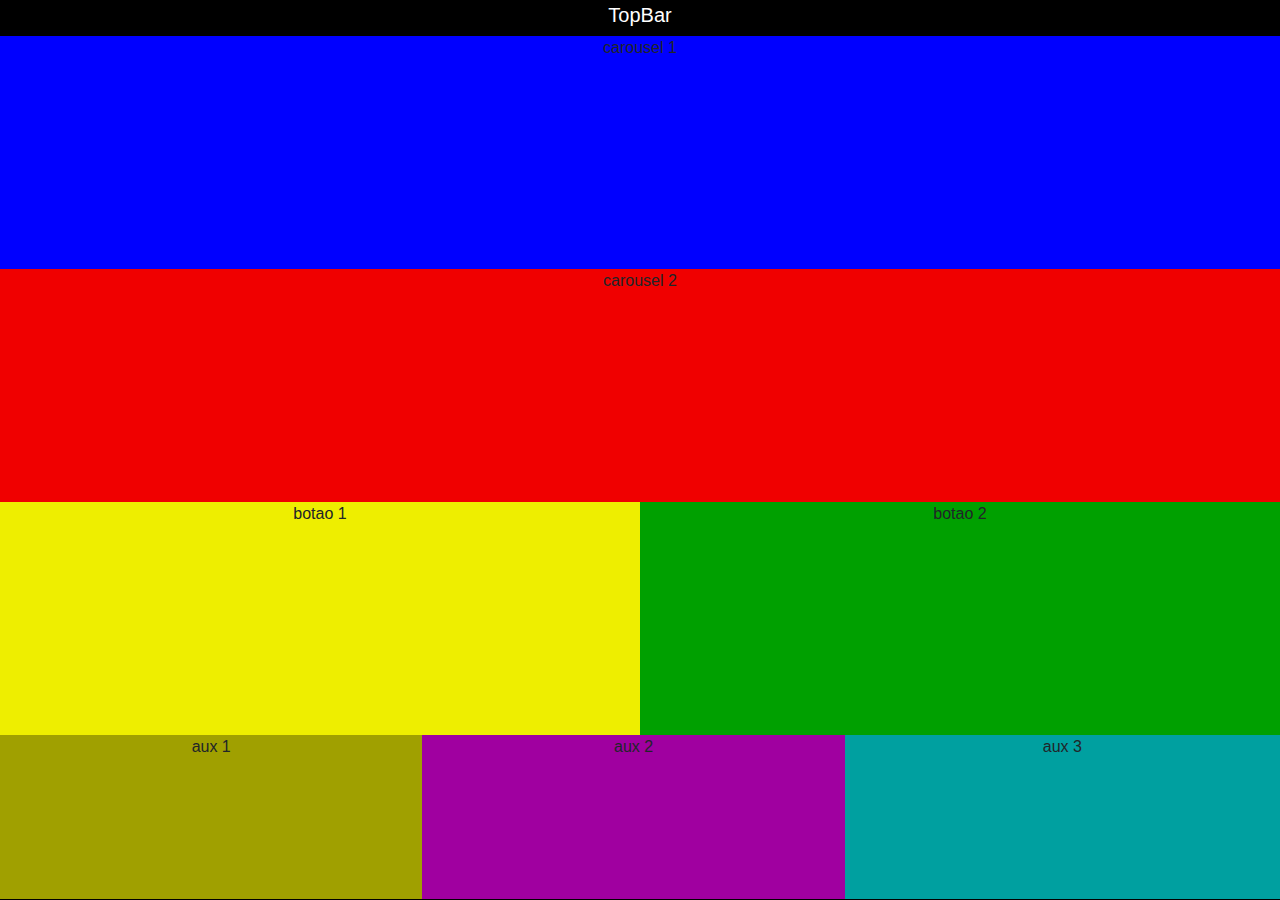
<file: www/index.html>
<!DOCTYPE HTML>
<html>
  <head>
    <title>Open Interface</title>
    <meta charset="utf-8">
    <meta name="viewport" content="width=device-width, initial-scale=1, maximum-scale=1, user-scalable=yes">
    <meta http-equiv="Content-Security-Policy" content="default-src * data: gap: https://ssl.gstatic.com; style-src * 'unsafe-inline'; script-src * 'unsafe-inline' 'unsafe-eval'">
    <link rel="stylesheet" href="https://use.fontawesome.com/releases/v5.8.2/css/all.css" integrity="sha384-oS3vJWv+0UjzBfQzYUhtDYW+Pj2yciDJxpsK1OYPAYjqT085Qq/1cq5FLXAZQ7Ay" crossorigin="anonymous">
    <script src="lib/onsenui/js/onsenui.min.js"></script>
    <link rel="stylesheet" href="components/loader.css">
    <link rel="stylesheet" href="lib/onsenui/css/onsenui.css">
    <link rel="stylesheet" href="lib/onsenui/css/onsen-css-components.css">
    <link rel="stylesheet" href="css/style.css">
    <link rel="stylesheet" href="css/theme.css">
    <link href="https://fonts.googleapis.com/css?family=Oswald&display=swap" rel="stylesheet">
    <script src="https://code.jquery.com/jquery-3.4.1.js"></script> <!-- FULL JQUERY WITH AJAX!!! -->
    <link rel="stylesheet" href="css/bootstrap.min.css">
  </head>
  <style>
    body {
      padding: 0px;
    }

    #topbar {
      font-face: Trebuchet, "Sans Serif", Arial;
      font-size: 20px;
      color: white;
      font-weight: 400;
      text-align: center;
    }
  </style>
  <script>
    function getResolution() {
      var carheight = (screen.height-36) * 0.27;
      var botsheight = (screen.height-36) * 0.19;
      alert("car:" + carheight.toFixed(0) + " bot:" + botsheight.toFixed(0) + " scr:" + screen.height);
      var style = document.createElement('style');
      style.type = 'text/css';
      style.innerHTML = "body { height: " + screen.height + "; } .car  { height: "+ carheight.toFixed(0) + "px; }  .bots { height: "+ botsheight.toFixed(0) + "px; }";
      document.getElementsByTagName('head')[0].appendChild(style);
    }
  </script>
  <body style="background-color: #000000;" onload="getResolution();">
      <div class="container-fluid">
        <div class="row">
          <div id="topbar" style="height: 36px; width: 100%; background-color: #000000;">TopBar</div>
        </div>
        <div class="row car" >
          <div style="width: 100%;background-color: #0000ff; text-align:center; vertical-align:middle;">carousel 1</div>
        </div>
        <div class="row car" >
          <div style="width: 100%;background-color: #f00000; text-align:center; vertical-align:middle;">carousel 2</div>
        </div>
        <div class="row car">
          <div style="width: 50%; background-color: #eeee00; text-align:center; vertical-align:middle;">botao 1</div>
          <div style="width: 50%; background-color: #00a000; text-align:center; vertical-align:middle;">botao 2</div>
        </div>
        <div class="row">
          <div style="width: 33%; background-color: #a0a000; text-align:center; vertical-align:middle;" class="bots">aux 1</div>
          <div style="width: 33%; background-color: #a000a0; text-align:center; vertical-align:middle;" class="bots">aux 2</div>
          <div style="width: 34%; background-color: #00a0a0; text-align:center; vertical-align:middle;" class="bots">aux 3</div>
        </div>
      </div>

  </body>
</html>
</file>
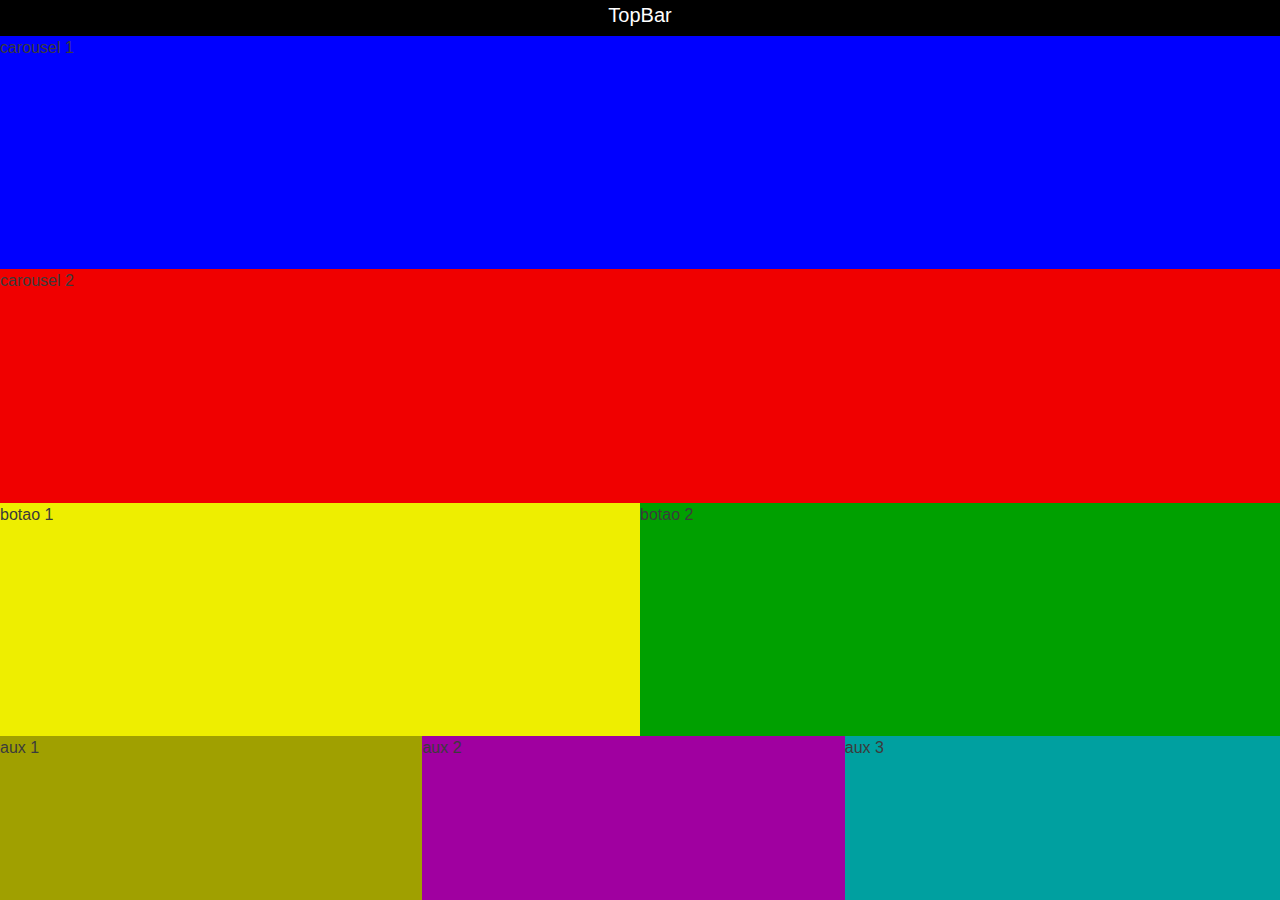
<file: platforms/browser/www/index.html>
<!DOCTYPE HTML>
<html>
  <head>
    <title>Open Interface</title>
    <meta charset="utf-8">
    <meta name="viewport" content="width=device-width, initial-scale=1, maximum-scale=1, user-scalable=no">
    <meta http-equiv="Content-Security-Policy" content="default-src * data: gap: https://ssl.gstatic.com; style-src * 'unsafe-inline'; script-src * 'unsafe-inline' 'unsafe-eval'">
    <link rel="stylesheet" href="https://use.fontawesome.com/releases/v5.8.2/css/all.css" integrity="sha384-oS3vJWv+0UjzBfQzYUhtDYW+Pj2yciDJxpsK1OYPAYjqT085Qq/1cq5FLXAZQ7Ay" crossorigin="anonymous">
    <script src="lib/onsenui/js/onsenui.min.js"></script>
    <link rel="stylesheet" href="components/loader.css">
    <link rel="stylesheet" href="lib/onsenui/css/onsenui.css">
    <link rel="stylesheet" href="lib/onsenui/css/onsen-css-components.css">
    <link rel="stylesheet" href="css/style.css">
    <link rel="stylesheet" href="css/theme.css">
    <link href="https://fonts.googleapis.com/css?family=Oswald&display=swap" rel="stylesheet">
    <script src="https://code.jquery.com/jquery-3.4.1.js"></script> <!-- FULL JQUERY WITH AJAX!!! -->
    <link rel="stylesheet" href="https://stackpath.bootstrapcdn.com/bootstrap/4.3.1/css/bootstrap.min.css" integrity="sha384-ggOyR0iXCbMQv3Xipma34MD+dH/1fQ784/j6cY/iJTQUOhcWr7x9JvoRxT2MZw1T" crossorigin="anonymous">
  </head>
  <style>
    body {
      padding: 0px;
      height: 100%
    }

    #topbar {
      font-face: Trebuchet, "Sans Serif", Arial;
      font-size: 20px;
      color: white;
      font-weight: 400;
      text-align: center;
    }
  </style>
  <script>
    function getResolution() {
      var carheight = (screen.height-36) * 0.27;
      var botsheight = (screen.height-36) * 0.19;
      var style = document.createElement('style');
      style.type = 'text/css';
      style.innerHTML = ".car  { height: "+ carheight + "px; }  .bots { height: "+ botsheight + "px; }";
      document.getElementsByTagName('head')[0].appendChild(style);
    }
  </script>
  <body style="background-color: #000000;" onload="getResolution();">
    <ons-page>
      <div class="container-fluid">
        <div class="row">
          <div id="topbar" style="height: 36px; width: 100%; background-color: #000000;">TopBar</div>
        </div>
        <div class="row car" >
          <div style="width: 100%;background-color: #0000ff;">carousel 1</div>
        </div>
        <div class="row car" >
          <div style="width: 100%;background-color: #f00000;">carousel 2</div>
        </div>
        <div class="row car">
          <div style="width: 50%; background-color: #eeee00;">botao 1</div>
          <div style="width: 50%; background-color: #00a000;">botao 2</div>
        </div>
        <div class="row">
          <div style="width: 33%; background-color: #a0a000;" class="bots">aux 1</div>
          <div style="width: 33%; background-color: #a000a0;" class="bots">aux 2</div>
          <div style="width: 34%; background-color: #00a0a0;" class="bots">aux 3</div>
        </div>
      </div>
    </ons-page>
  </body>
</html>
</file>
<file: www/components/loader.css>
/**
 * This is an auto-generated code by Monaca JS/CSS Components.
 * Please do not edit by hand.
 */

/*** <GENERATED> ***/
</file>
<file: www/lib/onsenui/css/onsen-css-components.css>
/* Custom Theme for Onsen UI 2.10.8 */

/*!
 * Copyright 2013-2017 ASIAL CORPORATION
 *
 * Licensed under the Apache License, Version 2.0 (the "License");
 * you may not use this file except in compliance with the License.
 * You may obtain a copy of the License at
 *
 *    http://www.apache.org/licenses/LICENSE-2.0
 *
 * Unless required by applicable law or agreed to in writing, software
 * distributed under the License is distributed on an "AS IS" BASIS,
 * WITHOUT WARRANTIES OR CONDITIONS OF ANY KIND, either express or implied.
 * See the License for the specific language governing permissions and
 * limitations under the License.
 *
 */
/*!
 * Copyright 2012 Adobe Systems Inc.;
 *
 * Licensed under the Apache License, Version 2.0 (the "License");
 * you may not use this file except in compliance with the License.
 * You may obtain a copy of the License at
 *
 * http://www.apache.org/licenses/LICENSE-2.0
 *
 * Unless required by applicable law or agreed to in writing, software
 * distributed under the License is distributed on an "AS IS" BASIS,
 * WITHOUT WARRANTIES OR CONDITIONS OF ANY KIND, either express or implied.
 * See the License for the specific language governing permissions and
 * limitations under the License.
 *
 */

:root {
  /* variables for iOS components */

  /* variables for Material Design components */

  /* others */
}
html {
  height: 100%;
  width: 100%;
}
body {
  position: absolute;
  overflow: hidden;
  top: 0;
  right: 0;
  left: 0;
  bottom: 0;
  padding: 0;
  margin: 0;
  -webkit-text-size-adjust: 100%;
  touch-action: manipulation;
}
html, body, div, span, applet, object, iframe,
h1, h2, h3, h4, h5, h6, p, blockquote, pre,
a, abbr, acronym, address, big, cite, code,
del, dfn, em, img, ins, kbd, q, s, samp,
small, strike, strong, sub, sup, tt, var,
b, u, i, center, dl, dt, dd, ol, ul, li,
fieldset, form, label, legend,
table, caption, tbody, tfoot, thead, tr, th, td,
article, aside, canvas, details, embed,
figure, figcaption, footer, header, hgroup,
menu, nav, output, ruby, section, summary,
time, mark, audio, video {
  -webkit-user-select: none;
     -moz-user-select: none;
      -ms-user-select: none;
          user-select: none;
  -webkit-tap-highlight-color: transparent;
  -webkit-touch-callout: none;
}
input, textarea, select {
  -webkit-user-select: auto;
      -ms-user-select: auto;
          user-select: auto;
  -moz-user-select: text;
  -webkit-touch-callout: none;
}
a, button, input, textarea, select {
  touch-action: manipulation;
}
input:active, input:focus, textarea:active, textarea:focus, select:active, select:focus {
  outline: none;
}
h1 {
  font-size: 36px;
}
h2 {
  font-size: 30px;
}
h3 {
  font-size: 24px;
}
h4, h5, h6 {
  font-size: 18px;
}
:root {
}
.page {
  font-family: -apple-system, 'Helvetica Neue', 'Helvetica', 'Arial', 'Lucida Grande', sans-serif;
  -webkit-font-smoothing: antialiased;
  -moz-osx-font-smoothing: grayscale;
  font-weight: 400;
  background-color: #ffffff;
  background-color: rgba(255, 255, 255, 1);
  position: absolute;
  top: 0;
  left: 0;
  right: 0;
  bottom: 0;
  overflow-x: visible;
  overflow-y: hidden;
  color: #3b3b3b;
  color: rgba(59, 59, 59, 1);
  -ms-overflow-style: none;
  -webkit-font-smoothing: antialiased;
}
.page::-webkit-scrollbar {
  display: none;
}
.page__content {
  background-color: #ffffff;
  background-color: rgba(255, 255, 255, 1);
  position: absolute;
  top: 0;
  left: 0;
  right: 0;
  bottom: 0;
  box-sizing: border-box;
}
.page__background {
  background-color: #ffffff;
  background-color: rgba(255, 255, 255, 1);
  position: absolute;
  top: 0;
  left: 0;
  right: 0;
  bottom: 0;
  box-sizing: border-box;
}
.page--material {
  font-family: 'Roboto', 'Noto', sans-serif;
  -webkit-font-smoothing: antialiased;
  font-weight: 400;
  background-color: #bfbfbf;
  background-color: rgba(191, 191, 191, 1);
}
.page--material__content {
  font-family: 'Roboto', 'Noto', sans-serif;
  -webkit-font-smoothing: antialiased;
  font-weight: 400;
  font-weight: 400;
}
.page__content h1,
.page__content h2,
.page__content h3,
.page__content h4,
.page__content h5 {
  font-family: 'Roboto', 'Noto', sans-serif;
  -webkit-font-smoothing: antialiased;
  font-weight: 400;
  font-weight: 500;
  margin: 0.6em 0;
  padding: 0;
}
.page__content h1 {
  font-size: 28px;
}
.page__content h2 {
  font-size: 24px;
}
.page__content h3 {
  font-size: 20px;
}
.page--material__content h1,
.page--material__content h2,
.page--material__content h3,
.page--material__content h4,
.page--material__content h5 {
  font-family: 'Roboto', 'Noto', sans-serif;
  -webkit-font-smoothing: antialiased;
  font-weight: 400;
  font-weight: 500;
  margin: 0.6em 0;
  padding: 0;
}
.page--material__content h1 {
  font-size: 28px;
}
.page--material__content h2 {
  font-size: 24px;
}
.page--material__content h3 {
  font-size: 20px;
}
.page--material__background {
  background-color: #bfbfbf;
  background-color: rgba(191, 191, 191, 1);
}
:root { /* background color active */
}
/*~
  name: Switch
  category: Switch
  elements: ons-switch
  markup: |
    <label class="switch">
      <input type="checkbox" class="switch__input">
      <div class="switch__toggle">
        <div class="switch__handle"></div>
      </div>
    </label>
    <label class="switch">
      <input type="checkbox" class="switch__input" checked>
      <div class="switch__toggle">
        <div class="switch__handle"></div>
      </div>
    </label>
    <label class="switch">
      <input type="checkbox" class="switch__input" disabled>
      <div class="switch__toggle">
        <div class="switch__handle"></div>
      </div>
    </label>
*/
.switch {
  display: inline-block;
  vertical-align: top;
  box-sizing: border-box;
  background-clip: padding-box;
  position: relative;
  min-width: 51px;
  font-size: 17px;
  padding: 0 20px;
  border: none;
  overflow: visible;
  width: 51px;
  height: 32px;
  z-index: 0;
  text-align: left;
}
.switch__input {
  position: absolute;
  right: 0;
  top: 0;
  left: 0;
  bottom: 0;
  padding: 0;
  border: 0;
  background-color: transparent;
  z-index: 1;
  vertical-align: top;
  outline: none;
  width: 100%;
  height: 100%;
  margin: 0;
  -webkit-appearance: none;
     -moz-appearance: none;
          appearance: none;
  z-index: 0;
}
/* switch toggle background */
.switch__toggle {
  background-color: #ffffff;
  background-color: rgba(255, 255, 255, 1);
  position: absolute;
  top: 0;
  left: 0;
  right: 0;
  bottom: 0;
  border-radius: 30px;
  transition-property: all;
  transition-duration: 0.35s;
  transition-timing-function: ease-out;
  box-shadow: inset 0 0 0 2px #666;
}
/* switch toggle circle */
.switch__handle {
  box-sizing: border-box;
  background-clip: padding-box;
  position: absolute;
  content: '';
  border-radius: 28px;
  height: 28px;
  width: 28px;
  background-color: white;
  left: 1px;
  top: 2px;
  transition-property: all;
  transition-duration: 0.35s;
  transition-timing-function: cubic-bezier(.59, .01, .5, .99);
  box-shadow: 0 0 1px 0 rgba(0, 0, 0, .25), 0 3px 2px rgba(0, 0, 0, .25);
}
.switch--active__handle {
  transition: none;
}
:checked + .switch__toggle {
  box-shadow: inset 0 0 0 2px #44db5e;
  background-color: #44db5e;
}
:checked + .switch__toggle > .switch__handle {
  left: 21px;
  box-shadow: 0 3px 2px rgba(0, 0, 0, .25);
}
:disabled + .switch__toggle {
  opacity: 0.3;
  cursor: default;
  pointer-events: none;
}
.switch__touch {
  position: absolute;
  top: -5px;
  bottom: -5px;
  left: -10px;
  right: -10px;
}
/*~
  name: Material Switch
  category: Switch
  elements: ons-switch
  markup: |
    <label class="switch switch--material">
      <input type="checkbox" class="switch__input switch--material__input">
      <div class="switch__toggle switch--material__toggle">
        <div class="switch__handle switch--material__handle">
        </div>
      </div>
    </label>
    <label class="switch switch--material">
      <input type="checkbox" class="switch__input switch--material__input" checked>
      <div class="switch__toggle switch--material__toggle">
        <div class="switch__handle switch--material__handle">
        </div>
      </div>
    </label>
    <label class="switch switch--material">
      <input type="checkbox" class="switch__input switch--material__input" disabled>
      <div class="switch__toggle switch--material__toggle">
        <div class="switch__handle switch--material__handle">
        </div>
      </div>
    </label>
*/
.switch--material {
  width: 36px;
  height: 24px;
  padding: 0 10px;
  min-width: 36px;
}
.switch--material__toggle {
  background-color: #ffffff;
  background-color: rgba(255, 255, 255, 0.3);
  margin-top: 5px;
  height: 14px;
  box-shadow: none;
}
.switch--material__input {
  position: absolute;
  right: 0;
  top: 0;
  left: 0;
  bottom: 0;
  padding: 0;
  border: 0;
  background-color: transparent;
  z-index: 1;
  vertical-align: top;
  outline: none;
  width: 100%;
  height: 100%;
  margin: 0;
  -webkit-appearance: none;
     -moz-appearance: none;
          appearance: none;
  z-index: 0;
}
.switch--material__handle {
  background-color: #bdbdbd;
  left: 0;
  margin-top: -5px;
  width: 20px;
  height: 20px;
  box-shadow:
      0 4px 5px 0 rgba(0, 0, 0, .14),
      0 1px 10px 0 rgba(0, 0, 0, .12),
      0 2px 4px -1px rgba(0, 0, 0, .4);
}
:checked + .switch--material__toggle {
  background-color: #ffc107;
  background-color: rgba(255, 193, 7, 0.5);
  box-shadow: none;
}
:checked + .switch--material__toggle > .switch--material__handle {
  left: 16px;
  background-color: #ffc107;
  box-shadow:
      0 2px 2px 0 rgba(0, 0, 0, .14),
      0 1px 5px 0 rgba(0, 0, 0, .12),
      0 3px 1px -2px rgba(0, 0, 0, .2);
}
:disabled + .switch--material__toggle {
  opacity: 0.3;
  cursor: default;
  pointer-events: none;
}
.switch--material__handle:before {
  background: transparent;
  content: '';
  display: block;
  width: 100%;
  height: 100%;
  border-radius: 50%;
  z-index: 0;
  box-shadow: 0 0 0 0 rgba(0, 0, 0, .12);
  transition: box-shadow 0.1s linear;
}
.switch--material__toggle > .switch--active__handle:before {
  box-shadow: 0 0 0 14px rgba(0, 0, 0, .12);
}
:checked + .switch--material__toggle > .switch--active__handle:before {
  box-shadow: 0 0 0 14px rgba(255, 193, 7, 0.2);
}
.switch--material__touch {
  position: absolute;
  top: -10px;
  bottom: -10px;
  left: -15px;
  right: -15px;
}
/*~
  name: Range
  category: Range
  elements: ons-range
  markup: |
    <div class="range">
      <input type="range" class="range__input">
      <input type="range" class="range__focus-ring">
    </div>

    <div class="range range--disabled">
      <input type="range" class="range__input" disabled>
      <input type="range" class="range__focus-ring" disabled>
    </div>
*/
.range {
  display: inline-block;
  position: relative;
  width: 100px;
  height: 30px;
  margin: 0;
  padding: 0;
  background-image: linear-gradient(#6b6f74, #6b6f74);
  background-position: left center;
  background-size: 100% 2px;
  background-repeat: no-repeat;
  background-color: transparent;
}
.range__input {
  box-sizing: border-box;
  background-clip: padding-box;
  padding: 0;
  margin: 0;
  font: inherit;
  color: inherit;
  background: transparent;
  border: none;
  vertical-align: top;
  outline: none;
  line-height: 1;
  -webkit-appearance: none;
     -moz-appearance: none;
          appearance: none;
  background-image: linear-gradient(#bbb, #bbb);
  background-position: left center;
  background-size: 0% 2px;
  background-repeat: no-repeat;
  height: 30px;
  position: relative;
  z-index: 1;
  width: 100%;
}
.range__input::-moz-range-track {
  position: relative;
  border: none;
  background: none;
  box-shadow: none;
  top: 0;
  margin: 0;
  padding: 0;
}
.range__input::-ms-track {
  position: relative;
  border: none;
  background-color: #6b6f74;
  height: 0;
  border-radius: 50%;
}
.range__input::-webkit-slider-thumb {
  cursor: pointer;
  position: relative;
  height: 28px;
  width: 28px;
  background-color: #fff;
  border: none;
  box-shadow: 0 0 1px 0 rgba(0, 0, 0, .25), 0 3px 2px rgba(0, 0, 0, .25);
  border-radius: 50%;
  margin: 0;
  padding: 0;
  box-sizing: border-box;
  -webkit-appearance: none;
          appearance: none;
  top: 0;
  z-index: 1;
}
.range__input::-moz-range-thumb {
  cursor: pointer;
  position: relative;
  height: 28px;
  width: 28px;
  background-color: #fff;
  border: none;
  box-shadow: 0 0 1px 0 rgba(0, 0, 0, .25), 0 3px 2px rgba(0, 0, 0, .25);
  border-radius: 50%;
  margin: 0;
  padding: 0;
}
.range__input::-ms-thumb {
  cursor: pointer;
  position: relative;
  height: 28px;
  width: 28px;
  background-color: #fff;
  border: none;
  box-shadow: 0 0 1px 0 rgba(0, 0, 0, .25), 0 3px 2px rgba(0, 0, 0, .25);
  border-radius: 50%;
  margin: 0;
  padding: 0;
  top: 0;
}
.range__input::-ms-fill-lower {
  height: 2px;
  background-color: #bbb;
}
.range__input::-ms-tooltip {
  display: none;
}
.range__input:disabled {
  opacity: 1;
  pointer-events: none;
}
.range__focus-ring {
  pointer-events: none;
  top: 0;
  left: 0;
  display: none;
  box-sizing: border-box;
  background-clip: padding-box;
  padding: 0;
  margin: 0;
  font: inherit;
  color: inherit;
  background: transparent;
  border: none;
  vertical-align: top;
  outline: none;
  line-height: 1;
  -webkit-appearance: none;
     -moz-appearance: none;
          appearance: none;
  background: none;
  height: 30px;
  position: absolute;
  z-index: 0;
  width: 100%;
}
.range--disabled {
  opacity: 0.3;
  cursor: default;
  pointer-events: none;
  pointer-events: none;
}
/*~
  name: Material Range
  category: Range
  elements: ons-range
  markup: |
    <div class="range range--material">
      <input type="range" class="range__input range--material__input" min="0" max="100">
      <!-- <input type="range" class="range__focus-ring range--material__focus-ring"> -->
    </div>

    <div class="range range--material range--disabled">
      <input type="range" class="range__input range--material__input" disabled>
      <!-- <input type="range" class="range__focus-ring range--material__focus-ring" disabled> -->
    </div>
*/
.range--material {
  position: relative;
  background-image: linear-gradient(#525252, #525252);
}
.range--material__input {
  background-image: linear-gradient(#cecec5, #cecec5);
  background-position: center left;
  background-size: 0% 2px;
}
.range--material__focus-ring {
  display: block;
}
.range--material__focus-ring::-webkit-slider-thumb {
  -webkit-appearance: none;
          appearance: none;
  width: 14px;
  height: 14px;
  border: none;
  box-shadow: 0 0 0 9px #cecec5;
  background-color: #cecec5;
  border-radius: 50%;
  opacity: 0;
  transition: opacity 0.25s ease-out, -webkit-transform 0.25s ease-out;
  transition: opacity 0.25s ease-out, transform 0.25s ease-out;
  transition: opacity 0.25s ease-out, transform 0.25s ease-out, -webkit-transform 0.25s ease-out;
}
.range--material__input.range__input--active + .range--material__focus-ring::-webkit-slider-thumb {
  opacity: 0.2;
  -webkit-transform: scale(1.5, 1.5, 1.5);
          transform: scale(1.5, 1.5, 1.5);
}
.range--material__input::-webkit-slider-thumb {
  position: relative;
  box-sizing: border-box;
  border: none;
  background-color: transparent;
  width: 14px;
  height: 32px;
  border-radius: 0;
  box-shadow: none;
  background-image: radial-gradient(circle farthest-corner, #cecec5 0%, #cecec5 6.6px, transparent 7px);
  transition: -webkit-transform 0.1s linear;
  transition: transform 0.1s linear;
  transition: transform 0.1s linear, -webkit-transform 0.1s linear;
  overflow: visible;
}
.range--material__input[_zero]::-webkit-slider-thumb {
  background-image: radial-gradient(circle farthest-corner, #0d0d0d 0%, #0d0d0d 4px, #525252 4px, #525252 6.4px, transparent 7px);
}
.range--material__input[_zero] + .range--material__focus-ring::-webkit-slider-thumb {
  box-shadow: 0 0 0 9px #525252;
}
.range--material__input::-moz-range-track {
  background: none;
}
.range--material__input::-moz-range-thumb,
.range--material__input:focus::-moz-range-thumb {
  box-sizing: border-box;
  border: none;
  width: 14px;
  height: 32px;
  border-radius: 0;
  background-color: transparent;
  background-image: -moz-radial-gradient(circle farthest-corner, #cecec5 0%, #cecec5 6.6px, transparent 7px); /* stylelint-disable-line */
  box-shadow: none;
}
.range--material__input:active::-webkit-slider-thumb,
.range--material__input.range__input--active::-webkit-slider-thumb { /* NOTICE: ":active" does not work on Android Chrome. */
  -webkit-transform: scale(1.5);
          transform: scale(1.5);
  transition: -webkit-transform 0.1s linear;
  transition: transform 0.1s linear;
  transition: transform 0.1s linear, -webkit-transform 0.1s linear;
}
/* stylelint-disable */
.range--disabled.range--material { /* stylelint-enable */
  opacity: 1;
}
/* stylelint-disable */
.range--disabled > .range--material__input { /* stylelint-enable */
  background-image: none;
}
.range--material__input:disabled::-webkit-slider-thumb {
  background-image: radial-gradient(circle farthest-corner, #4f4f4f 0%, #4f4f4f 4px, #303030 4.4px, #303030 7.6px, transparent 7.6px);
  transition: none;
}
.range--material__input:disabled::-moz-range-thumb {
  background-image: -moz-radial-gradient(circle farthest-corner, #4f4f4f 0%, #4f4f4f 4px, #303030 4.4px, #303030 7.6px, transparent 7.6px); /* stylelint-disable-line */
  transition: none;
}
/*~
  name: Notification
  category: Notification
  markup: |
    <span class="notification">1</span>
    <span class="notification">10</span>
    <span class="notification">999</span>
*/
.notification {
  position: relative;
  display: inline-block;
  vertical-align: top;
  font: inherit;
  border: none;
  box-sizing: border-box;
  background-clip: padding-box;
  padding: 0;
  margin: 0;
  font: inherit;
  color: inherit;
  background: transparent;
  border: none;
  line-height: normal;
  font-family: -apple-system, 'Helvetica Neue', 'Helvetica', 'Arial', 'Lucida Grande', sans-serif;
  -webkit-font-smoothing: antialiased;
  -moz-osx-font-smoothing: grayscale;
  font-weight: 400;
  cursor: default;
  -webkit-user-select: none;
     -moz-user-select: none;
      -ms-user-select: none;
          user-select: none;
  text-overflow: ellipsis;
  white-space: nowrap;
  overflow: hidden;
  text-decoration: none;
  margin: 0;
  padding: 0 4px;
  width: auto;
  height: 19px;
  border-radius: 19px;
  background-color: #fe3824;
  color: white;
  text-align: center;
  font-size: 16px;
  min-width: 19px;
  line-height: 19px;
  font-weight: 400;
}
.notification:empty {
  display: none;
}
/*~
  name: Material Notification
  category: Notification
  markup: |
    <span class="notification notification--material">1</span>
    <span class="notification notification--material">10</span>
    <span class="notification notification--material">999</span>
*/
.notification--material {
  font-family: 'Roboto', 'Noto', sans-serif;
  -webkit-font-smoothing: antialiased;
  font-weight: 400;
  background-color: #f50057;
  font-size: 16px;
  font-weight: 500;
  color: white;
}
/*~
  name: Toolbar
  category: Toolbar
  elements: ons-toolbar
  markup: |
    <div class="toolbar">
      <div class="toolbar__center">Navigation Bar</div>
    </div>
*/
.toolbar {
  font-family: -apple-system, 'Helvetica Neue', 'Helvetica', 'Arial', 'Lucida Grande', sans-serif;
  -webkit-font-smoothing: antialiased;
  -moz-osx-font-smoothing: grayscale;
  font-weight: 400;
  box-sizing: border-box;
  background-clip: padding-box;
  white-space: nowrap;
  overflow: hidden;
  word-spacing: 0;
  padding: 0;
  margin: 0;
  font: inherit;
  color: inherit;
  background: transparent;
  border: none;
  line-height: normal;
  cursor: default;
  -webkit-user-select: none;
     -moz-user-select: none;
      -ms-user-select: none;
          user-select: none;
  z-index: 2;
  display: -webkit-box;
  display: -webkit-flex;
  display: flex;
  -webkit-box-align: stretch;
  -webkit-align-items: stretch;
          align-items: stretch;
  -webkit-flex-wrap: nowrap;
          flex-wrap: nowrap;
  height: 44px;
  padding-left: 0;
  padding-right: 0;
  background: #181818;
  color: #fff;
  box-shadow: none;
  font-weight: 400;
  width: 100%;
  white-space: nowrap;
  border-bottom: none;
  background-size: 100% 1px;
  background-repeat: no-repeat;
  background-position: bottom;
  background-image: linear-gradient(0deg, #242424, #242424 100%);
}
@media (-webkit-min-device-pixel-ratio: 2), (min-resolution: 192dpi), (min-resolution: 2dppx) {

  .toolbar {
    background-image: linear-gradient(0deg, #242424, #242424 50%, transparent 50%);
  }
}
.toolbar__bg {
  background: #181818;
}
.toolbar__item {
  box-sizing: border-box;
  background-clip: padding-box;
  padding: 0;
  margin: 0;
  font: inherit;
  color: inherit;
  background: transparent;
  border: none;
  line-height: normal;
  height: 44px;
  overflow: visible;
  display: block;
  vertical-align: middle;
}
.toolbar__left {
  box-sizing: border-box;
  background-clip: padding-box;
  padding: 0;
  margin: 0;
  font: inherit;
  color: inherit;
  background: transparent;
  border: none;
  line-height: normal;
  max-width: 50%;
  width: 27%;
  text-align: left;
  line-height: 44px;
}
.toolbar__right {
  box-sizing: border-box;
  background-clip: padding-box;
  padding: 0;
  margin: 0;
  font: inherit;
  color: inherit;
  background: transparent;
  border: none;
  line-height: normal;
  max-width: 50%;
  width: 27%;
  text-align: right;
  line-height: 44px;
}
.toolbar__center {
  box-sizing: border-box;
  background-clip: padding-box;
  padding: 0;
  margin: 0;
  font: inherit;
  color: inherit;
  background: transparent;
  border: none;
  line-height: normal;
  width: 46%;
  text-align: center;
  line-height: 44px;
  font-size: 17px;
  font-weight: 500;
  color: #fff;
}
.toolbar__title {
  line-height: 44px;
  font-size: 17px;
  font-weight: 500;
  color: #fff;
  margin: 0;
  padding: 0;
  overflow: visible;
}
.toolbar__center:first-child:last-child {
  width: 100%;
}
/*~
  name: Toolbar Item
  category: Toolbar
  elements: ons-toolbar ons-toolbar-button
  markup: |
    <div class="toolbar">
      <div class="toolbar__left">
        <span class="toolbar-button">
          <i class="ion-navicon" style="font-size:32px; vertical-align:-6px;"></i>
        </span>
      </div>

      <div class="toolbar__center">
        Navigation Bar
      </div>

      <div class="toolbar__right">
        <span class="toolbar-button">Label</span>
      </div>
    </div>
*/
/*~
  name: Toolbar with Outline Button
  category: Toolbar
  elements: ons-toolbar ons-toolbar-button
  markup: |
    <!-- Prerequisite=This example use ionicons(http://ionicons.com) to display icons. -->
    <div class="toolbar">
      <div class="toolbar__left">
        <span class="toolbar-button toolbar-button--outline">
          <i class="ion-navicon" style="font-size:32px; vertical-align:-6px;"></i>
        </span>
      </div>

      <div class="toolbar__center">
        Title
      </div>

      <div class="toolbar__right">
        <span class="toolbar-button toolbar-button--outline">Button</span>
      </div>
    </div>
*/
/*~
  name: Bottom Bar
  category: Toolbar
  elements: ons-bottom-toolbar
  markup: |
    <div class="bottom-bar">
      <div class="bottom-bar__line-height" style="text-align:center">Bottom Toolbar</div>
    </div>
*/
.bottom-bar {
  font-family: -apple-system, 'Helvetica Neue', 'Helvetica', 'Arial', 'Lucida Grande', sans-serif;
  -webkit-font-smoothing: antialiased;
  -moz-osx-font-smoothing: grayscale;
  font-weight: 400;
  box-sizing: border-box;
  background-clip: padding-box;
  white-space: nowrap;
  overflow: hidden;
  word-spacing: 0;
  padding: 0;
  margin: 0;
  font: inherit;
  color: inherit;
  background: transparent;
  border: none;
  line-height: normal;
  cursor: default;
  -webkit-user-select: none;
     -moz-user-select: none;
      -ms-user-select: none;
          user-select: none;
  z-index: 2;
  display: block;
  height: 44px;
  padding-left: 0;
  padding-right: 0;
  background: #181818;
  color: #fff;
  box-shadow: none;
  font-weight: 400;
  border-bottom: none;
  border-top: 1px solid #242424;
  position: absolute;
  bottom: 0;
  right: 0;
  left: 0;
  border-top: none;
  background-size: 100% 1px;
  background-repeat: no-repeat;
  background-position: top;
  background-image: linear-gradient(180deg, #242424, #242424 100%);
}
@media (-webkit-min-device-pixel-ratio: 2), (min-resolution: 192dpi), (min-resolution: 2dppx) {

  .bottom-bar {
    background-image: linear-gradient(180deg, #242424, #242424 50%, transparent 50%);
  }
}
.bottom-bar__line-height {
  line-height: 44px;
  padding-bottom: 0;
  padding-top: 0;
}
.bottom-bar--aligned {
  display: -webkit-box;
  display: -webkit-flex;
  display: flex;
  -webkit-flex-wrap: nowrap;
          flex-wrap: nowrap;
  line-height: 44px;
}
.bottom-bar--transparent {
  background-color: transparent;
  background-image: none;
  border: none;
}
/*~
  name: Toolbar with Segment
  category: Toolbar
  elements: ons-toolbar
  markup: |
    <div class="toolbar">
      <div class="toolbar__center">
        <div class="segment" style="width:200px;margin:7px 50px;">
          <div class="segment__item">
            <input type="radio" class="segment__input" name="navi-segment-a" checked>
            <div class="segment__button">One</div>
          </div>

          <div class="segment__item">
            <input type="radio" class="segment__input" name="navi-segment-a">
            <div class="segment__button">Two</div>
          </div>
        </div>
      </div>
    </div>
*/
/*~
  name: Material Toolbar
  category: Toolbar
  elements: ons-toolbar
  markup: |
    <div class="toolbar toolbar--material">
      <div class="toolbar__center toolbar--material__center">
        Title
      </div>
    </div>
*/
.toolbar--material {
  display: -webkit-box;
  display: -webkit-flex;
  display: flex;
  -webkit-flex-wrap: nowrap;
          flex-wrap: nowrap;
  -webkit-box-pack: justify;
  -webkit-justify-content: space-between;
          justify-content: space-between;
  height: 56px;
  border-bottom: 0;
  box-shadow: 0 1px 5px rgba(0, 0, 0, .3);
  padding: 0;
  background-color: #212121;
  background-size: 0;
}
/*~
  name: No Shadow Toolbar
  category: Toolbar
  elements: ons-toolbar
  markup: |
    <div class="toolbar toolbar--noshadow">
      <div class="toolbar__left">
        <span class="toolbar-button">
          <i class="ion-navicon" style="font-size:32px; vertical-align:-6px;"></i>
        </span>
      </div>
      <div class="toolbar__center">
        Navigation Bar
      </div>
      <div class="toolbar__right">
        <span class="toolbar-button">Label</span>
      </div>
    </div>
*/
.toolbar--noshadow {
  box-shadow: none;
  background-image: none;
  border-bottom: none;
}
.toolbar--material__left, .toolbar--material__right {
  font-family: 'Roboto', 'Noto', sans-serif;
  -webkit-font-smoothing: antialiased;
  font-weight: 400;
  font-size: 20px;
  font-weight: 500;
  color: #ffffff;
  height: 56px;
  min-width: 72px;
  width: auto;
  line-height: 56px;
}
.toolbar--material__center {
  font-family: 'Roboto', 'Noto', sans-serif;
  -webkit-font-smoothing: antialiased;
  font-weight: 400;
  font-size: 20px;
  font-weight: 500;
  color: #ffffff;
  height: 56px;
  width: auto;
  -webkit-box-flex: 1;
  -webkit-flex-grow: 1;
          flex-grow: 1;
  overflow: hidden;
  text-overflow: ellipsis;
  text-align: left;
  line-height: 56px;
}
.toolbar--material__center:first-child {
  margin-left: 16px;
}
.toolbar--material__center:last-child {
  margin-right: 16px;
}
.toolbar--material__left:empty, .toolbar--material__right:empty {
  min-width: 16px;
}
/*~
  name: Material Toolbar with Icons
  category: Toolbar
  elements: ons-toolbar
  markup: |
    <div class="toolbar toolbar--material">
      <div class="toolbar__left toolbar--material__left">
        <span class="toolbar-button toolbar-button--material">
          <i class="zmdi zmdi-menu"></i>
        </span>
      </div>
      <div class="toolbar__center toolbar--material__center">
        Title
      </div>
      <div class="toolbar__right toolbar--material__right">
        <span class="toolbar-button toolbar-button--material">
          <i class="zmdi zmdi-search"></i>
        </span>
        <span class="toolbar-button toolbar-button--material">
          <i class="zmdi zmdi-favorite"></i>
        </span>
        <span class="toolbar-button toolbar-button--material">
          <i class="zmdi zmdi-more-vert"></i>
        </span>
      </div>
    </div>
*/
/*~
  name: Transparent Toolbar
  category: Toolbar
  elements: ons-toolbar
  markup: |
    <div class="toolbar toolbar--transparent">
      <div class="toolbar__left">
        <span class="toolbar-button">
          <i class="ion-navicon" style="font-size:32px; vertical-align:-6px;"></i>
        </span>
      </div>
      <div class="toolbar__center">
        Navigation Bar
      </div>
      <div class="toolbar__right">
        <span class="toolbar-button">Label</span>
      </div>
    </div>
*/
.toolbar--transparent {
  background-color: transparent;
  box-shadow: none;
  background-image: none;
  border-bottom: none;
}
/*~
  name: Button
  category: Button
  elements: ons-button
  markup: |
    <button class="button">Button</button>
    <button class="button" disabled>Button</button>
*/
.button {
  position: relative;
  display: inline-block;
  box-sizing: border-box;
  background-clip: padding-box;
  padding: 0;
  margin: 0;
  font: inherit;
  color: inherit;
  background: transparent;
  border: none;
  line-height: normal;
  font-family: -apple-system, 'Helvetica Neue', 'Helvetica', 'Arial', 'Lucida Grande', sans-serif;
  -webkit-font-smoothing: antialiased;
  -moz-osx-font-smoothing: grayscale;
  font-weight: 400;
  cursor: default;
  -webkit-user-select: none;
     -moz-user-select: none;
      -ms-user-select: none;
          user-select: none;
  text-overflow: ellipsis;
  white-space: nowrap;
  overflow: hidden;
  height: auto;
  text-decoration: none;
  padding: 4px 10px;
  font-size: 17px;
  line-height: 32px;
  letter-spacing: 0;
  color: white;
  vertical-align: middle;
  background-color: hsl(28.23, 100.00%, 50.20%);
  border: 0 solid currentColor;
  border-radius: 3px;
  transition: none;
}
.button::-moz-focus-inner {
  outline: 0;
}
.button:hover {
  transition: none;
}
.button:active {
  background-color: hsl(28.23, 100.00%, 50.20%);
  transition: none;
  opacity: 0.2;
}
.button:focus {
  outline: 0;
}
.button:disabled, .button[disabled] {
  opacity: 0.3;
  cursor: default;
  pointer-events: none;
}
/*~
  name: Outline Button
  category: Button
  elements: ons-button
  markup: |
    <button class="button button--outline">Button</button>
    <button class="button button--outline" disabled>Button</button>
*/
.button--outline {
  background-color: transparent;
  border: 1px solid hsl(28.23, 100.00%, 50.20%);
  color: hsl(28.23, 100.00%, 50.20%);
}
.button--outline:active {
  background-color: color(hsl(28.23, 100.00%, 50.20%) tint(70%));
  border: 1px solid hsl(28.23, 100.00%, 50.20%);
  color: hsl(28.23, 100.00%, 50.20%);
  opacity: 1;
}
.button--outline:hover {
  border: 1px solid hsl(28.23, 100.00%, 50.20%);
  transition: 0;
}
/*~
  name: Light Button
  category: Button
  elements: ons-button
  markup: |
    <button class="button button--light">Button</button>
    <button class="button button--light" disabled>Button</button>
*/
.button--light {
  background-color: transparent;
  color: #ffffff;
  color: rgba(255, 255, 255, 0.4);
  border: 1px solid #ffffff;
  border: 1px solid rgba(255, 255, 255, 0.2);
}
.button--light:active {
  background-color: #ffffff;
  background-color: rgba(255, 255, 255, 0.05);
  color: #ffffff;
  color: rgba(255, 255, 255, 0.4);
  border: 1px solid #ffffff;
  border: 1px solid rgba(255, 255, 255, 0.2);
  opacity: 1;
}
/*~
  name: Quiet Button
  category: Button
  elements: ons-button
  markup: |
    <button class="button--quiet">Button</button>
    <button class="button--quiet" disabled>Button</button>
*/
.button--quiet {
  position: relative;
  display: inline-block;
  box-sizing: border-box;
  background-clip: padding-box;
  padding: 0;
  margin: 0;
  font: inherit;
  color: inherit;
  background: transparent;
  border: none;
  line-height: normal;
  font-family: -apple-system, 'Helvetica Neue', 'Helvetica', 'Arial', 'Lucida Grande', sans-serif;
  -webkit-font-smoothing: antialiased;
  -moz-osx-font-smoothing: grayscale;
  font-weight: 400;
  cursor: default;
  -webkit-user-select: none;
     -moz-user-select: none;
      -ms-user-select: none;
          user-select: none;
  text-overflow: ellipsis;
  white-space: nowrap;
  overflow: hidden;
  height: auto;
  text-decoration: none;
  padding: 4px 10px;
  font-size: 17px;
  line-height: 32px;
  letter-spacing: 0;
  color: white;
  vertical-align: middle;
  background-color: hsl(28.23, 100.00%, 50.20%);
  border: 0 solid currentColor;
  border-radius: 3px;
  transition: none;
  background: transparent;
  border: 1px solid transparent;
  box-shadow: none;
  background: transparent;
  color: hsl(28.23, 100.00%, 50.20%);
  border: none;
}
.button--quiet:disabled,
.button--quiet[disabled] {
  opacity: 0.3;
  cursor: default;
  pointer-events: none;
  border: none;
}
.button--quiet:hover {
  transition: none;
}
.button--quiet:focus {
  outline: 0;
}
.button--quiet:active {
  background-color: transparent;
  border: none;
  transition: none;
  opacity: 0.2;
  color: hsl(28.23, 100.00%, 50.20%);
}
/*~
  name: Call To Action Button
  category: Button
  elements: ons-button
  markup: |
    <button class="button--cta">Button</button>
    <button class="button--cta" disabled>Button</button>
*/
.button--cta {
  position: relative;
  display: inline-block;
  box-sizing: border-box;
  background-clip: padding-box;
  padding: 0;
  margin: 0;
  font: inherit;
  color: inherit;
  background: transparent;
  border: none;
  line-height: normal;
  font-family: -apple-system, 'Helvetica Neue', 'Helvetica', 'Arial', 'Lucida Grande', sans-serif;
  -webkit-font-smoothing: antialiased;
  -moz-osx-font-smoothing: grayscale;
  font-weight: 400;
  cursor: default;
  -webkit-user-select: none;
     -moz-user-select: none;
      -ms-user-select: none;
          user-select: none;
  text-overflow: ellipsis;
  white-space: nowrap;
  overflow: hidden;
  height: auto;
  text-decoration: none;
  padding: 4px 10px;
  font-size: 17px;
  line-height: 32px;
  letter-spacing: 0;
  color: white;
  vertical-align: middle;
  background-color: hsl(28.23, 100.00%, 50.20%);
  border: 0 solid currentColor;
  border-radius: 3px;
  transition: none;
  border: none;
  background-color: #da5926;
  color: white;
}
.button--cta:hover {
  transition: none;
}
.button--cta:focus {
  outline: 0;
}
.button--cta:active {
  color: white;
  background-color: #da5926;
  transition: none;
  opacity: 0.2;
}
.button--cta:disabled,
.button--cta[disabled] {
  opacity: 0.3;
  cursor: default;
  pointer-events: none;
}
/*
  name: Large Button
  category: Button
  elements: ons-button
  markup: |
    <button class="button button--large" style="width: 95%; margin: 0 auto;">Button</button>
*/
.button--large {
  font-size: 17px;
  font-weight: 500;
  line-height: 36px;
  padding: 4px 12px;
  display: block;
  width: 100%;
  text-align: center;
}
.button--large:active {
  background-color: hsl(28.23, 100.00%, 50.20%);
  transition: none;
  opacity: 0.2;
  transition: none;
}
.button--large:disabled,
.button--large[disabled] {
  opacity: 0.3;
  cursor: default;
  pointer-events: none;
}
.button--large:hover {
  transition: none;
}
.button--large:focus {
  outline: 0;
}
/*~
  name: Large Quiet Button
  category: Button
  elements: ons-button
  markup: |
    <button class="button--large--quiet" style="width: 95%; margin: 0 auto;">Button</button>
*/
.button--large--quiet { /* stylelint-disable-line */
  position: relative;
  display: inline-block;
  box-sizing: border-box;
  background-clip: padding-box;
  padding: 0;
  margin: 0;
  font: inherit;
  color: inherit;
  background: transparent;
  border: none;
  line-height: normal;
  font-family: -apple-system, 'Helvetica Neue', 'Helvetica', 'Arial', 'Lucida Grande', sans-serif;
  -webkit-font-smoothing: antialiased;
  -moz-osx-font-smoothing: grayscale;
  font-weight: 400;
  cursor: default;
  -webkit-user-select: none;
     -moz-user-select: none;
      -ms-user-select: none;
          user-select: none;
  text-overflow: ellipsis;
  white-space: nowrap;
  overflow: hidden;
  height: auto;
  text-decoration: none;
  padding: 4px 10px;
  font-size: 17px;
  line-height: 32px;
  letter-spacing: 0;
  color: white;
  vertical-align: middle;
  background-color: hsl(28.23, 100.00%, 50.20%);
  border: 0 solid currentColor;
  border-radius: 3px;
  transition: none;
  font-size: 17px;
  font-weight: 500;
  line-height: 36px;
  padding: 4px 12px;
  display: block;
  width: 100%;
  background: transparent;
  border: 1px solid transparent;
  box-shadow: none;
  color: hsl(28.23, 100.00%, 50.20%);
  text-align: center;
}
.button--large--quiet:active { /* stylelint-disable-line */
  transition: none;
  opacity: 0.2;
  color: hsl(28.23, 100.00%, 50.20%);
  background: transparent;
  border: 1px solid transparent;
  box-shadow: none;
}
.button--large--quiet:disabled, .button--large--quiet[disabled] { /* stylelint-disable-line */
  opacity: 0.3;
  cursor: default;
  pointer-events: none;
}
.button--large--quiet:hover { /* stylelint-disable-line */
  transition: none;
}
.button--large--quiet:focus { /* stylelint-disable-line */
  outline: 0;
}
/*~
  name: Large Call To Action Button
  category: Button
  elements: ons-button
  markup: |
    <button class="button--large--cta" style="width: 95%; margin: 0 auto;">Button</button>
*/
.button--large--cta { /* stylelint-disable-line */
  position: relative;
  display: inline-block;
  box-sizing: border-box;
  background-clip: padding-box;
  padding: 0;
  margin: 0;
  font: inherit;
  color: inherit;
  background: transparent;
  border: none;
  line-height: normal;
  font-family: -apple-system, 'Helvetica Neue', 'Helvetica', 'Arial', 'Lucida Grande', sans-serif;
  -webkit-font-smoothing: antialiased;
  -moz-osx-font-smoothing: grayscale;
  font-weight: 400;
  cursor: default;
  -webkit-user-select: none;
     -moz-user-select: none;
      -ms-user-select: none;
          user-select: none;
  text-overflow: ellipsis;
  white-space: nowrap;
  overflow: hidden;
  height: auto;
  text-decoration: none;
  padding: 4px 10px;
  font-size: 17px;
  line-height: 32px;
  letter-spacing: 0;
  color: white;
  vertical-align: middle;
  background-color: hsl(28.23, 100.00%, 50.20%);
  border: 0 solid currentColor;
  border-radius: 3px;
  transition: none;
  border: none;
  background-color: #da5926;
  color: white;
  font-size: 17px;
  font-weight: 500;
  line-height: 36px;
  padding: 4px 12px;
  width: 100%;
  text-align: center;
  display: block;
}
.button--large--cta:hover { /* stylelint-disable-line */
  transition: none;
}
.button--large--cta:focus { /* stylelint-disable-line */
  outline: 0;
}
.button--large--cta:active { /* stylelint-disable-line */
  color: white;
  background-color: #da5926;
  transition: none;
  opacity: 0.2;
}
.button--large--cta:disabled, .button--large--cta[disabled] { /* stylelint-disable-line */
  opacity: 0.3;
  cursor: default;
  pointer-events: none;
}
/*~
  name: Material Button
  category: Button
  elements: ons-button
  markup: |
    <button class="button button--material">BUTTON</button>
    <button class="button button--material" disabled>DISABLED</button>
*/
.button--material {
  position: relative;
  display: inline-block;
  box-sizing: border-box;
  background-clip: padding-box;
  padding: 0;
  margin: 0;
  font: inherit;
  color: inherit;
  background: transparent;
  border: none;
  line-height: normal;
  font-family: -apple-system, 'Helvetica Neue', 'Helvetica', 'Arial', 'Lucida Grande', sans-serif;
  -webkit-font-smoothing: antialiased;
  -moz-osx-font-smoothing: grayscale;
  font-weight: 400;
  cursor: default;
  -webkit-user-select: none;
     -moz-user-select: none;
      -ms-user-select: none;
          user-select: none;
  text-overflow: ellipsis;
  white-space: nowrap;
  overflow: hidden;
  height: auto;
  text-decoration: none;
  padding: 4px 10px;
  font-size: 17px;
  line-height: 32px;
  letter-spacing: 0;
  color: white;
  vertical-align: middle;
  background-color: hsl(28.23, 100.00%, 50.20%);
  border: 0 solid currentColor;
  border-radius: 3px;
  transition: none;
  box-shadow:
      0 2px 2px 0 rgba(0, 0, 0, .14),
      0 1px 5px 0 rgba(0, 0, 0, .12),
      0 3px 1px -2px rgba(0, 0, 0, .2);
  font-family: 'Roboto', 'Noto', sans-serif;
  -webkit-font-smoothing: antialiased;
  font-weight: 400;
  min-height: 36px;
  line-height: 36px;
  padding: 0 16px;
  text-align: center;
  font-size: 14px;
  -webkit-transform: translate3d(0, 0, 0);
          transform: translate3d(0, 0, 0);
  text-transform: uppercase;
  background-color: #d68600;
  color: #ffffff;
  font-weight: 500;
  transition: background-color 0.25s linear;
  opacity: 1;
  transition: all 0.25s linear;
}
.button--material:hover {
  transition: all 0.25s linear;
}
.button--material:active {
  box-shadow:
      0 6px 10px 0 rgba(0, 0, 0, .14),
      0 1px 18px 0 rgba(0, 0, 0, .12),
      0 3px 5px -1px rgba(0, 0, 0, .4);
  background-color: #d68600;
  opacity: 0.9;
  transition: all 0.25s linear;
}
.button--material:focus {
  outline: 0;
}
.button--material:disabled,
.button--material[disabled] {
  transition: none;
  box-shadow: none;
  background-color: #b0b0b0;
  background-color: rgba(176, 176, 176, 0.74);
  color: #ffffff;
  color: rgba(255, 255, 255, 0.74);
  opacity: 1;
}
/*~
  name: Material Flat Button
  category: Button
  elements: ons-button
  markup: |
    <button class="button button--material--flat">BUTTON</button>
    <button class="button button--material--flat" disabled>DISABLED</button>
*/
.button--material--flat { /* stylelint-disable-line */
  position: relative;
  display: inline-block;
  box-sizing: border-box;
  background-clip: padding-box;
  padding: 0;
  margin: 0;
  font: inherit;
  color: inherit;
  background: transparent;
  border: none;
  line-height: normal;
  font-family: -apple-system, 'Helvetica Neue', 'Helvetica', 'Arial', 'Lucida Grande', sans-serif;
  -webkit-font-smoothing: antialiased;
  -moz-osx-font-smoothing: grayscale;
  font-weight: 400;
  cursor: default;
  -webkit-user-select: none;
     -moz-user-select: none;
      -ms-user-select: none;
          user-select: none;
  text-overflow: ellipsis;
  white-space: nowrap;
  overflow: hidden;
  height: auto;
  text-decoration: none;
  padding: 4px 10px;
  font-size: 17px;
  line-height: 32px;
  letter-spacing: 0;
  color: white;
  vertical-align: middle;
  background-color: hsl(28.23, 100.00%, 50.20%);
  border: 0 solid currentColor;
  border-radius: 3px;
  transition: none;
  box-shadow:
      0 2px 2px 0 rgba(0, 0, 0, .14),
      0 1px 5px 0 rgba(0, 0, 0, .12),
      0 3px 1px -2px rgba(0, 0, 0, .2);
  font-family: 'Roboto', 'Noto', sans-serif;
  -webkit-font-smoothing: antialiased;
  font-weight: 400;
  min-height: 36px;
  line-height: 36px;
  padding: 0 16px;
  text-align: center;
  font-size: 14px;
  -webkit-transform: translate3d(0, 0, 0);
          transform: translate3d(0, 0, 0);
  text-transform: uppercase;
  background-color: #d68600;
  color: #ffffff;
  font-weight: 500;
  transition: background-color 0.25s linear;
  box-shadow: none;
  background-color: transparent;
  color: #d68600;
  transition: all 0.25s linear;
}
.button--material--flat:hover { /* stylelint-disable-line */
  transition: all 0.25s linear;
}
.button--material--flat:focus { /* stylelint-disable-line */
  box-shadow: none;
  background-color: transparent;
  color: #d68600;
  outline: 0;
  opacity: 1;
  border: none;
}
.button--material--flat:active { /* stylelint-disable-line */
  box-shadow: none;
  outline: 0;
  opacity: 1;
  border: none;
  background-color: #666666;
  background-color: rgba(102, 102, 102, 0.2);
  color: #d68600;
  transition: all 0.25s linear;
}
.button--material--flat:disabled, .button--material--flat[disabled] {/* stylelint-disable-line */
  transition: none;
  opacity: 1;
  box-shadow: none;
  background-color: transparent;
  color: #ffffff;
  color: rgba(255, 255, 255, 0.74);
}
/*~
  name: Button Bar
  category: Segment
  markup: |
    <div class="button-bar" style="width:280px;">
      <div class="button-bar__item">
        <button class="button-bar__button">One</button>
      </div>
      <div class="button-bar__item">
        <button class="button-bar__button">Two</button>
      </div>
      <div class="button-bar__item">
        <button class="button-bar__button">Three</button>
      </div>
    </div>
*/
.button-bar {
  font-family: -apple-system, 'Helvetica Neue', 'Helvetica', 'Arial', 'Lucida Grande', sans-serif;
  -webkit-font-smoothing: antialiased;
  -moz-osx-font-smoothing: grayscale;
  font-weight: 400;
  display: -webkit-inline-box;
  display: -webkit-inline-flex;
  display: inline-flex;
  -webkit-box-align: stretch;
  -webkit-align-items: stretch;
          align-items: stretch;
  -webkit-align-content: stretch;
          align-content: stretch;
  -webkit-flex-wrap: nowrap;
          flex-wrap: nowrap;
  margin: 0;
  padding: 0;
  border: none;
}
.button-bar__item {
  font-family: -apple-system, 'Helvetica Neue', 'Helvetica', 'Arial', 'Lucida Grande', sans-serif;
  -webkit-font-smoothing: antialiased;
  -moz-osx-font-smoothing: grayscale;
  font-weight: 400;
  border-radius: 0;
  width: 100%;
  padding: 0;
  margin: 0;
  position: relative;
  overflow: hidden;
  box-sizing: border-box;
}
.button-bar__button {
  font-family: -apple-system, 'Helvetica Neue', 'Helvetica', 'Arial', 'Lucida Grande', sans-serif;
  -webkit-font-smoothing: antialiased;
  -moz-osx-font-smoothing: grayscale;
  font-weight: 400;
  border-radius: 0;
  background-color: transparent;
  color: hsl(28.23, 100.00%, 50.20%);
  border: 1px solid hsl(28.23, 100.00%, 50.20%);
  border-top-width: 1px;
  border-bottom-width: 1px;
  border-right-width: 1px;
  border-left-width: 0;
  font-weight: 400;
  padding: 0;
  font-size: 13px;
  height: 27px;
  line-height: 27px;
  width: 100%;
  transition: background-color 0.2s linear, color 0.2s linear;
  box-sizing: border-box;
}
.button-bar__button:disabled {
  opacity: 0.3;
  cursor: default;
  pointer-events: none;
}
.button-bar__button:hover {
  transition: none;
}
.button-bar__button:focus {
  outline: 0;
}
:checked + .button-bar__button {
  background-color: hsl(28.23, 100.00%, 50.20%);
  color: #fff;
  transition: none;
}
.button-bar__button:active,
:active + .button-bar__button {
  background-color: color(hsl(28.23, 100.00%, 50.20%) b(80%));
  border: 0 solid hsl(28.23, 100.00%, 50.20%);
  border-top: 1px solid hsl(28.23, 100.00%, 50.20%);
  border-bottom: 1px solid hsl(28.23, 100.00%, 50.20%);
  border-right: 1px solid hsl(28.23, 100.00%, 50.20%);
  font-size: 13px;
  width: 100%;
  transition: none;
}
.button-bar__item:first-child > .button-bar__button {
  border-left-width: 1px;
  border-radius: 4px 0 0 4px;
}
.button-bar__item:last-child > .button-bar__button {
  border-right-width: 1px;
  border-radius: 0 4px 4px 0;
}
/*~
  name: Segment
  category: Segment
  markup: |
    <div class="segment" style="width: 280px; margin: 0 auto;">
      <div class="segment__item">
        <input type="radio" class="segment__input" name="segment-a" checked>
        <div class="segment__button">One</div>
      </div>
      <div class="segment__item">
        <input type="radio" class="segment__input" name="segment-a">
        <div class="segment__button">Two</div>
      </div>
      <div class="segment__item">
        <input type="radio" class="segment__input" name="segment-a">
        <div class="segment__button">Three</div>
      </div>
    </div>
*/
.segment {
  font-family: -apple-system, 'Helvetica Neue', 'Helvetica', 'Arial', 'Lucida Grande', sans-serif;
  -webkit-font-smoothing: antialiased;
  -moz-osx-font-smoothing: grayscale;
  font-weight: 400;
  display: -webkit-inline-box;
  display: -webkit-inline-flex;
  display: inline-flex;
  -webkit-box-align: stretch;
  -webkit-align-items: stretch;
          align-items: stretch;
  -webkit-align-content: stretch;
          align-content: stretch;
  -webkit-flex-wrap: nowrap;
          flex-wrap: nowrap;
  margin: 0;
  padding: 0;
  border: none;
}
.segment__item {
  font-family: -apple-system, 'Helvetica Neue', 'Helvetica', 'Arial', 'Lucida Grande', sans-serif;
  -webkit-font-smoothing: antialiased;
  -moz-osx-font-smoothing: grayscale;
  font-weight: 400;
  border-radius: 0;
  width: 100%;
  padding: 0;
  margin: 0;
  position: relative;
  overflow: hidden;
  box-sizing: border-box;
  display: block;
  background-color: transparent;
  border: none;
}
.segment__input {
  position: absolute;
  right: 0;
  top: 0;
  left: 0;
  bottom: 0;
  padding: 0;
  border: 0;
  background-color: transparent;
  z-index: 1;
  vertical-align: top;
  outline: none;
  width: 100%;
  height: 100%;
  margin: 0;
  -webkit-appearance: none;
     -moz-appearance: none;
          appearance: none;
}
.segment__button {
  font-family: -apple-system, 'Helvetica Neue', 'Helvetica', 'Arial', 'Lucida Grande', sans-serif;
  -webkit-font-smoothing: antialiased;
  -moz-osx-font-smoothing: grayscale;
  font-weight: 400;
  border-radius: 0;
  background-color: transparent;
  color: hsl(28.23, 100.00%, 50.20%);
  border: 1px solid hsl(28.23, 100.00%, 50.20%);
  border-top-width: 1px;
  border-bottom-width: 1px;
  border-right-width: 1px;
  border-left-width: 0;
  font-weight: 400;
  padding: 0;
  font-size: 13px;
  height: 29px;
  line-height: 29px;
  width: 100%;
  transition: background-color 0.2s linear, color 0.2s linear;
  box-sizing: border-box;
  text-align: center;
}
.segment__item:disabled {
  opacity: 0.3;
  cursor: default;
  pointer-events: none;
}
.segment__button:hover {
  transition: none;
}
.segment__button:focus {
  outline: 0;
}
:active + .segment__button {
  background-color: color(hsl(28.23, 100.00%, 50.20%) b(80%));
  border: 0 solid hsl(28.23, 100.00%, 50.20%);
  border-top: 1px solid hsl(28.23, 100.00%, 50.20%);
  border-bottom: 1px solid hsl(28.23, 100.00%, 50.20%);
  border-right: 1px solid hsl(28.23, 100.00%, 50.20%);
  font-size: 13px;
  width: 100%;
  transition: none;
}
:checked + .segment__button {
  background-color: hsl(28.23, 100.00%, 50.20%);
  color: #fff;
  transition: none;
}
.segment__item:first-child > .segment__button {
  border-left-width: 1px;
  border-radius: 4px 0 0 4px;
}
.segment__item:last-child > .segment__button {
  border-right-width: 1px;
  border-radius: 0 4px 4px 0;
}
/*~
  name: Material Segment
  category: Segment
  markup: |
    <div class="segment segment--material" style="width: 280px; margin: 0 auto;">
      <div class="segment__item segment--material__item">
        <input type="radio" class="segment__input segment--material__input" name="segment-b" checked>
        <div class="segment__button segment--material__button">One</div>
      </div>
      <div class="segment__item segment--material__item">
        <input type="radio" class="segment__input segment--material__input" name="segment-b">
        <div class="segment__button segment--material__button">Two</div>
      </div>
      <div class="segment__item segment--material__item">
        <input type="radio" class="segment__input segment--material__input" name="segment-b">
        <div class="segment__button segment--material__button">Three</div>
      </div>
    </div>
*/
.segment--material {
  border-radius: 2px;
  overflow: hidden;
  box-shadow: 0 0 2px 0 rgba(0, 0, 0, .12), 0 2px 2px 0 rgba(0, 0, 0, .24);
}
.segment--material__button {
  font-family: 'Roboto', 'Noto', sans-serif;
  -webkit-font-smoothing: antialiased;
  font-weight: 400;
  font-size: 14px;
  height: 32px;
  line-height: 32px;
  border-width: 0;
  color: #ffffff;
  color: rgba(255, 255, 255, 0.62);
  border-radius: 0;
  background-color: #292929;
}
:active + .segment--material__button {
  background-color: #292929;
  border-radius: 0;
  border-width: 0;
  font-size: 14px;
  transition: none;
  color: #ffffff;
  color: rgba(255, 255, 255, 0.62);
}
:checked + .segment--material__button {
  background-color: #404040;
  color: #cacaca;
  border-radius: 0;
  border-width: 0;
}
.segment--material__item:first-child > .segment--material__button,
.segment--material__item:last-child > .segment--material__button {
  border-radius: 0;
  border-width: 0;
}
:root { /* Text color */ /* Text color active */
}
/*~
  name: Icon Tabbar
  category: Tabbar
  elements: ons-tabbar ons-tab
  markup: |
    <!-- Prerequisite=This example use ionicons(http://ionicons.com) to display icons. -->
    <div class="tabbar">
      <label class="tabbar__item">
        <input type="radio" name="tabbar-a" checked="checked">
        <button class="tabbar__button">
          <i class="tabbar__icon ion-stop"></i>
          <div class="tabbar__label">One</div>
        </button>
      </label>

      <label class="tabbar__item">
        <input type="radio" name="tabbar-a">
        <button class="tabbar__button">
          <i class="tabbar__icon ion-record"></i>
          <div class="tabbar__label">Two</div>
        </button>
      </label>

      <label class="tabbar__item">
        <input type="radio" name="tabbar-a">
        <button class="tabbar__button">
          <i class="tabbar__icon ion-star"></i>
          <div class="tabbar__label">Three</div>
        </button>
      </label>
    </div>
*/
/*~
  name: Tabbar
  category: Tabbar
  elements: ons-tabbar ons-tab
  markup: |
    <div class="tabbar">
      <label class="tabbar__item">
        <input type="radio" name="tabbar-c" checked="checked">
        <button class="tabbar__button">
          <div class="tabbar__label">One</div>
        </button>
      </label>

      <label class="tabbar__item">
        <input type="radio" name="tabbar-c">
        <button class="tabbar__button">
          <div class="tabbar__label">Two</div>
        </button>
      </label>

      <label class="tabbar__item">
        <input type="radio" name="tabbar-c">
        <button class="tabbar__button">
          <div class="tabbar__label">Three</div>
        </button>
      </label>
    </div>
*/
.tabbar {
  font-family: -apple-system, 'Helvetica Neue', 'Helvetica', 'Arial', 'Lucida Grande', sans-serif;
  -webkit-font-smoothing: antialiased;
  -moz-osx-font-smoothing: grayscale;
  font-weight: 400;
  display: -webkit-box;
  display: -webkit-flex;
  display: flex;
  position: absolute;
  bottom: 0;
  left: 0;
  right: 0;
  white-space: nowrap;
  margin: 0;
  padding: 0;
  height: 49px;
  background-color: #212121;
  border-top: 1px solid #0d0d0d;
  width: 100%;
}
@media (-webkit-min-device-pixel-ratio: 2), (min-resolution: 192dpi), (min-resolution: 2dppx) {

  .tabbar {
    border-top: none;
    background-size: 100% 1px;
    background-repeat: no-repeat;
    background-position: top;
    background-image: linear-gradient(180deg, #0d0d0d, #0d0d0d 50%, transparent 50%);
  }
}
.tabbar__item {
  font-family: -apple-system, 'Helvetica Neue', 'Helvetica', 'Arial', 'Lucida Grande', sans-serif;
  -webkit-font-smoothing: antialiased;
  -moz-osx-font-smoothing: grayscale;
  font-weight: 400;
  position: relative;
  -webkit-box-flex: 1;
  -webkit-flex-grow: 1;
          flex-grow: 1;
  -webkit-flex-basis: 0;
          flex-basis: 0;
  width: auto;
  border-radius: 0;
}
.tabbar__item > input {
  position: absolute;
  right: 0;
  top: 0;
  left: 0;
  bottom: 0;
  padding: 0;
  border: 0;
  background-color: transparent;
  z-index: 1;
  vertical-align: top;
  outline: none;
  width: 100%;
  height: 100%;
  margin: 0;
  -webkit-appearance: none;
     -moz-appearance: none;
          appearance: none;
}
.tabbar__button {
  font-family: -apple-system, 'Helvetica Neue', 'Helvetica', 'Arial', 'Lucida Grande', sans-serif;
  -webkit-font-smoothing: antialiased;
  -moz-osx-font-smoothing: grayscale;
  font-weight: 400;
  box-sizing: border-box;
  background-clip: padding-box;
  padding: 0;
  margin: 0;
  font: inherit;
  color: inherit;
  background: transparent;
  border: none;
  line-height: normal;
  cursor: default;
  -webkit-user-select: none;
     -moz-user-select: none;
      -ms-user-select: none;
          user-select: none;
  text-overflow: ellipsis;
  white-space: nowrap;
  overflow: hidden;
  position: relative;
  display: inline-block;
  text-decoration: none;
  padding: 0;
  height: 49px;
  letter-spacing: 0;
  color: #aaa;
  vertical-align: top;
  background-color: transparent;
  border-top: none;
  width: 100%;
  font-weight: 400;
  line-height: 49px;
}
@media (-webkit-min-device-pixel-ratio: 2), (min-resolution: 192dpi), (min-resolution: 2dppx) {

  .tabbar__button {
    border-top: none;
  }
}
.tabbar__icon {
  font-size: 24px;
  padding: 0;
  margin: 0;
  line-height: 26px;
  display: block !important; /* stylelint-disable-line declaration-no-important */
  height: 28px;
}
.tabbar__label {
  font-family: -apple-system, 'Helvetica Neue', 'Helvetica', 'Arial', 'Lucida Grande', sans-serif;
  -webkit-font-smoothing: antialiased;
  -moz-osx-font-smoothing: grayscale;
  font-weight: 400;
  display: inline-block;
}
.tabbar__badge.notification {
  vertical-align: text-bottom;
  top: -1px;
  margin-left: 5px;
  z-index: 10;
  font-size: 12px;
  height: 16px;
  min-width: 16px;
  line-height: 16px;
  border-radius: 8px;
}
.tabbar__icon ~ .tabbar__badge.notification {
  position: absolute;
  top: 5px;
  margin-left: 0;
}
.tabbar__icon + .tabbar__label {
  display: block;
  font-size: 10px;
  line-height: 1;
  margin: 0;
  font-weight: 400;
}
.tabbar__label:first-child {
  font-size: 16px;
  line-height: 49px;
  margin: 0;
  padding: 0;
}
:checked + .tabbar__button {
  color: hsl(28.23, 100.00%, 50.20%);
  background-color: transparent;
  box-shadow: none;
  border-top: none;
}
.tabbar__button:disabled {
  opacity: 0.3;
  cursor: default;
  pointer-events: none;
}
.tabbar__button:focus {
  z-index: 1;
  border-top: none;
  box-shadow: none;
  outline: 0;
}
.tabbar__content {
  position: absolute;
  top: 0;
  left: 0;
  right: 0;
  bottom: 49px;
  z-index: 0;
}
.tabbar--autogrow .tabbar__item {
  -webkit-flex-basis: auto;
          flex-basis: auto;
}
/*~
  name: Icon Only Tabbar
  category: Tabbar
  elements: ons-tabbar ons-tab
  markup: |
    <!-- Prerequisite=This example use ionicons(http://ionicons.com) to display icons. -->
    <div class="tabbar">
      <label class="tabbar__item">
        <input type="radio" name="tabbar-b" checked="checked">
        <button class="tabbar__button">
          <i class="tabbar__icon ion-stop"></i>
        </button>
      </label>

      <label class="tabbar__item">
        <input type="radio" name="tabbar-b">
        <button class="tabbar__button">
          <i class="tabbar__icon ion-record"></i>
        </button>
      </label>

      <label class="tabbar__item">
        <input type="radio" name="tabbar-b">
        <button class="tabbar__button">
          <i class="tabbar__icon ion-star"></i>
        </button>
      </label>

    </div>
*/
/*~
  name: Top Tabbar
  category: Tabbar
  elements: ons-tabbar ons-tab
  markup: |
    <div class="tabbar tabbar--top">
      <label class="tabbar__item">
        <input type="radio" name="top-tabbar-a" checked="checked">
        <button class="tabbar__button">
          <i class="tabbar__icon ion-stop"></i>
        </button>
      </label>

      <label class="tabbar__item">
        <input type="radio" name="top-tabbar-a">
        <button class="tabbar__button">
          <i class="tabbar__icon ion-record"></i>
        </button>
      </label>

      <label class="tabbar__item">
        <input type="radio" name="top-tabbar-a">
        <button class="tabbar__button">
          <i class="tabbar__icon ion-star"></i>
        </button>
      </label>
    </div>
*/
.tabbar--top {
  position: relative;
  top: 0;
  left: 0;
  right: 0;
  bottom: auto;
  border-top: none;
  border-bottom: 1px solid #0d0d0d;
}
@media (-webkit-min-device-pixel-ratio: 2), (min-resolution: 192dpi), (min-resolution: 2dppx) {

  .tabbar--top {
    border-bottom: none;
    background-size: 100% 1px;
    background-repeat: no-repeat;
    background-position: bottom;
    background-image: linear-gradient(0deg, #0d0d0d, #0d0d0d 50%, transparent 50%);
  }
}
.tabbar--top__content {
  top: 49px;
  left: 0;
  right: 0;
  bottom: 0;
  z-index: 0;
}
/*~
  name: Bordered Top Tabbar
  category: Tabbar
  elements: ons-tabbar ons-tab
  markup: |
    <div class="tabbar tabbar--top tabbar--top-border">
      <label class="tabbar__item tabbar--top-border__item">
        <input type="radio" name="top-tabbar-b" checked="checked">
        <button class="tabbar__button tabbar--top-border__button">
          Home
        </button>
      </label>

      <label class="tabbar__item tabbar--top-border__item">
        <input type="radio" name="top-tabbar-b">
        <button class="tabbar__button tabbar--top-border__button">
          Comments
        </button>
      </label>

      <label class="tabbar__item tabbar--top-border__item">
        <input type="radio" name="top-tabbar-b">
        <button class="tabbar__button tabbar--top-border__button">
          Activity
        </button>
      </label>
    </div>
*/
/*~
  name: Material Tabbar
  category: Tabbar
  elements: ons-tabbar ons-tab
  markup: |
    <div class="tabbar tabbar--top tabbar--material">
      <label class="tabbar__item tabbar--material__item">
        <input type="radio" name="tabbar-material-a" checked="checked">
        <button class="tabbar__button tabbar--material__button">
          Music
        </button>
      </label>

      <label class="tabbar__item tabbar--material__item">
        <input type="radio" name="tabbar-material-a">
        <button class="tabbar__button tabbar--material__button">
          Movies
        </button>
      </label>

      <label class="tabbar__item tabbar--material__item">
        <input type="radio" name="tabbar-material-a">
        <button class="tabbar__button tabbar--material__button">
          Books
        </button>
      </label>

      <label class="tabbar__item tabbar--material__item">
        <input type="radio" name="tabbar-material-a">
        <button class="tabbar__button tabbar--material__button">
          Games
        </button>
      </label>

    </div>
*/
.tabbar--top-border__button {
  background-color: transparent;
  border-bottom: 4px solid transparent;
}
:checked + .tabbar--top-border__button {
  background-color: transparent;
  border-bottom: 4px solid hsl(28.23, 100.00%, 50.20%);
}
.tabbar__border {
  position: absolute;
  bottom: 0;
  left: 0;
  width: 0;
  height: 4px;
  background-color: hsl(28.23, 100.00%, 50.20%);
}
.tabbar--material {
  background: none;
  background-color: #212121;
  border-bottom-width: 0;
  box-shadow:
    0 4px 2px -2px rgba(0, 0, 0, .14),
    0 3px 5px -2px rgba(0, 0, 0, .12),
    0 5px 1px -4px rgba(0, 0, 0, .2);
}
.tabbar--material__button {
  background-color: transparent;
  color: #ffffff;
  color: rgba(255, 255, 255, 0.5);
  text-transform: uppercase;
  font-size: 14px;
  font-weight: 500;
  font-family: 'Roboto', 'Noto', sans-serif;
  -webkit-font-smoothing: antialiased;
  font-weight: 400;
}
.tabbar--material__button:after {
  content: '';
  display: block;
  width: 0;
  height: 2px;
  bottom: 0;
  position: absolute;
  margin-top: -2px;
  background-color: #ffffff;
}
:checked + .tabbar--material__button:after {
  width: 100%;
  transition: width 0.2s ease-in-out;
}
:checked + .tabbar--material__button {
  background-color: transparent;
  color: #ffffff;
}
.tabbar--material__item:not([ripple]):active {
  background-color: rgb(41, 41, 41);
}
.tabbar--material__border {
  height: 2px;
  background-color: #ffffff;
}
/*~
  name: Material Tabbar (Icon only)
  category: Tabbar
  elements: ons-tabbar ons-tab
  markup: |
    <div class="tabbar tabbar--top tabbar--material">
      <label class="tabbar__item tabbar--material__item">
        <input type="radio" name="tabbar-material-b" checked="checked">
        <button class="tabbar__button tabbar--material__button">
          <i class="tabbar__icon tabbar--material__icon zmdi zmdi-phone"></i>
        </button>
      </label>

      <label class="tabbar__item tabbar--material__item">
        <input type="radio" name="tabbar-material-b">
        <button class="tabbar__button tabbar--material__button">
          <i class="tabbar__icon tabbar--material__icon zmdi zmdi-favorite"></i>
        </button>
      </label>

      <label class="tabbar__item tabbar--material__item">
        <input type="radio" name="tabbar-material-b">
        <button class="tabbar__button tabbar--material__button">
          <i class="tabbar__icon tabbar--material__icon zmdi zmdi-pin-account"></i>
        </button>
      </label>
    </div>
*/
.tabbar--material__icon {
  font-size: 22px !important; /* stylelint-disable-line declaration-no-important */
  line-height: 36px;
}
/*~
  name: Material Tabbar (Icon and Label)
  category: Tabbar
  elements: ons-tabbar ons-tab
  markup: |
    <div class="tabbar tabbar--top tabbar--material">
      <label class="tabbar__item tabbar--material__item">
        <input type="radio" name="tabbar-material-c" checked="checked">
        <button class="tabbar__button tabbar--material__button">
          <i class="tabbar__icon tabbar--material__icon zmdi zmdi-phone"></i>
          <div class="tabbar__label tabbar--material__label">Call</div>
        </button>
      </label>

      <label class="tabbar__item tabbar--material__item">
        <input type="radio" name="tabbar-material-c">
        <button class="tabbar__button tabbar--material__button">
          <i class="tabbar__icon tabbar--material__icon zmdi zmdi-favorite"></i>
          <div class="tabbar__label tabbar--material__label">Favorites</div>
        </button>
      </label>

      <label class="tabbar__item tabbar--material__item">
        <input type="radio" name="tabbar-material-c">
        <button class="tabbar__button tabbar--material__button">
          <i class="tabbar__icon tabbar--material__icon zmdi zmdi-delete"></i>
          <div class="tabbar__label tabbar--material__label">Delete</div>
        </button>
      </label>
    </div>
*/
.tabbar--material__label {
  font-family: 'Roboto', 'Noto', sans-serif;
  -webkit-font-smoothing: antialiased;
  font-weight: 400;
}
.tabbar--material__label:first-child {
  font-family: 'Roboto', 'Noto', sans-serif;
  -webkit-font-smoothing: antialiased;
  font-weight: 400;
  letter-spacing: 0.015em;
  font-weight: 500;
  font-size: 14px;
}
.tabbar--material__icon + .tabbar--material__label {
  font-size: 10px;
}
/*~
  name: Toolbar Button
  category: Toolbar Button
  elements: ons-toolbar-button
  markup: |
    <!-- Prerequisite=This example use font-awesome(http://fortawesome.github.io/Font-Awesome/) to display icons. -->
    <button class="toolbar-button">
      <i class="fa fa-bell" style="font-size:17px"></i>
    </button>

    <button class="toolbar-button">
      Label
    </button>

    <button class="toolbar-button toolbar-button--outline">
      <i class="fa fa-bell" style="font-size:17px"></i> Label
    </button>
*/
.toolbar-button {
  font-family: -apple-system, 'Helvetica Neue', 'Helvetica', 'Arial', 'Lucida Grande', sans-serif;
  -webkit-font-smoothing: antialiased;
  -moz-osx-font-smoothing: grayscale;
  font-weight: 400;
  padding: 4px 10px;
  letter-spacing: 0;
  color: hsl(28.23, 100.00%, 50.20%);
  background-color: #000000;
  background-color: rgba(0, 0, 0, 0);
  border-radius: 2px;
  border: 1px solid transparent;
  font-weight: 400;
  font-size: 17px;
  transition: none;
}
.toolbar-button:active {
  background-color: #000000;
  background-color: rgba(0, 0, 0, 0);
  transition: none;
  opacity: 0.2;
}
.toolbar-button:disabled,
.toolbar-button[disabled] {
  opacity: 0.3;
  cursor: default;
  pointer-events: none;
}
.toolbar-button:focus {
  outline: 0;
  transition: none;
}
.toolbar-button:hover {
  transition: none;
}
.toolbar-button--outline {
  border: 1px solid hsl(28.23, 100.00%, 50.20%);
  margin: auto 8px;
  padding-left: 6px;
  padding-right: 6px;
}
/*~
  name: Material Toolbar Button
  category: Toolbar Button
  elements: ons-toolbar-button
  markup: |
    <!-- Prerequisite=This example use Material Design Iconic Font(http://zavoloklom.github.io/material-design-iconic-font/) to display icons. -->
    <span class="toolbar-button toolbar-button--material">
      <i class="zmdi zmdi-menu"></i>
    </span>
    <span class="toolbar-button toolbar-button--material">
      Label
    </span>
    <span class="toolbar-button toolbar-button--material">
      <i class="zmdi zmdi-favorite"></i>
    </span>
*/
.toolbar-button--material {
  font-size: 22px;
  color: hsl(28.23, 100.00%, 50.20%);
  display: inline-block;
  padding: 0 12px;
  height: 100%;
  margin: 0;
  border: none;
  border-radius: 0;
  vertical-align: baseline;
  vertical-align: initial;
  transition: background-color 0.25s linear;
}
.toolbar-button--material:first-of-type {
  margin-left: 4px;
}
.toolbar-button--material:last-of-type {
  margin-right: 4px;
}
.toolbar-button--material:active {
  opacity: 1;
  transition: background-color 0.25s linear;
}
.back-button {
  height: 44px;
  line-height: 44px;
  padding-left: 8px;
  color: hsl(28.23, 100.00%, 50.20%);
  background-color: #000000;
  background-color: rgba(0, 0, 0, 0);
  display: inline-block;
}
.back-button:active {
  opacity: 0.2;
}
.back-button__label {
  display: inline-block;
  height: 100%;
  vertical-align: top;
  line-height: 44px;
  font-size: 17px;
  font-weight: 500;
}
.back-button__icon {
  margin-right: 6px;
  display: -webkit-inline-box;
  display: -webkit-inline-flex;
  display: inline-flex;
  fill: hsl(28.23, 100.00%, 50.20%);
  -webkit-box-align: center;
  -webkit-align-items: center;
          align-items: center;
  height: 100%;
}
.back-button--material {
  font-size: 22px;
  color: hsl(28.23, 100.00%, 50.20%);
  display: inline-block;
  padding: 0 12px;
  height: 100%;
  margin: 0 0 0 4px;
  border: none;
  border-radius: 0;
  vertical-align: baseline;
  vertical-align: initial;
  line-height: 56px;
}
.back-button--material__label {
  display: none;
  font-size: 20px;
}
.back-button--material__icon {
  display: -webkit-inline-box;
  display: -webkit-inline-flex;
  display: inline-flex;
  fill: hsl(28.23, 100.00%, 50.20%);
  -webkit-box-align: center;
  -webkit-align-items: center;
          align-items: center;
  height: 100%;
}
.back-button--material:active {
  opacity: 1;
}
:root { /* background color active */
}
/*~
  name: Checkbox
  category: Checkbox
  elements: ons-input
  markup: |
    <label class="checkbox">
      <input type="checkbox" class="checkbox__input">
      <div class="checkbox__checkmark"></div>
      OFF
    </label>

    <label class="checkbox">
      <input type="checkbox" class="checkbox__input" checked="checked">
      <div class="checkbox__checkmark"></div>
      ON
    </label>

    <label class="checkbox">
      <input type="checkbox" class="checkbox__input" disabled>
      <div class="checkbox__checkmark"></div>
      Disabled
    </label>
*/
.checkbox {
  position: relative;
  display: inline-block;
  vertical-align: top;
  cursor: default;
  -webkit-user-select: none;
     -moz-user-select: none;
      -ms-user-select: none;
          user-select: none;
  font-family: -apple-system, 'Helvetica Neue', 'Helvetica', 'Arial', 'Lucida Grande', sans-serif;
  -webkit-font-smoothing: antialiased;
  -moz-osx-font-smoothing: grayscale;
  font-weight: 400;
  line-height: 22px;
}
.checkbox__checkmark {
  box-sizing: border-box;
  background-clip: padding-box;
  position: relative;
  display: inline-block;
  vertical-align: top;
  cursor: default;
  -webkit-user-select: none;
     -moz-user-select: none;
      -ms-user-select: none;
          user-select: none;
  font-family: -apple-system, 'Helvetica Neue', 'Helvetica', 'Arial', 'Lucida Grande', sans-serif;
  -webkit-font-smoothing: antialiased;
  -moz-osx-font-smoothing: grayscale;
  font-weight: 400;
  position: relative;
  height: 22px;
  width: 22px;
  pointer-events: none;
}
.checkbox__input,
.checkbox__input:checked {
  position: absolute;
  right: 0;
  top: 0;
  left: 0;
  bottom: 0;
  padding: 0;
  border: 0;
  background-color: transparent;
  z-index: 1;
  vertical-align: top;
  outline: none;
  width: 100%;
  height: 100%;
  margin: 0;
  -webkit-appearance: none;
     -moz-appearance: none;
          appearance: none;
}
.checkbox__checkmark:before {
  content: '';
  position: absolute;
  box-sizing: border-box;
  background-clip: padding-box;
  width: 22px;
  height: 22px;
  background: transparent;
  border: 1px solid #c7c7cd;
  border-radius: 22px;
  left: 0;
}
/* checkmark's line */
.checkbox__checkmark:after {
  content: '';
  position: absolute;
  top: 7px;
  left: 5px;
  width: 11px;
  height: 5px;
  background: transparent;
  border: 2px solid #fff;
  border-width: 1px;
  border-top: none;
  border-right: none;
  border-radius: 0;
  -webkit-transform: rotate(-45deg);
          transform: rotate(-45deg);
  opacity: 0;
}
:checked + .checkbox__checkmark:before {
  background: hsl(28.23, 100.00%, 50.20%);
  border: none;
}
:checked + .checkbox__checkmark:after {
  opacity: 1;
}
:disabled + .checkbox__checkmark {
  opacity: 0.3;
  cursor: default;
  pointer-events: none;
}
:disabled:active + .checkbox__checkmark:before { /* FIXME */
  background: transparent;
}
/*~
  name: No border Checkbox
  category: Checkbox
  elements: ons-input
  markup: |
    <label class="checkbox--noborder">
      <input type="checkbox" class="checkbox__input checkbox--noborder__input">
      <div class="checkbox__checkmark checkbox--noborder__checkmark"></div>
      OFF
    </label>

    <label class="checkbox--noborder">
      <input type="checkbox" class="checkbox__input checkbox--noborder__input" checked="checked">
      <div class="checkbox__checkmark checkbox--noborder__checkmark"></div>
      ON
    </label>

    <label class="checkbox--noborder">
      <input type="checkbox" class="checkbox__input checkbox--noborder__input" disabled checked="checked">
      <div class="checkbox__checkmark checkbox--noborder__checkmark"></div>
      Disabled
    </label>
 */
.checkbox--noborder {
  position: relative;
  display: inline-block;
  vertical-align: top;
  cursor: default;
  -webkit-user-select: none;
     -moz-user-select: none;
      -ms-user-select: none;
          user-select: none;
  font-family: -apple-system, 'Helvetica Neue', 'Helvetica', 'Arial', 'Lucida Grande', sans-serif;
  -webkit-font-smoothing: antialiased;
  -moz-osx-font-smoothing: grayscale;
  font-weight: 400;
  line-height: 22px;
  position: relative;
}
.checkbox--noborder__input {
  position: absolute;
  right: 0;
  top: 0;
  left: 0;
  bottom: 0;
  padding: 0;
  border: 0;
  background-color: transparent;
  z-index: 1;
  vertical-align: top;
  outline: none;
  width: 100%;
  height: 100%;
  margin: 0;
  -webkit-appearance: none;
     -moz-appearance: none;
          appearance: none;
}
.checkbox--noborder__checkmark {
  position: relative;
  display: inline-block;
  vertical-align: top;
  cursor: default;
  -webkit-user-select: none;
     -moz-user-select: none;
      -ms-user-select: none;
          user-select: none;
  box-sizing: border-box;
  background-clip: padding-box;
  width: 22px;
  height: 22px;
  background: transparent;
  border: none;
}
.checkbox--noborder__checkmark:before {
  content: '';
  position: absolute;
  width: 22px;
  height: 22px;
  background: transparent;
  border: none;
  border-radius: 22px;
  left: 0;
}
/* checkmark's line */
.checkbox--noborder__checkmark:after {
  content: '';
  position: absolute;
  top: 7px;
  left: 4px;
  opacity: 0;
  width: 11px;
  height: 4px;
  background: transparent;
  border: 2px solid hsl(28.23, 100.00%, 50.20%);
  border-top: none;
  border-right: none;
  border-radius: 0;
  -webkit-transform: rotate(-45deg);
          transform: rotate(-45deg);
}
:checked + .checkbox--noborder__checkmark:before {
  background: transparent;
  border: none;
}
:checked + .checkbox--noborder__checkmark:after {
  opacity: 1;
}
:focus + .checkbox--noborder__checkmark:before {
  border: none;
}
:disabled + .checkbox--noborder__checkmark {
  opacity: 0.3;
  cursor: default;
  pointer-events: none;
}
:disabled:active + .checkbox--noborder__checkmark:before {
  background: transparent;
  border: none;
}
/*~
  name: Material Checkbox
  category: Checkbox
  elements: ons-input
  markup: |
    <label class="checkbox checkbox--material">
      <input type="checkbox" class="checkbox__input checkbox--material__input">
      <div class="checkbox__checkmark checkbox--material__checkmark"></div>
      OFF
    </label>
    <label class="checkbox checkbox--material">
      <input type="checkbox" class="checkbox__input checkbox--material__input" checked="checked">
      <div class="checkbox__checkmark checkbox--material__checkmark"></div>
      ON
    </label>
    <label class="checkbox checkbox--material">
      <input type="checkbox" class="checkbox__input checkbox--material__input" checked="checked" disabled>
      <div class="checkbox__checkmark checkbox--material__checkmark"></div>
      ON
    </label>
    <label class="checkbox checkbox--material">
      <input type="checkbox" class="checkbox__input checkbox--material__input" disabled>
      <div class="checkbox__checkmark checkbox--material__checkmark"></div>
      Disabled
    </label>
*/
.checkbox--material {
  line-height: 18px;
  font-family: 'Roboto', 'Noto', sans-serif;
  -webkit-font-smoothing: antialiased;
  font-weight: 400;
  overflow: visible;
}
.checkbox--material__checkmark {
  width: 18px;
  height: 18px;
}
.checkbox--material__checkmark:before {
  border-radius: 2px;
  height: 18px;
  width: 18px;
  border: 2px solid #717171;
  transition: background-color 0.1s linear 0.2s, border-color 0.1s linear 0.2s;
  background-color: transparent;
}
:checked + .checkbox--material__checkmark:before {
  border: 2px solid #fff;
  background-color: #fff;
  transition: background-color 0.1s linear, border-color 0.1s linear;
}
.checkbox--material__checkmark:after {
  border-color: #000;
  transition: -webkit-transform 0.2s ease 0;
  transition: transform 0.2s ease 0;
  transition: transform 0.2s ease 0, -webkit-transform 0.2s ease 0;
  width: 10px;
  height: 5px;
  top: 4px;
  left: 3px;
  -webkit-transform: scale(0) rotate(-45deg);
          transform: scale(0) rotate(-45deg);
  border-width: 2px;
}
:checked + .checkbox--material__checkmark:after {
  transition: -webkit-transform 0.2s ease 0.2s;
  transition: transform 0.2s ease 0.2s;
  transition: transform 0.2s ease 0.2s, -webkit-transform 0.2s ease 0.2s;
  width: 10px;
  height: 5px;
  top: 4px;
  left: 3px;
  -webkit-transform: scale(1) rotate(-45deg);
          transform: scale(1) rotate(-45deg);
  border-width: 2px;
}
/* active ring effect */
.checkbox--material__input:before {
  content: '';
  opacity: 0;
  position: absolute;
  top: 0;
  left: 0;
  width: 18px;
  height: 18px;
  box-shadow: 0 0 0 11px #717171;
  box-sizing: border-box;
  border-radius: 50%;
  background-color: #717171;
  pointer-events: none;
  display: block;
  -webkit-transform: scale3d(0.2, 0.2, 0.2);
          transform: scale3d(0.2, 0.2, 0.2);
  transition: opacity 0.25s ease-out, -webkit-transform 0.1s ease-out;
  transition: opacity 0.25s ease-out, transform 0.1s ease-out;
  transition: opacity 0.25s ease-out, transform 0.1s ease-out, -webkit-transform 0.1s ease-out;
}
.checkbox--material__input:checked:before {
  box-shadow: 0 0 0 11px #fff;
  background-color: #fff;
}
.checkbox--material__input:active:before {
  opacity: .15;
  -webkit-transform: scale3d(1, 1, 1);
          transform: scale3d(1, 1, 1);
}
:disabled + .checkbox--material__checkmark {
  opacity: 1;
}
:disabled + .checkbox--material__checkmark:before {
  border-color: #afafaf;
}
:disabled:checked + .checkbox--material__checkmark:before {
  background-color: #afafaf;
}
:disabled:checked + .checkbox--material__checkmark:after {
  border-color: #ffffff;
}
/*~
  name: Radio Button
  category: Radio Button
  elements: ons-input
  markup: |
    <label class="radio-button">
      <input type="radio" class="radio-button__input" name="r" checked="checked">
      <div class="radio-button__checkmark"></div>
      Label
    </label>

    <label class="radio-button">
      <input type="radio" class="radio-button__input" name="r">
      <div class="radio-button__checkmark"></div>
      Label
    </label>

    <label class="radio-button">
      <input type="radio" class="radio-button__input" name="r">
      <div class="radio-button__checkmark"></div>
      Label
    </label>
*/
.radio-button__input {
  position: absolute;
  right: 0;
  top: 0;
  left: 0;
  bottom: 0;
  padding: 0;
  border: 0;
  background-color: transparent;
  z-index: 1;
  vertical-align: top;
  outline: none;
  width: 100%;
  height: 100%;
  margin: 0;
  -webkit-appearance: none;
     -moz-appearance: none;
          appearance: none;
}
.radio-button__input:active,
.radio-button__input:focus {
  outline: 0;
  -webkit-tap-highlight-color: rgba(0, 0, 0, 0);
}
.radio-button {
  position: relative;
  display: inline-block;
  vertical-align: top;
  cursor: default;
  -webkit-user-select: none;
     -moz-user-select: none;
      -ms-user-select: none;
          user-select: none;
  position: relative;
  line-height: 24px;
  text-align: left;
}
.radio-button__checkmark:before {
  content: '';
  position: absolute;
  border-radius: 100%;
  box-sizing: border-box;
  background-clip: padding-box;
  width: 22px;
  height: 22px;
  background: transparent;
  border: none;
  border-radius: 22px;
  left: 0;
}
.radio-button__checkmark {
  box-sizing: border-box;
  background-clip: padding-box;
  position: relative;
  display: inline-block;
  vertical-align: top;
  cursor: default;
  -webkit-user-select: none;
     -moz-user-select: none;
      -ms-user-select: none;
          user-select: none;
  font-family: -apple-system, 'Helvetica Neue', 'Helvetica', 'Arial', 'Lucida Grande', sans-serif;
  -webkit-font-smoothing: antialiased;
  -moz-osx-font-smoothing: grayscale;
  font-weight: 400;
  position: relative;
  position: relative;
  width: 24px;
  height: 24px;
  background: transparent;
  pointer-events: none;
}
.radio-button__checkmark:after {
  content: '';
  position: absolute;
  top: 7px;
  left: 4px;
  opacity: 0;
  width: 11px;
  height: 4px;
  background: transparent;
  border: 2px solid hsl(28.23, 100.00%, 50.20%);
  border-top: none;
  border-right: none;
  border-radius: 0;
  -webkit-transform: rotate(-45deg);
          transform: rotate(-45deg);
}
:checked + .radio-button__checkmark {
  background: #000000;
  background: rgba(0, 0, 0, 0);
}
:checked + .radio-button__checkmark:after {
  opacity: 1;
}
:checked + .radio-button__checkmark:before {
  background: transparent;
  border: none;
}
:disabled + .radio-button__checkmark {
  opacity: 0.3;
  cursor: default;
  pointer-events: none;
}
/*~
  name: Material Radio Button
  category: Radio Button
  elements: ons-input
  markup: |
    <label class="radio-button radio-button--material">
      <input type="radio" class="radio-button__input radio-button--material__input" name="r" checked="checked">
      <div class="radio-button__checkmark radio-button--material__checkmark"></div>
      Label
    </label>
    <label class="radio-button radio-button--material">
      <input type="radio" class="radio-button__input radio-button--material__input" name="r">
      <div class="radio-button__checkmark radio-button--material__checkmark"></div>
      Label
    </label>
    <label class="radio-button radio-button--material">
      <input type="radio" class="radio-button__input radio-button--material__input" name="s" disabled checked>
      <div class="radio-button__checkmark radio-button--material__checkmark"></div>
      Label
    </label>
    <label class="radio-button radio-button--material">
      <input type="radio" class="radio-button__input radio-button--material__input" name="s" disabled>
      <div class="radio-button__checkmark radio-button--material__checkmark"></div>
      Label
    </label>
*/
.radio-button--material {
  line-height: 22px;
  font-family: 'Roboto', 'Noto', sans-serif;
  -webkit-font-smoothing: antialiased;
  font-weight: 400;
}
.radio-button--material__input:before {
  content: '';
  position: absolute;
  top: 0;
  left: 0;
  opacity: 0;
  width: 20px;
  height: 20px;
  box-shadow: 0 0 0 14px #8e8e8e;
  border: none;
  box-sizing: border-box;
  border-radius: 50%;
  background-color: #8e8e8e;
  pointer-events: none;
  display: block;
  -webkit-transform: scale3d(0.2, 0.2, 0.2);
          transform: scale3d(0.2, 0.2, 0.2);
  transition: opacity 0.25s ease-out, -webkit-transform 0.1s ease-out;
  transition: opacity 0.25s ease-out, transform 0.1s ease-out;
  transition: opacity 0.25s ease-out, transform 0.1s ease-out, -webkit-transform 0.1s ease-out;
}
.radio-button--material__input:checked:before {
  box-shadow: 0 0 0 14px #ffa101;
  background-color: #ffa101;
}
.radio-button--material__input:active:before {
  opacity: .15;
  -webkit-transform: scale3d(1, 1, 1);
          transform: scale3d(1, 1, 1);
}
.radio-button--material__checkmark {
  width: 20px;
  height: 20px;
  overflow: visible;
}
.radio-button--material__checkmark:before {
  background: transparent;
  border: 2px solid #8e8e8e;
  box-sizing: border-box;
  border-radius: 50%;
  width: 20px;
  height: 20px;
  transition: border 0.2s ease;
}
.radio-button--material__checkmark:after {
  transition: background 0.2s ease, -webkit-transform 0.2s ease;
  transition: background 0.2s ease, transform 0.2s ease;
  transition: background 0.2s ease, transform 0.2s ease, -webkit-transform 0.2s ease;
  top: 5px;
  left: 5px;
  width: 10px;
  height: 10px;
  border: none;
  border-radius: 50%;
  -webkit-transform: scale(0);
          transform: scale(0);
}
:checked + .radio-button--material__checkmark:before {
  background: transparent;
  border: 2px solid #ffa101;
}
.radio-button--material__input + .radio-button__checkmark:after {
  background: #8e8e8e;
  opacity: 1;
  -webkit-transform: scale(0);
          transform: scale(0);
}
:checked + .radio-button--material__checkmark:after {
  opacity: 1;
  background: #ffa101;
  -webkit-transform: scale(1);
          transform: scale(1);
}
:disabled + .radio-button--material__checkmark {
  opacity: 1;
}
:disabled + .radio-button--material__checkmark:after {
  background-color: #505050;
  border-color: #505050;
}
:disabled + .radio-button--material__checkmark:before {
  border-color: #505050;
}
/*~
  name: List
  category: List
  elements: ons-list ons-list-item
  markup: |
    <ul class="list">
      <li class="list-item">
        <div class="list-item__center">Dog</div>
      </li>
      <li class="list-item">
        <div class="list-item__center">Cat</div>
      </li>
      <li class="list-item">
        <div class="list-item__center">Hamster</div>
      </li>
    </ul>
*/
.list {
  padding: 0;
  margin: 0;
  font: inherit;
  color: inherit;
  background: transparent;
  border: none;
  line-height: normal;
  cursor: default;
  -webkit-user-select: none;
     -moz-user-select: none;
      -ms-user-select: none;
          user-select: none;
  font-family: -apple-system, 'Helvetica Neue', 'Helvetica', 'Arial', 'Lucida Grande', sans-serif;
  -webkit-font-smoothing: antialiased;
  -moz-osx-font-smoothing: grayscale;
  font-weight: 400;
  list-style-type: none;
  text-align: left;
  display: block;
  -webkit-overflow-scrolling: touch;
  overflow: hidden;
  background-image:
    linear-gradient(rgba(114, 60, 255, 1), rgba(114, 60, 255, 1)),
    linear-gradient(rgba(114, 60, 255, 1), rgba(114, 60, 255, 1));
  background-size: 100% 1px, 100% 1px;
  background-repeat: no-repeat;
  background-position: bottom, top;
  border: none;
  background-color: #181818;
}
@media (-webkit-min-device-pixel-ratio: 2), (min-resolution: 192dpi), (min-resolution: 2dppx) {

  .list {
    background-image:
      linear-gradient(0deg, rgba(114, 60, 255, 1), rgba(114, 60, 255, 1) 50%, transparent 50%),
      linear-gradient(180deg, rgba(114, 60, 255, 1), rgba(114, 60, 255, 1) 50%, transparent 50%);
  }
}
.list-item {
  position: relative;
  width: 100%;
  list-style: none;
  box-sizing: border-box;
  display: -webkit-box;
  display: -webkit-flex;
  display: flex;
  -webkit-box-orient: horizontal;
  -webkit-box-direction: normal;
  -webkit-flex-direction: row;
          flex-direction: row;
  -webkit-box-pack: start;
  -webkit-justify-content: flex-start;
          justify-content: flex-start;
  -webkit-box-align: center;
  -webkit-align-items: center;
          align-items: center;
  padding: 0 0 0 14px;
  margin: 0 0 -1px 0;
  color: #3b3b3b;
  color: rgba(59, 59, 59, 1);
  transition: background-color 0.2s linear;
}
/*~
  name: Expandable List
  category: List
  elements: ons-list ons-list-item
  markup: |
    <ul class="list">
      <li class="list-item list-item--expandable expanded">
        <div class="list-item__top">
          <div class="list-item__center">Item</div>
          <div class="list-item__right">
            <span class="list-item__expand-chevron"></span>
          </div>
        </div>
        <div class="list-item__expandable-content">Expanded content</div>
      </li>
    </ul>
*/
.list-item__top {
  display: -webkit-box;
  display: -webkit-flex;
  display: flex;
  -webkit-box-orient: horizontal;
  -webkit-box-direction: normal;
  -webkit-flex-direction: row;
          flex-direction: row;
  -webkit-box-pack: start;
  -webkit-justify-content: flex-start;
          justify-content: flex-start;
  -webkit-box-align: center;
  -webkit-align-items: center;
          align-items: center;
  -webkit-box-ordinal-group: 1;
  -webkit-order: 0;
          order: 0;
  width: 100%;
}
.list-item--expandable {
  display: -webkit-box;
  display: -webkit-flex;
  display: flex;
  -webkit-box-orient: vertical;
  -webkit-box-direction: normal;
  -webkit-flex-direction: column;
          flex-direction: column;
  border-bottom: none;
  background-size: 100% 1px;
  background-repeat: no-repeat;
  background-position: bottom;
  background-image: linear-gradient(0deg, rgba(114, 60, 255, 1), rgba(114, 60, 255, 1) 100%);
}
@media (-webkit-min-device-pixel-ratio: 2), (min-resolution: 192dpi), (min-resolution: 2dppx) {

  .list-item--expandable {
    background-image: linear-gradient(0deg, rgba(114, 60, 255, 1), rgba(114, 60, 255, 1) 50%, transparent 50%);
  }
}
.list-item--expandable {
  background-position-x: 14px;
}
.list-item__expandable-content {
  display: none;
  width: 100%;
  padding: 12px 14px 12px 0;
  box-sizing: border-box;
  -webkit-box-ordinal-group: 2;
  -webkit-order: 1;
          order: 1;
  overflow: hidden;
}
.list-item.expanded > .list-item__expandable-content {
  display: block;
  height: auto;
}
.list-item__left {
  box-sizing: border-box;
  display: -webkit-box;
  display: -webkit-flex;
  display: flex;
  padding: 12px 14px 12px 0;
  -webkit-box-ordinal-group: 1;
  -webkit-order: 0;
          order: 0;
  -webkit-box-align: center;
  -webkit-align-items: center;
          align-items: center;
  -webkit-align-self: stretch;
          align-self: stretch;
  line-height: 1.2em;
  min-height: 44px;
}
.list-item__left:empty {
  width: 0;
  min-width: 0;
  padding: 0;
  margin: 0;
}
.list-item__center {
  box-sizing: border-box;
  display: -webkit-box;
  display: -webkit-flex;
  display: flex;
  -webkit-box-flex: 1;
  -webkit-flex-grow: 1;
          flex-grow: 1;
  -webkit-flex-wrap: wrap;
          flex-wrap: wrap;
  -webkit-box-orient: horizontal;
  -webkit-box-direction: normal;
  -webkit-flex-direction: row;
          flex-direction: row;
  -webkit-box-ordinal-group: 2;
  -webkit-order: 1;
          order: 1;
  margin-right: auto;
  -webkit-box-align: center;
  -webkit-align-items: center;
          align-items: center;
  -webkit-align-self: stretch;
          align-self: stretch;
  margin-left: 0;
  border-bottom: none;
  background-size: 100% 1px;
  background-repeat: no-repeat;
  background-position: bottom;
  background-image: linear-gradient(0deg, rgba(114, 60, 255, 1), rgba(114, 60, 255, 1) 100%);
}
@media (-webkit-min-device-pixel-ratio: 2), (min-resolution: 192dpi), (min-resolution: 2dppx) {

  .list-item__center {
    background-image: linear-gradient(0deg, rgba(114, 60, 255, 1), rgba(114, 60, 255, 1) 50%, transparent 50%);
  }
}
.list-item__center {
  padding: 12px 6px 12px 0;
  line-height: 1.2em;
  min-height: 44px;
}
.list-item__right {
  box-sizing: border-box;
  display: -webkit-box;
  display: -webkit-flex;
  display: flex;
  margin-left: auto;
  padding: 12px 12px 12px 0;
  -webkit-box-ordinal-group: 3;
  -webkit-order: 2;
          order: 2;
  -webkit-box-align: center;
  -webkit-align-items: center;
          align-items: center;
  -webkit-align-self: stretch;
          align-self: stretch;
  border-bottom: none;
  background-size: 100% 1px;
  background-repeat: no-repeat;
  background-position: bottom;
  background-image: linear-gradient(0deg, rgba(114, 60, 255, 1), rgba(114, 60, 255, 1) 100%);
}
@media (-webkit-min-device-pixel-ratio: 2), (min-resolution: 192dpi), (min-resolution: 2dppx) {

  .list-item__right {
    background-image: linear-gradient(0deg, rgba(114, 60, 255, 1), rgba(114, 60, 255, 1) 50%, transparent 50%);
  }
}
.list-item__right {
  line-height: 1.2em;
  min-height: 44px;
}
.list-header {
  margin: 0;
  list-style: none;
  text-align: left;
  display: block;
  box-sizing: border-box;
  padding: 0 0 0 15px;
  font-size: 12px;
  font-weight: 500;
  color: #3b3b3b;
  color: rgba(59, 59, 59, 1);
  min-height: 24px;
  line-height: 25px;
  text-transform: uppercase;
  position: relative;
  background-color: #111;
  background-size: 100% 1px;
  background-repeat: no-repeat;
  background-position: top;
  background-image: linear-gradient(0deg, rgba(114, 60, 255, 1), rgba(114, 60, 255, 1) 100%);
}
@media (-webkit-min-device-pixel-ratio: 2), (min-resolution: 192dpi), (min-resolution: 2dppx) {

  .list-header {
    background-image: linear-gradient(180deg, rgba(114, 60, 255, 1), rgba(114, 60, 255, 1) 50%, transparent 50%);
  }
}
/*~
  name: Noborder List
  category: List
  elements: ons-list ons-list-item
  markup: |
    <ul class="list list--noborder">
      <li class="list-item">
        <div class="list-item__center">Item</div>
      </li>
      <li class="list-item">
        <div class="list-item__center">Item</div>
      </li>
    </ul>
 */
.list--noborder {
  border-top: none;
  border-bottom: none;
  background-image: none;
}
/*~
  name: Category List Header
  category: List
  elements: ons-list ons-list-header ons-list-item
  markup: |
    <ul class="list">
      <li class="list-header">
        Header
      </li>
      <li class="list-item">
        <div class="list-item__center">Item</div>
      </li>
      <li class="list-item">
        <div class="list-item__center">Item</div>
      </li>
      <li class="list-item">
        <div class="list-item__center">Item</div>
      </li>
    </ul>
 */
/*~
  name: Tappable List
  category: List
  elements: ons-list ons-list-item
  markup: |
    <ul class="list">
      <li class="list-item list-item--tappable">
        <div class="list-item__center">Tappable Item</div>
      </li>
      <li class="list-item list-item--tappable">
        <div class="list-item__center">Tappable Item</div>
      </li>
      <li class="list-item list-item--tappable">
        <div class="list-item__center">Tappable Item</div>
      </li>
    </ul>
 */
.list-item--tappable:active {
  transition: none;
  background-color: #262626;
}
/*~
  name: Switch in List Item
  category: List
  elements: ons-list ons-list-item ons-switch
  markup: |
    <ul class="list">
      <li class="list-item">
        <div class="list-item__center">
          Label
        </div>
        <div class="list-item__right">
          <label class="switch">
            <input type="checkbox" class="switch__input" checked>
            <div class="switch__toggle">
              <div class="switch__handle"></div>
            </div>
          </label>
        </div>
      </li>
      <li class="list-item">
        <div class="list-item__center">
          Label
        </div>
        <div class="list-item__right">
          <label class="switch">
            <input type="checkbox" class="switch__input">
            <div class="switch__toggle">
              <div class="switch__handle"></div>
            </div>
          </label>
        </div>
      </li>
    </ul>
*/
/*~
  name: Inset List
  category: List
  elements: ons-list ons-list-item
  markup: |
    <ul class="list list--inset">
      <li class="list-item list--inset__item list-item--chevron list-item--tappable">
        <div class="list-item__center">List Item with Chevron</div>
      </li>
      <li class="list-item list--inset__item list-item--chevron list-item--tappable">
        <div class="list-item__center">List Item with Chevron</div>
      </li>
    </ul>
 */
.list--inset {
  margin: 0 8px;
  border: 1px solid #723cff;
  border: 1px solid rgba(114, 60, 255, 1);
  border-radius: 4px;
  background-image: none;
}
/*~
  name: Radio Button in List Item
  category: List
  elements: ons-list ons-list-item ons-input
  markup: |
    <ul class="list">
      <li class="list-item list-item--tappable">
        <div class="list-item__left">
          <label class="radio-button">
            <input type="radio" id="r1" class="radio-button__input" name="r" checked="checked">
            <div class="radio-button__checkmark"></div>
          </label>
        </div>
        <label for="r1" class="list-item__center">
          Radio Button
        </label>
      </li>
      <li class="list-item list-item--tappable">
        <div class="list-item__left">
          <label class="radio-button">
            <input type="radio" id="r2" class="radio-button__input" name="r">
            <div class="radio-button__checkmark"></div>
          </label>
        </div>
        <label for="r2" class="list-item__center">
          Radio Button
        </label>
      </li>
    </ul>
*/
/*~
  name: Checkbox in List Item
  category: List
  elements: ons-list ons-list-item ons-input
  markup: |
    <ul class="list">
      <li class="list-item list-item--tappable">
        <div class="list-item__left">
          <label class="checkbox">
            <input type="checkbox" id="checkbox1" class="checkbox__input" name="c" checked="checked">
            <div class="checkbox__checkmark"></div>
          </label>
        </div>
        <label for="checkbox1" class="list-item__center">
          Checkbox
        </label>
      </li>
      <li class="list-item list-item--tappable">
        <div class="list-item__left">
          <label class="checkbox">
            <input type="checkbox" id="checkbox2" class="checkbox__input" name="c">
            <div class="checkbox__checkmark"></div>
          </label>
        </div>
        <label for="checkbox2" class="list-item__center">
          Checkbox
        </label>
      </li>
    </ul>
*/
/*~
  name: No border Checkbox in List Item
  category: List
  elements: ons-list ons-list-item ons-input
  markup: |
    <ul class="list">
      <li class="list-item list-item--tappable">
        <div class="list-item__left">
          <label class="checkbox checkbox--noborder">
            <input id="s1" type="checkbox" class="checkbox__input checkbox--noborder__input">
            <div class="checkbox__checkmark checkbox--noborder checkbox--noborder__checkmark"></div>
          </label>
        </div>
        <label for="s1" class="list-item__center">
          Checkbox
        </label>
      </li>
      <li class="list-item list-item--tappable">
        <div class="list-item__left">
          <label class="checkbox checkbox--noborder">
            <input id="s2" type="checkbox" class="checkbox__input checkbox--noborder__input" checked>
            <div class="checkbox__checkmark checkbox--noborder checkbox--noborder__checkmark"></div>
          </label>
        </div>
        <label for="s2" class="list-item__center">
          Checkbox
        </label>
      </li>
    </ul>
*/
/*~
  name: Text Input in List Item
  category: List
  elements: ons-list ons-list-item ons-input
  markup: |
    <ul class="list">
      <li class="list-item">
        <div class="list-item__center">
          <input type="text" class="text-input" placeholder="Name">
        </div>
      </li>
      <li class="list-item">
        <div class="list-item__center">
          <input type="text" class="text-input" placeholder="Email">
        </div>
      </li>
    </ul>
*/
/*~
  name: Textarea in List Item
  category: List
  elements: ons-list ons-list-item
  markup: |
    <ul class="list">
      <li class="list-item">
        <div class="list-item__center">
          <textarea class="textarea textarea--transparent" placeholder="Text message"></textarea>
        </div>
      </li>
    </ul>
*/
/*~
  name: Right Label in List Item
  category: List
  elements: ons-list ons-list-item
  markup: |
    <ul class="list">
      <li class="list-item">
        <div class="list-item__center">
          Title
        </div>
        <div class="list-item__right">
          <div class="list-item__label">Label</div>
        </div>
      </li>
    </ul>
*/
.list-item__label {
  font-size: 14px;
  padding: 0 4px;
  opacity: 0.6;
}
/*~
  name: List Item with Subtitle
  category: List
  elements: ons-list ons-list-item
  markup: |
    <ul class="list">
      <li class="list-item">
        <div class="list-item__center">
          <div class="list-item__title">
            Title
          </div>
          <div class="list-item__subtitle">
            Subtitle
          </div>
        </div>
      </li>
    </ul>
*/
.list-item__title {
  -webkit-flex-basis: 100%;
          flex-basis: 100%;
  -webkit-align-self: flex-end;
          align-self: flex-end;
  -webkit-box-ordinal-group: 1;
  -webkit-order: 0;
          order: 0;
}
.list-item__subtitle {
  opacity: 0.75;
  font-size: 14px;
  -webkit-box-ordinal-group: 2;
  -webkit-order: 1;
          order: 1;
  -webkit-flex-basis: 100%;
          flex-basis: 100%;
  -webkit-align-self: flex-start;
          align-self: flex-start;
}
/*~
  name: List Item with Thumbnail
  category: List
  elements: ons-list ons-list-item
  markup: |
    <ul class="list">
      <li class="list-item">
        <div class="list-item__left">
          <img class="list-item__thumbnail" src="https://placekitten.com/g/40/40" alt="Cute kitten">
        </div>

        <div class="list-item__center">
          <div class="list-item__title">Lily</div>
          <div class="list-item__subtitle">Very friendly cat</div>
        </div>
      </li>

      <li class="list-item">
        <div class="list-item__left">
          <img class="list-item__thumbnail" src="https://placekitten.com/g/40/40" alt="Cute kitten">
        </div>

        <div class="list-item__center">
          <div class="list-item__title">Molly</div>
          <div class="list-item__subtitle">Loves tuna!</div>
        </div>
      </li>
    </ul>
*/
.list-item__thumbnail {
  width: 40px;
  height: 40px;
  border-radius: 6px;
  display: block;
  margin: 0;
}
/*~
  name: List Item with Icon
  category: List
  elements: ons-list ons-list-item
  markup: |
    <ul class="list">
      <li class="list-item">
        <div class="list-item__left">
          <img class="list-item__thumbnail" src="[data-uri]">
        </div>

        <div class="list-item__center">
          <div class="list-item__title">Alice</div>
          <div class="list-item__subtitle">Description</div>
        </div>

        <div class="list-item__right">
          <i class="ion-ios-information list-item__icon"></i>
        </div>
      </li>

      <li class="list-item">
        <div class="list-item__left">
          <img class="list-item__thumbnail" src="[data-uri]">
        </div>

        <div class="list-item__center">
          <div class="list-item__title">Bob</div>
          <div class="list-item__subtitle">Description</div>
        </div>

        <div class="list-item__right">
          <i class="ion-ios-information list-item__icon"></i>
        </div>
      </li>
    </ul>
*/
.list-item__icon {
  font-size: 22px;
  padding: 0 6px;
}
/*~
  name: Material List
  category: List
  elements: ons-list ons-list-item
  markup: |
    <ul class="list list--material">
      <li class="list-item list-item--material">
        <div class="list-item__center list-item--material__center">
          <div class="list-item__title list-item--material__title">Orange</div>
          <div class="list-item__subtitle list-item--material__subtitle">Sweet fruit that grows on trees.</div>
        </div>
      </li>
      <li class="list-item list-item--material">
        <div class="list-item__center list-item--material__center">
          <div class="list-item__title list-item--material__title">Pear</div>
          <div class="list-item__subtitle list-item--material__subtitle">Funny-shaped fruit.</div>
        </div>
      </li>
    </ul>
*/
.list--material {
  font-family: 'Roboto', 'Noto', sans-serif;
  -webkit-font-smoothing: antialiased;
  font-weight: 400;
  background-image: none;
  background-color: rgb(196, 196, 196);
}
.list-item--material {
  border: 0;
  padding: 0 0 0 16px;
  line-height: normal;
}
.list-item--material__subtitle {
  margin-top: 4px;
}
.list-item--material:first-child {
  box-shadow: none;
}
.list-item--material__left {
  padding: 14px 0;
  min-width: 56px;
  line-height: 1;
  min-height: 48px;
}
.list-item--material__left:empty,
.list-item--material__center {
  padding: 14px 6px 14px 0;
  border-color: #ffffff;
  border-color: rgba(255, 255, 255, 0.12);
  border-bottom: none;
  background-size: 100% 1px;
  background-repeat: no-repeat;
  background-position: bottom;
  background-image: linear-gradient(0deg, rgba(255, 255, 255, 0.12), rgba(255, 255, 255, 0.12) 100%);
}
@media (-webkit-min-device-pixel-ratio: 2), (min-resolution: 192dpi), (min-resolution: 2dppx) {

  .list-item--material__left:empty,
.list-item--material__center {
    background-image: linear-gradient(0deg, rgba(255, 255, 255, 0.12), rgba(255, 255, 255, 0.12) 50%, transparent 50%);
  }
}
.list-item--material__left:empty,
.list-item--material__center {
  min-height: 48px;
}
.list-item--material__right {
  padding: 14px 16px 14px 0;
  line-height: 1;
  border-color: #ffffff;
  border-color: rgba(255, 255, 255, 0.12);
  border-bottom: none;
  background-size: 100% 1px;
  background-repeat: no-repeat;
  background-position: bottom;
  background-image: linear-gradient(0deg, rgba(255, 255, 255, 0.12), rgba(255, 255, 255, 0.12) 100%);
}
@media (-webkit-min-device-pixel-ratio: 2), (min-resolution: 192dpi), (min-resolution: 2dppx) {

  .list-item--material__right {
    background-image: linear-gradient(0deg, rgba(255, 255, 255, 0.12), rgba(255, 255, 255, 0.12) 50%, transparent 50%);
  }
}
.list-item--material__right {
  min-height: 48px;
}
.list-item--material.list-item--expandable {
  border-bottom: 1px solid rgba(255, 255, 255, 0.12);
  border-bottom: none;
  background-size: 100% 1px;
  background-repeat: no-repeat;
  background-position: bottom;
  background-image: linear-gradient(0deg, rgba(255, 255, 255, 0.12), rgba(255, 255, 255, 0.12) 100%);
}
@media (-webkit-min-device-pixel-ratio: 2), (min-resolution: 192dpi), (min-resolution: 2dppx) {

  .list-item--material.list-item--expandable {
    background-image: linear-gradient(0deg, rgba(255, 255, 255, 0.12), rgba(255, 255, 255, 0.12) 50%, transparent 50%);
  }
}
.list-item--material.list-item--expandable {
  background-position-x: 16px;
}
.list-item--material.list-item--longdivider,
.list-item--material.list-item--expandable.list-item--longdivider
 {
  border-bottom: 1px solid rgba(255, 255, 255, 0.12);
  border-bottom: none;
  background-size: 100% 1px;
  background-repeat: no-repeat;
  background-position: bottom;
  background-image: linear-gradient(0deg, rgba(255, 255, 255, 0.12), rgba(255, 255, 255, 0.12) 100%);
}
@media (-webkit-min-device-pixel-ratio: 2), (min-resolution: 192dpi), (min-resolution: 2dppx) {

  .list-item--material.list-item--longdivider,
.list-item--material.list-item--expandable.list-item--longdivider
 {
    background-image: linear-gradient(0deg, rgba(255, 255, 255, 0.12), rgba(255, 255, 255, 0.12) 50%, transparent 50%);
  }
}
/*~
  name: Material List with Header
  category: List
  elements: ons-list ons-list-item
  markup: |
    <ul class="list list--material">
      <li class="list-header list-header--material">
        Fruits
      </li>
      <li class="list-item list-item--material">
        <div class="list-item__center list-item--material__center">
          <div class="list-item__title list-item--material__title">Orange</div>
          <div class="list-item__subtitle list-item--material__subtitle">Sweet fruit that grows on trees.</div>
        </div>
      </li>
    </ul>
*/
.list-header--material {
  background: #181818;
  border: none;
  font-size: 14px;
  text-transform: none;
  margin: -1px 0 0 0;
  color: #8a8a8a;
  font-weight: 500;
  padding: 8px 16px;
}
.list-header--material:not(:first-of-type) {
  border-top: none;
  background-size: 100% 1px;
  background-repeat: no-repeat;
  background-position: top;
  background-image: linear-gradient(180deg, rgba(255, 255, 255, 0.12), rgba(255, 255, 255, 0.12) 100%);
}
@media (-webkit-min-device-pixel-ratio: 2), (min-resolution: 192dpi), (min-resolution: 2dppx) {

  .list-header--material:not(:first-of-type) {
    background-image: linear-gradient(180deg, rgba(255, 255, 255, 0.12), rgba(255, 255, 255, 0.12) 50%, transparent 50%);
  }
}
.list-header--material:not(:first-of-type) {
  padding-top: 16px;
}
/*~
  name: Material List with Checkboxes
  category: List
  elements: ons-list ons-list-item ons-input
  markup: |
    <ul class="list list--material">
      <li class="list-item list-item--material">
        <div class="list-item__left list-item--material__left">
          <label class="checkbox checkbox--material">
            <input type="checkbox" id="checkbox3" class="checkbox__input checkbox--material__input">
            <div class="checkbox__checkmark checkbox--material__checkmark"></div>
          </label>
        </div>

        <label for="checkbox3" class="list-item__center list-item--material__center">
          <div class="list-item__title list-item--material__title">Notifications</div>
          <div class="list-item__subtitle list-item--material__subtitle">Allow notifications</div>
        </label>
      </li>

      <li class="list-item list-item--material">
        <div class="list-item__left list-item--material__left">
          <label class="checkbox checkbox--material">
            <input type="checkbox" id="checkbox4" class="checkbox__input checkbox--material__input" checked="checked">
            <div class="checkbox__checkmark checkbox--material__checkmark"></div>
          </label>
        </div>

        <label for="checkbox4" class="list-item__center list-item--material__center">
          <div class="list-item__title list-item--material__title">Sound</div>
          <div class="list-item__subtitle list-item--material__subtitle">Hangouts message</div>
        </label>
      </li>

    </ul>
*/
/*~
  name: Material List with Thumbnails
  category: List
  markup: |
    <ul class="list list--material">
      <li class="list-item list-item--material">
        <div class="list-item__left list-item--material__left">
          <img class="list-item__thumbnail list-item--material__thumbnail" src="https://placekitten.com/g/42/41" alt="Cute kitten">
        </div>

        <div class="list-item__center list-item--material__center">
          <div class="list-item__title list-item--material__title">Lily</div>
          <div class="list-item__subtitle list-item--material__subtitle">Very friendly cat</div>
        </div>
      </li>

      <li class="list-item list-item--material">
        <div class="list-item__left list-item--material__left">
          <img class="list-item__thumbnail list-item--material__thumbnail" src="https://placekitten.com/g/40/40" alt="Cute kitten">
        </div>

        <div class="list-item__center list-item--material__center">
          <div class="list-item__title list-item--material__title">Molly</div>
          <div class="list-item__subtitle list-item--material__subtitle">Loves tuna!</div>
        </div>
      </li>

    </ul>
*/
.list-item--material__thumbnail {
  width: 40px;
  height: 40px;
  border-radius: 100%;
}
/*~
  name: Material List with Icons
  category: List
  markup: |
    <ul class="list list--material">
      <li class="list-item list-item--material">
        <div class="list-item__left list-item--material__left">
          <img class="list-item__thumbnail list-item--material__thumbnail" src="[data-uri]">
        </div>

        <div class="list-item__center list-item--material__center">
          <div class="list-item__title list-item--material__title">Alice</div>
          <div class="list-item__subtitle list-item--material__subtitle">Description</div>
        </div>

        <div class="list-item__right list-item--material__right">
          <i style="color:#ccc" class="list-item__icon list-item--material__icon zmdi zmdi-comment"></i>
        </div>
      </li>

      <li class="list-item list-item--material">
        <div class="list-item__left list-item--material__left">
          <img class="list-item__thumbnail list-item--material__thumbnail" src="[data-uri]">
        </div>

        <div class="list-item__center list-item--material__center">
          <div class="list-item__title list-item--material__title">Bob</div>
          <div class="list-item__subtitle list-item--material__subtitle">Description</div>
        </div>

        <div class="list-item__right list-item--material__right">
          <i style="color:#ccc" class="list-item__icon list-item--material__icon zmdi zmdi-comment"></i>
        </div>
      </li>
    </ul>
*/
.list-item--material__icon {
  font-size: 20px;
  padding: 0 4px;
}
/*~
  name: List Item with Chevron
  category: List
  elements: ons-list ons-list-item
  markup: |
    <ul class="list">
      <li class="list-item list-item--chevron">
        <div class="list-item__center">Item A</div>
      </li>
      <li class="list-item list-item--chevron">
        <div class="list-item__center">Item B</div>
        <div class="list-item__right list-item--chevron__right">
          <div class="list-item__label">Label</div>
        </div>
      </li>
    </ul>
 */
.list-item--chevron:before,
.list-item__expand-chevron {
  border-right: 2px solid #383833;
  border-bottom: 2px solid #383833;
  width: 7px;
  height: 7px;
  background-color: transparent;
  z-index: 5;
}
.list-item--chevron:before {
  position: absolute;
  content: '';
  right: 16px;
  top: 50%;
  -webkit-transform: translateY(-50%) rotate(-45deg);
          transform: translateY(-50%) rotate(-45deg);
}
.list-item__expand-chevron {
  -webkit-transform: rotate(45deg);
          transform: rotate(45deg);
  margin: 1px; /* this improves alignment with normal chevrons */
}
.list-item--expandable.expanded .list-item__expand-chevron {
  -webkit-transform: rotate(225deg);
          transform: rotate(225deg);
}
.list-item--chevron__right {
  padding-right: 30px;
}
/*~
  name: Nodivider List Item with Chevron
  category: List
  elements: ons-list ons-list-item
  markup: |
    <ul class="list">
      <li class="list-item list-item--nodivider list-item--chevron">
        <div class="list-item__center list-item--nodivider__center">Item A</div>
      </li>
      <li class="list-item list-item--nodivider list-item--chevron">
        <div class="list-item__center list-item--nodivider__center">Item B</div>
        <div class="list-item__right list-item--nodivider__right list-item--chevron__right">
          <div class="list-item__label">Label</div>
        </div>
      </li>
    </ul>
 */
/*~
  name: List item without divider
  category: List
  markup: |
    <ul class="list">
      <li class="list-item list-item--nodivider">
        <div class="list-item__center list-item--nodivider__center">Item</div>
      </li>
      <li class="list-item list-item--nodivider">
        <div class="list-item__center list-item--nodivider__center">Item</div>
      </li>
    </ul>
 */
.list-item--nodivider__center,
.list-item--nodivider__right,
.list-item--nodivider.list-item--expandable,
.list-item--expandable .list-item__center,
.list-item--expandable .list-item__right {
  border: none;
  background-image: none;
}
/*~
  name: List item with long divider
  category: List
  markup: |
    <ul class="list">
      <li class="list-item list-item--longdivider">
        <div class="list-item__center list-item--longdivider__center">Item</div>
      </li>
      <li class="list-item list-item--longdivider">
        <div class="list-item__center list-item--longdivider__center">Item</div>
      </li>
    </ul>
 */
.list-item--longdivider {
  border-bottom: 1px solid rgba(114, 60, 255, 1);
  border-bottom: none;
  background-size: 100% 1px;
  background-repeat: no-repeat;
  background-position: bottom;
  background-image: linear-gradient(0deg, rgba(114, 60, 255, 1), rgba(114, 60, 255, 1) 100%);
}
@media (-webkit-min-device-pixel-ratio: 2), (min-resolution: 192dpi), (min-resolution: 2dppx) {

  .list-item--longdivider {
    background-image: linear-gradient(0deg, rgba(114, 60, 255, 1), rgba(114, 60, 255, 1) 50%, transparent 50%);
  }
}
.list-item--longdivider:last-of-type {
  border: none;
  background-image: none;
}
.list-item--longdivider__center {
  border: none;
  background-image: none;
}
.list-item--longdivider__right {
  border: none;
  background-image: none;
}
/*~
  name: List title
  category: List
  markup: |
    <div class="list-title">List Title</div>
    <ul class="list">
      <li class="list-item">
        <div class="list-item__center">Item</div>
      </li>
      <li class="list-item">
        <div class="list-item__center">Item</div>
      </li>
    </ul>
 */
.list-title {
  padding: 0;
  margin: 0;
  font: inherit;
  color: inherit;
  background: transparent;
  border: none;
  line-height: normal;
  cursor: default;
  -webkit-user-select: none;
     -moz-user-select: none;
      -ms-user-select: none;
          user-select: none;
  font-family: -apple-system, 'Helvetica Neue', 'Helvetica', 'Arial', 'Lucida Grande', sans-serif;
  -webkit-font-smoothing: antialiased;
  -moz-osx-font-smoothing: grayscale;
  font-weight: 400;
  display: block;
  color: #6d6d72;
  text-align: left;
  box-sizing: border-box;
  padding: 0 0 0 16px;
  margin: 0;
  font-size: 13px;
  font-weight: 500;
  line-height: 24px;
  text-transform: uppercase;
  letter-spacing: 0.04em;
}
/*~
  name: Material List Title
  category: List
  markup: |
    <h3 class="list-title list-title--material">LIST TITLE</h3>
    <ul class="list list--material">
      <li class="list-item list-item--material">
        <div class="list-item__center list-item--material__center">Item</div>
      </li>
      <li class="list-item list-item--material">
        <div class="list-item__center list-item--material__center">Item</div>
      </li>
    </ul>
 */
.list-title--material {
  font-family: 'Roboto', 'Noto', sans-serif;
  -webkit-font-smoothing: antialiased;
  font-weight: 400;
  color: #757575;
  font-size: 14px;
  margin: 0;
  padding: 12px 0 12px 16px;
  font-weight: 500;
  line-height: 24px;
}
/*~
  name: Search Input
  category: Search Input
  markup: |
    <input type="search" value="" placeholder="Search" class="search-input" style="width: 280px;">
*/
.search-input {
  box-sizing: border-box;
  background-clip: padding-box;
  padding: 0;
  margin: 0;
  font: inherit;
  color: inherit;
  background: transparent;
  border: none;
  vertical-align: top;
  outline: none;
  line-height: 1;
  font-family: -apple-system, 'Helvetica Neue', 'Helvetica', 'Arial', 'Lucida Grande', sans-serif;
  -webkit-font-smoothing: antialiased;
  -moz-osx-font-smoothing: grayscale;
  font-weight: 400;
  -webkit-appearance: textfield;
     -moz-appearance: textfield;
          appearance: textfield;
  box-sizing: border-box;
  height: 28px;
  font-size: 14px;
  background-color: #ffffff;
  background-color: rgba(255, 255, 255, 0.09);
  box-shadow: none;
  color: #3b3b3b;
  color: rgba(59, 59, 59, 1);
  line-height: 1.3;
  padding: 0 8px 0 28px;
  margin: 0;
  border-radius: 5.5px;
  background-image: url('[data-uri]');
  background-position: 8px center;
  background-repeat: no-repeat;
  background-size: 13px;
  font-weight: 400;
  display: inline-block;
  text-indent: 0;
}
.search-input::-webkit-search-cancel-button {
  -webkit-appearance: textfield;
          appearance: textfield;
  display: none;
}
.search-input::-webkit-search-decoration {
  display: none;
}
.search-input:focus {
  outline: none;
}
.search-input::-webkit-input-placeholder {
  color: #7a797b;
  font-size: 14px;
  text-indent: 0;
}
.search-input:-ms-input-placeholder {
  color: #7a797b;
  font-size: 14px;
  text-indent: 0;
}
.search-input::-ms-input-placeholder {
  color: #7a797b;
  font-size: 14px;
  text-indent: 0;
}
.search-input::placeholder {
  color: #7a797b;
  font-size: 14px;
  text-indent: 0;
}
.search-input:placeholder-shown {
}
.search-input:disabled {
  opacity: 0.3;
  cursor: default;
  pointer-events: none;
}
/*~
  name: Material Search Input
  category: Search Input
  markup: |
    <input type="search" value="" placeholder="Search" class="search-input search-input--material" style="width: 280px;">
*/
.search-input--material {
  font-family: 'Roboto', 'Noto', sans-serif;
  -webkit-font-smoothing: antialiased;
  font-weight: 400;
  border-radius: 2px;
  height: 48px;
  background-color: #424242;
  background-image: url('[data-uri]');
  background-size: 18px;
  background-position: 18px center;
  font-size: 14px;
  padding: 0 24px 0 64px;
  box-shadow: 0 0 2px 0 rgba(0, 0, 0, .12), 0 2px 2px 0 rgba(0, 0, 0, .24), 0 1px 0 0 rgba(255, 255, 255, .06) inset;
}
/*~
  name: Text Input
  category: Text Input
  elements: ons-input
  markup: |
    <div><input type="text" class="text-input" placeholder="text" value=""></div>
    <div><input type="text" class="text-input" placeholder="text" value="" disabled></div>
*/
.text-input {
  box-sizing: border-box;
  background-clip: padding-box;
  padding: 0;
  margin: 0;
  font: inherit;
  color: inherit;
  background: transparent;
  border: none;
  vertical-align: top;
  outline: none;
  line-height: 1;
  font-family: -apple-system, 'Helvetica Neue', 'Helvetica', 'Arial', 'Lucida Grande', sans-serif;
  -webkit-font-smoothing: antialiased;
  -moz-osx-font-smoothing: grayscale;
  font-weight: 400;
  border: none;
  background-color: transparent;
  letter-spacing: 0;
  box-shadow: none;
  color: #3b3b3b;
  color: rgba(59, 59, 59, 1);
  padding: 0;
  margin: 0;
  width: auto;
  font-size: 16px;
  height: 31px;
  font-weight: 400;
  box-sizing: border-box;
}
.text-input::-ms-clear {
  display: none;
}
.text-input:disabled {
  opacity: 0.3;
  cursor: default;
  pointer-events: none;
}
.text-input::-webkit-input-placeholder {
  color: #999;
}
.text-input:-ms-input-placeholder {
  color: #999;
}
.text-input::-ms-input-placeholder {
  color: #999;
}
.text-input::placeholder {
  color: #999;
}
.text-input:disabled::-webkit-input-placeholder {
  border: none;
  background-color: transparent;
  color: #999;
}
.text-input:disabled:-ms-input-placeholder {
  border: none;
  background-color: transparent;
  color: #999;
}
.text-input:disabled::-ms-input-placeholder {
  border: none;
  background-color: transparent;
  color: #999;
}
.text-input:disabled::placeholder {
  border: none;
  background-color: transparent;
  color: #999;
}
.text-input:invalid {
  border: none;
  background-color: transparent;
  color: #3b3b3b;
  color: rgba(59, 59, 59, 1);
}
/*~
  name: Underbar Text Input
  category: Text Input
  elements: ons-input
  markup: |
    <div><input type="text" class="text-input text-input--underbar" placeholder="text" value=""></div>
    <div><input type="text" class="text-input text-input--underbar" placeholder="text" value="" disabled></div>
*/
.text-input--underbar {
  box-sizing: border-box;
  background-clip: padding-box;
  padding: 0;
  margin: 0;
  font: inherit;
  color: inherit;
  background: transparent;
  border: none;
  vertical-align: top;
  outline: none;
  line-height: 1;
  font-family: -apple-system, 'Helvetica Neue', 'Helvetica', 'Arial', 'Lucida Grande', sans-serif;
  -webkit-font-smoothing: antialiased;
  -moz-osx-font-smoothing: grayscale;
  font-weight: 400;
  border: none;
  background-color: transparent;
  letter-spacing: 0;
  box-shadow: none;
  color: #3b3b3b;
  color: rgba(59, 59, 59, 1);
  padding: 0;
  margin: 0;
  width: auto;
  font-size: 16px;
  height: 31px;
  font-weight: 400;
  box-sizing: border-box;
  border: none;
  background-color: transparent;
  border-bottom: 1px solid rgba(114, 60, 255, 1);
  border-radius: 0;
}
.text-input--underbar:disabled {
  opacity: 0.3;
  cursor: default;
  pointer-events: none;
  border: none;
  background-color: transparent;
  border-bottom: 1px solid rgba(114, 60, 255, 1);
}
.text-input--underbar:disabled::-webkit-input-placeholder {
  border: none;
  background-color: transparent;
  color: #999;
  border: none;
  background-color: transparent;
}
.text-input--underbar:disabled:-ms-input-placeholder {
  border: none;
  background-color: transparent;
  color: #999;
  border: none;
  background-color: transparent;
}
.text-input--underbar:disabled::-ms-input-placeholder {
  border: none;
  background-color: transparent;
  color: #999;
  border: none;
  background-color: transparent;
}
.text-input--underbar:disabled::placeholder {
  border: none;
  background-color: transparent;
  color: #999;
  border: none;
  background-color: transparent;
}
.text-input--underbar:invalid {
  border: none;
  background-color: transparent;
  color: #3b3b3b;
  color: rgba(59, 59, 59, 1);
  border: none;
  background-color: transparent;
  border-bottom: 1px solid rgba(114, 60, 255, 1);
}
/*~
  name: Material Input
  category: Text Input
  elements: ons-input
  markup: |
    <span>
      <div><input class="text-input text-input--material" placeholder="Username" type="text" required></div>
      <br />
      <div><input class="text-input text-input--material" placeholder="Password" type="password" required></div>
    </span>
*/
.text-input--material {
  box-sizing: border-box;
  background-clip: padding-box;
  padding: 0;
  margin: 0;
  font: inherit;
  color: inherit;
  background: transparent;
  border: none;
  vertical-align: top;
  outline: none;
  line-height: 1;
  font-family: -apple-system, 'Helvetica Neue', 'Helvetica', 'Arial', 'Lucida Grande', sans-serif;
  -webkit-font-smoothing: antialiased;
  -moz-osx-font-smoothing: grayscale;
  font-weight: 400;
  font-family: 'Roboto', 'Noto', sans-serif;
  -webkit-font-smoothing: antialiased;
  font-weight: 400;
  color: #ffffff;
  color: rgba(255, 255, 255, 0.75);
  background-image: linear-gradient(to top, transparent 1px, rgba(255, 255, 255, 0.3) 1px);
  background-size: 100% 2px;
  background-repeat: no-repeat;
  background-position: center bottom;
  background-color: transparent;
  font-size: 16px;
  font-weight: 400;
  border: none;
  padding-bottom: 2px;
  border-radius: 0;
  height: 24px;
  vertical-align: middle;
  -webkit-transform: translate3d(0, 0, 0); /* FIXME: prevent ios flicker */
}
.text-input--material__label {
  font-family: 'Roboto', 'Noto', sans-serif;
  -webkit-font-smoothing: antialiased;
  font-weight: 400;
  color: #ffffff;
  color: rgba(255, 255, 255, 0.3);
  position: absolute;
  left: 0;
  top: 2px;
  font-size: 16px;
  font-weight: 400;
  pointer-events: none;
}
.text-input--material__label--active {
  color: #ffffff;
  color: rgba(255, 255, 255, 0.75);
  -webkit-transform: translate(0, -75%) scale(0.75);
          transform: translate(0, -75%) scale(0.75);
  -webkit-transform-origin: left top;
          transform-origin: left top;
  transition: color 0.1s ease-in, -webkit-transform 0.1s ease-in;
  transition: transform 0.1s ease-in, color 0.1s ease-in;
  transition: transform 0.1s ease-in, color 0.1s ease-in, -webkit-transform 0.1s ease-in;
}
.text-input--material:focus {
  background-image:
    linear-gradient(rgba(255, 255, 255, 0.75), rgba(255, 255, 255, 0.75)),
    linear-gradient(to top, transparent 1px, rgba(255, 255, 255, 0.3) 1px);
  -webkit-animation: material-text-input-animate 0.3s forwards;
          animation: material-text-input-animate 0.3s forwards;
}
.text-input--material::-webkit-input-placeholder {
  color: #ffffff;
  color: rgba(255, 255, 255, 0.3);
  line-height: 20px;
}
.text-input--material:-ms-input-placeholder {
  color: #ffffff;
  color: rgba(255, 255, 255, 0.3);
  line-height: 20px;
}
.text-input--material::-ms-input-placeholder {
  color: #ffffff;
  color: rgba(255, 255, 255, 0.3);
  line-height: 20px;
}
.text-input--material::placeholder {
  color: #ffffff;
  color: rgba(255, 255, 255, 0.3);
  line-height: 20px;
}
@-webkit-keyframes material-text-input-animate {
  0% {
    background-size: 0% 2px, 100% 2px;
  }

  100% {
    background-size: 100% 2px, 100% 2px;
  }
}
@keyframes material-text-input-animate {
  0% {
    background-size: 0% 2px, 100% 2px;
  }

  100% {
    background-size: 100% 2px, 100% 2px;
  }
}
/*~
  name: Textarea
  category: Textarea
  markup: |
    <textarea class="textarea" rows="3" placeholder="Textarea"></textarea>
*/
.textarea {
  box-sizing: border-box;
  background-clip: padding-box;
  padding: 0;
  margin: 0;
  font: inherit;
  color: inherit;
  background: transparent;
  border: none;
  line-height: normal;
  font-family: -apple-system, 'Helvetica Neue', 'Helvetica', 'Arial', 'Lucida Grande', sans-serif;
  -webkit-font-smoothing: antialiased;
  -moz-osx-font-smoothing: grayscale;
  font-weight: 400;
  vertical-align: top;
  resize: none;
  outline: none;
  padding: 5px 5px 5px 5px;
  font-size: 16px;
  font-weight: 400;
  border-radius: 4px;
  border: 1px solid #723cff;
  border: 1px solid rgba(114, 60, 255, 1);
  background-color: #ffffff;
  background-color: rgba(255, 255, 255, 1);
  color: #3b3b3b;
  color: rgba(59, 59, 59, 1);
  letter-spacing: 0;
  box-shadow: none;
  -webkit-appearance: none;
     -moz-appearance: none;
          appearance: none;
  width: auto;
}
.textarea:disabled {
  opacity: 0.3;
  cursor: default;
  pointer-events: none;
}
.textarea::-webkit-input-placeholder {
  color: #999;
}
.textarea:-ms-input-placeholder {
  color: #999;
}
.textarea::-ms-input-placeholder {
  color: #999;
}
.textarea::placeholder {
  color: #999;
}
/*~
  name: Textarea Transparent
  category: Textarea
  markup: |
    <textarea class="textarea textarea--transparent" rows="3" placeholder="Textarea"></textarea>
*/
.textarea--transparent {
  box-sizing: border-box;
  background-clip: padding-box;
  padding: 0;
  margin: 0;
  font: inherit;
  color: inherit;
  background: transparent;
  border: none;
  line-height: normal;
  font-family: -apple-system, 'Helvetica Neue', 'Helvetica', 'Arial', 'Lucida Grande', sans-serif;
  -webkit-font-smoothing: antialiased;
  -moz-osx-font-smoothing: grayscale;
  font-weight: 400;
  vertical-align: top;
  resize: none;
  outline: none;
  padding: 5px 5px 5px 5px;
  padding-left: 0;
  padding-right: 0;
  font-size: 16px;
  font-weight: 400;
  border-radius: 4px;
  border: none;
  background-color: transparent;
  color: #3b3b3b;
  color: rgba(59, 59, 59, 1);
  letter-spacing: 0;
  box-shadow: none;
  -webkit-appearance: none;
     -moz-appearance: none;
          appearance: none;
  width: auto;
}
.textarea--transparent:disabled {
  opacity: 0.3;
  cursor: default;
  pointer-events: none;
}
.textarea--transparent::-webkit-input-placeholder {
  color: #999;
}
.textarea--transparent:-ms-input-placeholder {
  color: #999;
}
.textarea--transparent::-ms-input-placeholder {
  color: #999;
}
.textarea--transparent::placeholder {
  color: #999;
}
/*~
  name: Dialog
  category: Dialog
  elements: ons-dialog
  markup: |
    <div class="dialog-mask"></div>
    <div class="dialog">
      <div class="dialog-container">
        <p style="text-align:center;margin-top:40px;opacity:0.4;">Content</p>
      </div>
    </div>
*/
.dialog {
  box-sizing: border-box;
  background-clip: padding-box;
  padding: 0;
  margin: 0;
  font: inherit;
  color: inherit;
  background: transparent;
  border: none;
  line-height: normal;
  cursor: default;
  -webkit-user-select: none;
     -moz-user-select: none;
      -ms-user-select: none;
          user-select: none;
  font-family: -apple-system, 'Helvetica Neue', 'Helvetica', 'Arial', 'Lucida Grande', sans-serif;
  -webkit-font-smoothing: antialiased;
  -moz-osx-font-smoothing: grayscale;
  font-weight: 400;
  position: absolute;
  top: 50%;
  left: 50%;
  -webkit-transform: translate(-50%, -50%);
          transform: translate(-50%, -50%);
  margin: auto auto;
  overflow: hidden;
  min-width: 270px;
  min-height: 100px;
  text-align: left;
}
.dialog-container {
  height: inherit;
  min-height: inherit;
  overflow: hidden;
  border-radius: 4px;
  background-color: #0d0d0d;
  -webkit-mask-image: url('[data-uri]');
  color: #1f1f21;
}
.dialog-mask {
  padding: 0;
  margin: 0;
  font: inherit;
  color: inherit;
  background: transparent;
  border: none;
  line-height: normal;
  cursor: default;
  -webkit-user-select: none;
     -moz-user-select: none;
      -ms-user-select: none;
          user-select: none;
  position: absolute;
  top: 0;
  right: 0;
  left: 0;
  bottom: 0;
  background-color: #000000;
  background-color: rgba(0, 0, 0, .2);
}
/*~
  name: Material Dialog
  category: Dialog
  elements: ons-dialog
  markup: |
    <div class="dialog-mask dialog-mask--material"></div>
    <div class="dialog dialog--material">
      <div class="dialog dialog-container--material">
        <p style="margin-left:24px;margin-right:24px">The quick brown fox jumps over the lazy dog.</p>
      </div>
    </div>
*/
.dialog--material {
  font-family: 'Roboto', 'Noto', sans-serif;
  -webkit-font-smoothing: antialiased;
  font-weight: 400;
  text-align: left;
  box-shadow:
      0 16px 24px 2px rgba(0, 0, 0, .14),
      0 6px 30px 5px rgba(0, 0, 0, .12),
      0 8px 10px -5px rgba(0, 0, 0, .4);
}
.dialog-container--material {
  border-radius: 2px;
  background-color: #424242;
  color: #777777;
  color: rgba(119, 119, 119, 1);
}
.dialog-mask--material {
  background-color: #000000;
  background-color: rgba(0, 0, 0, .3);
}
/*~
  name: Alert Dialog
  category: Alert Dialog
  elements: ons-alert-dialog
  markup: |
    <div class="alert-dialog-mask"></div>
    <div class="alert-dialog">
      <div class="alert-dialog-container">
        <div class="alert-dialog-title">Alert</div>

        <div class="alert-dialog-content">
          Hello World!
        </div>

        <div class="alert-dialog-footer">
          <button class="alert-dialog-button alert-dialog-button--primal">OK</button>
        </div>
      </div>
    </div>
*/
.alert-dialog {
  box-sizing: border-box;
  background-clip: padding-box;
  padding: 0;
  margin: 0;
  font: inherit;
  color: inherit;
  background: transparent;
  border: none;
  line-height: normal;
  cursor: default;
  -webkit-user-select: none;
     -moz-user-select: none;
      -ms-user-select: none;
          user-select: none;
  font-family: -apple-system, 'Helvetica Neue', 'Helvetica', 'Arial', 'Lucida Grande', sans-serif;
  -webkit-font-smoothing: antialiased;
  -moz-osx-font-smoothing: grayscale;
  font-weight: 400;
  position: absolute;
  top: 50%;
  left: 50%;
  -webkit-transform: translate(-50%, -50%);
          transform: translate(-50%, -50%);
  width: 270px;
  margin: auto;
  background-color: #f4f4f4;
  border-radius: 8px;
  overflow: visible;
  max-width: 95%;
  color: #1f1f21;
}
.alert-dialog-container {
  height: inherit;
  padding-top: 16px;
  overflow: hidden;
}
.alert-dialog-title {
  font-family: -apple-system, 'Helvetica Neue', 'Helvetica', 'Arial', 'Lucida Grande', sans-serif;
  -webkit-font-smoothing: antialiased;
  -moz-osx-font-smoothing: grayscale;
  font-weight: 400;
  font-size: 17px;
  font-weight: 500;
  padding: 0 8px;
  text-align: center;
  color: #1f1f21;
}
.alert-dialog-content {
  box-sizing: border-box;
  background-clip: padding-box;
  padding: 4px 12px 8px;
  font-size: 14px;
  min-height: 36px;
  text-align: center;
  color: #1f1f21;
}
.alert-dialog-footer {
  width: 100%;
}
.alert-dialog-button {
  box-sizing: border-box;
  background-clip: padding-box;
  padding: 0;
  margin: 0;
  font: inherit;
  color: inherit;
  background: transparent;
  border: none;
  line-height: normal;
  font-family: -apple-system, 'Helvetica Neue', 'Helvetica', 'Arial', 'Lucida Grande', sans-serif;
  -webkit-font-smoothing: antialiased;
  -moz-osx-font-smoothing: grayscale;
  font-weight: 400;
  cursor: default;
  -webkit-user-select: none;
     -moz-user-select: none;
      -ms-user-select: none;
          user-select: none;
  text-overflow: ellipsis;
  white-space: nowrap;
  overflow: hidden;
  text-decoration: none;
  letter-spacing: 0;
  vertical-align: middle;
  border: none;
  border-top: 1px solid #ddd;
  font-size: 16px;
  padding: 0 8px;
  margin: 0;
  display: block;
  width: 100%;
  background-color: transparent;
  text-align: center;
  height: 44px;
  line-height: 44px;
  outline: none;
  color: hsl(28.23, 100.00%, 50.20%);
}
@media (-webkit-min-device-pixel-ratio: 2), (min-resolution: 192dpi), (min-resolution: 2dppx) {

  .alert-dialog-button {
    border-top: none;
    background-size: 100% 1px;
    background-repeat: no-repeat;
    background-position: top;
    background-image: linear-gradient(180deg, #ddd, #ddd 50%, transparent 50%);
  }
}
.alert-dialog-button:active {
  background-color: #000000;
  background-color: rgba(0, 0, 0, .05);
}
.alert-dialog-button--primal {
  font-weight: 500;
}
.alert-dialog-footer--rowfooter {
  white-space: nowrap;
  display: -webkit-box;
  display: -webkit-flex;
  display: flex;
  -webkit-flex-wrap: wrap;
          flex-wrap: wrap;
}
.alert-dialog-button--rowfooter {
  -webkit-box-flex: 1;
  -webkit-flex: 1;
          flex: 1;
  display: block;
  width: 100%;
  border-left: 1px solid #ddd;
}
@media (-webkit-min-device-pixel-ratio: 2), (min-resolution: 192dpi), (min-resolution: 2dppx) {

  .alert-dialog-button--rowfooter {
    border-top: none;
    border-left: none;
    background-size: 100% 1px, 1px 100%;
    background-repeat: no-repeat;
    background-position: top, left;
    background-image:
      linear-gradient(0deg, transparent, transparent 50%, #ddd 50%),
      linear-gradient(90deg, transparent, transparent 50%, #ddd 50%);
  }
}
.alert-dialog-button--rowfooter:first-child {
  border-left: none;
}
@media (-webkit-min-device-pixel-ratio: 2), (min-resolution: 192dpi), (min-resolution: 2dppx) {

  .alert-dialog-button--rowfooter:first-child {
    border-top: none;
    background-size: 100% 1px;
    background-repeat: no-repeat;
    background-position: top, left;
    background-image: linear-gradient(0deg, transparent, transparent 50%, #ddd 50%);
  }
}
.alert-dialog-mask {
  padding: 0;
  margin: 0;
  font: inherit;
  color: inherit;
  background: transparent;
  border: none;
  line-height: normal;
  cursor: default;
  -webkit-user-select: none;
     -moz-user-select: none;
      -ms-user-select: none;
          user-select: none;
  position: absolute;
  top: 0;
  right: 0;
  left: 0;
  bottom: 0;
  background-color: #000000;
  background-color: rgba(0, 0, 0, .2);
}
/*~
  name: Alert Dialog without Title
  category: Alert Dialog
  elements: ons-alert-dialog
  markup: |
    <div class="alert-dialog-mask"></div>
    <div class="alert-dialog">
      <div class="alert-dialog-container">
        <div class="alert-dialog-content">
          Hello World!
        </div>

        <div class="alert-dialog-footer">
          <button class="alert-dialog-button alert-dialog-button--primal">OK</button>
        </div>
      </div>
    </div>
*/
/*~
  name: Alert Dialog with Multiple Buttons
  category: Alert Dialog
  elements: ons-alert-dialog
  markup: |
    <div class="alert-dialog-mask"></div>
    <div class="alert-dialog">
      <div class="alert-dialog-container">
        <div class="alert-dialog-content">
          Hello World!
        </div>

        <div class="alert-dialog-footer">
          <button class="alert-dialog-button">Cancel</button>
          <button class="alert-dialog-button alert-dialog-button--primal">OK</button>
        </div>
      </div>
    </div>
*/
/*~
  name: Alert Dialog with Multiple Buttons 2
  category: Alert Dialog
  elements: ons-alert-dialog
  markup: |
    <div class="alert-dialog-mask"></div>
    <div class="alert-dialog">
      <div class="alert-dialog-container">
        <div class="alert-dialog-title">Alert</div>

        <div class="alert-dialog-content">
          Hello World!
        </div>

        <div class="alert-dialog-footer alert-dialog-footer--rowfooter">
          <button class="alert-dialog-button alert-dialog-button--rowfooter">Left</button>
          <button class="alert-dialog-button alert-dialog-button--primal alert-dialog-button--rowfooter">Center</button>
          <button class="alert-dialog-button alert-dialog-button--rowfooter">Right</button>
        </div>
      </div>
    </div>
*/
/*~
  name: Material Alert Dialog
  category: Alert Dialog
  elements: ons-alert-dialog
  markup: |
    <div class="alert-dialog-mask alert-dialog-mask--material"></div>
    <div class="alert-dialog alert-dialog--material">
      <div class="alert-dialog-container alert-dialog-container--material">
        <div class="alert-dialog-title alert-dialog-title--material">
          Dialog title
        </div>
        <div class="alert-dialog-content alert-dialog-content--material">
          Some dialog content.
        </div>
        <div class="alert-dialog-footer alert-dialog-footer--material">
          <button class="alert-dialog-button alert-dialog-button--material">OK</button>
          <button class="alert-dialog-button alert-dialog-button--material">CANCEL</button>
        </div>
      </div>
    </div>
*/
.alert-dialog--material {
  border-radius: 2px;
  background-color: #424242;
}
.alert-dialog-container--material {
  padding: 22px 0 0 0;
  box-shadow:
      0 16px 24px 2px rgba(0, 0, 0, .14),
      0 6px 30px 5px rgba(0, 0, 0, .12),
      0 8px 10px -5px rgba(0, 0, 0, .4);
}
.alert-dialog-title--material {
  font-family: 'Roboto', 'Noto', sans-serif;
  -webkit-font-smoothing: antialiased;
  font-weight: 400;
  text-align: left;
  font-size: 20px;
  font-weight: 500;
  padding: 0 24px;
  color: white;
}
.alert-dialog-content--material {
  font-family: 'Roboto', 'Noto', sans-serif;
  -webkit-font-smoothing: antialiased;
  font-weight: 400;
  text-align: left;
  font-size: 16px;
  font-weight: 400;
  line-height: 20px;
  padding: 0 24px;
  margin: 24px 0 10px 0;
  min-height: 0;
  color: #ffffff;
  color: rgba(255, 255, 255, 0.85);
}
.alert-dialog-footer--material {
  display: block;
  padding: 0;
  height: 52px;
  box-sizing: border-box;
  margin: 0;
  line-height: 1;
}
.alert-dialog-button--material {
  font-family: 'Roboto', 'Noto', sans-serif;
  -webkit-font-smoothing: antialiased;
  font-weight: 400;
  text-transform: uppercase;
  display: inline-block;
  width: auto;
  float: right;
  background: none;
  border: none;
  border-radius: 2px;
  font-size: 14px;
  font-weight: 500;
  outline: none;
  height: 36px;
  line-height: 36px;
  padding: 0 8px;
  margin: 8px 8px 8px 0;
  box-sizing: border-box;
  min-width: 50px;
  color: #d68600;
}
@media (-webkit-min-device-pixel-ratio: 2), (min-resolution: 192dpi), (min-resolution: 2dppx) {

  .alert-dialog-button--material {
    background: none;
  }
}
.alert-dialog-button--material:active {
  background-color: transparent;
  background-color: initial;
}
/* stylelint-disable */
.alert-dialog-button--rowfooter--material,
.alert-dialog-button--rowfooter--material:first-child { /* stylelint-enable */
  border: 0;
}
@media (-webkit-min-device-pixel-ratio: 2), (min-resolution: 192dpi), (min-resolution: 2dppx) {

  .alert-dialog-button--rowfooter--material,
.alert-dialog-button--rowfooter--material:first-child {
    background: none;
  }
}
/* stylelint-disable */
.alert-dialog-button--primal--material { /* stylelint-enable */
  font-weight: 500;
}
@media (-webkit-min-device-pixel-ratio: 2), (min-resolution: 192dpi), (min-resolution: 2dppx) {

  .alert-dialog-button--primal--material {
    background: none;
  }
}
.alert-dialog-mask--material {
  background-color: #000000;
  background-color: rgba(0, 0, 0, .3);
}
/*~
  name: Popover
  category: Popover
  elements: ons-popover
  markup: |
    <div class="popover-mask"></div>
    <div class="popover popover--bottom" style="bottom: 20px; left: 65px;">
      <div class="popover__arrow popover--bottom__arrow" style="left: 110px;"></div>
      <div class="popover__content popover--bottom__content">
        <div style="text-align:center;opacity:0.8;margin-top:40px">Content</div>
      </div>
    </div>
*/
/*~
  name: Popover(top)
  category: Popover
  elements: ons-popover
  markup: |
    <div class="popover-mask"></div>
    <div class="popover popover--top" style="top: 20px; left: 50px;">
      <div class="popover__arrow popover--top__arrow" style="margin-left: 110px;"></div>
      <div class="popover__content popover--top__content">
        <div style="text-align: center; opacity: 0.8; margin-top: 40px">Content</div>
      </div>
    </div>
*/
/*~
  name: Popover(left)
  category: Popover
  elements: ons-popover
  markup: |
    <div class="popover-mask"></div>
    <div class="popover popover--right" style="top: 20px; right: 20px;">
      <div class="popover__arrow popover--right__arrow" style="bottom: 50px;"></div>
      <div class="popover__content popover--right__content">
        <div style="text-align: center; opacity: 0.8; margin-top: 40px">Content</div>
      </div>
    </div>
*/
/*~
  name: Popover(right)
  category: Popover
  elements: ons-popover
  markup: |
    <div class="popover-mask"></div>
    <div class="popover popover--left" style="top: 20px;left: 20px;">
      <div class="popover__arrow popover--left__arrow" style="top: 50px;"></div>
      <div class="popover__content popover--left__content">
        <div style="text-align: center; opacity: 0.8; margin-top: 40px">Content</div>
      </div>
    </div>
*/
.popover {
  position: absolute;
  z-index: 20001;
}
.popover--bottom {
  bottom: 0;
}
.popover--top {
  top: 0;
}
.popover--left {
  left: 0;
}
.popover--right {
  right: 0;
}
.popover-mask {
  left: 0;
  right: 0;
  top: 0;
  bottom: 0;
  background-color: #000000;
  background-color: rgba(0, 0, 0, .2);
  position: absolute;
  z-index: 19999;
}
.popover__content {
  box-sizing: border-box;
  background-clip: padding-box;
  padding: 0;
  margin: 0;
  font: inherit;
  color: inherit;
  background: transparent;
  border: none;
  line-height: normal;
  cursor: default;
  -webkit-user-select: none;
     -moz-user-select: none;
      -ms-user-select: none;
          user-select: none;
  font-family: -apple-system, 'Helvetica Neue', 'Helvetica', 'Arial', 'Lucida Grande', sans-serif;
  -webkit-font-smoothing: antialiased;
  -moz-osx-font-smoothing: grayscale;
  font-weight: 400;
  display: block;
  width: 220px;
  overflow: auto;
  min-height: 100px;
  max-height: 100%;
  background-color: #242424;
  border-radius: 8px;
  color: #3b3b3b;
  color: rgba(59, 59, 59, 1);
  pointer-events: auto;
}
.popover--top__content {

}
.popover--bottom__content {

}
.popover--left__content {

}
.popover--right__content {

}
.popover__arrow {
  position: absolute;
  width: 18px;
  height: 18px;
  -webkit-transform-origin: 50% 50% 0;
          transform-origin: 50% 50% 0;
  background-color: transparent;
  background-image: linear-gradient(45deg, #242424, #242424 50%, transparent 50%);
  border-radius: 0 0 0 4px;
  margin: 0;
  z-index: 20001;
}
/* NOTE: If you changed this properties, you should check if ons-popover is broken. */
.popover--bottom__arrow {
  -webkit-transform: translateY(6px) translateX(-9px) rotate(-45deg);
          transform: translateY(6px) translateX(-9px) rotate(-45deg);
  bottom: 0;
  margin-right: -18px;
}
.popover--top__arrow {
  -webkit-transform: translateY(-6px) translateX(-9px) rotate(135deg);
          transform: translateY(-6px) translateX(-9px) rotate(135deg);
  top: 0;
  margin-right: -18px;
}
.popover--left__arrow {
  -webkit-transform: translateX(-6px) translateY(-9px) rotate(45deg);
          transform: translateX(-6px) translateY(-9px) rotate(45deg);
  left: 0;
  margin-bottom: -18px;
}
.popover--right__arrow {
  -webkit-transform: translateX(6px) translateY(-9px) rotate(225deg);
          transform: translateX(6px) translateY(-9px) rotate(225deg);
  right: 0;
  margin-bottom: -18px;
}
/*~
  name: Material Popover
  category: Popover
  elements: ons-popover
  markup: |
    <div class="popover-mask popover-mask--material"></div>
    <div class="popover popover--material popover--left" style="top: 50px; left: 65px;">
      <div class="popover__arrow popover--material__arrow popover--left__arrow"></div>
      <div class="popover__content popover--material__content popover--left__content">
        <div style="text-align: center; opacity: 0.8; margin-top: 40px">Content</div>
      </div>
    </div>
*/
.popover--material {
}
.popover-mask--material {
  background-color: transparent;
}
.popover--material__content {
  background-color: #424242;
  border-radius: 2px;
  color: #777777;
  color: rgba(119, 119, 119, 1);
  box-shadow:
      0 2px 2px 0 rgba(0, 0, 0, .14),
      0 1px 5px 0 rgba(0, 0, 0, .12),
      0 3px 1px -2px rgba(0, 0, 0, .2);
}
.popover--material__arrow {
  display: none;
}
/*~
  name: Progress Bar
  category: Progress Bar
  elements: ons-progress-bar
  markup: |
    <div class="progress-bar">
      <div class="progress-bar__primary" style="width: 30%"></div>
    </div>
    <br />
    <div class="progress-bar">
      <div class="progress-bar__primary" style="width:20%"></div>
      <div class="progress-bar__secondary" style="width:76%"></div>
    </div>
    <br />
    <div class="progress-bar progress-bar--indeterminate">
    </div>
*/
.progress-bar {
  position: relative;
  height: 2px;
  display: block;
  width: 100%;
  background-color: transparent;
  background-clip: padding-box;
  margin: 0;
  overflow: hidden;
  border-radius: 4px;
}
.progress-bar__primary,
.progress-bar__secondary {
  position: absolute;
  background-color: hsl(28.23, 100.00%, 50.20%);
  top: 0;
  bottom: 0;
  transition: width .3s linear;
  z-index: 100;
  border-radius: 4px;
}
.progress-bar__secondary {
  background-color: color(hsl(28.23, 100.00%, 50.20%) b(55%));
  z-index: 0;
}
.progress-bar--indeterminate:before {
  content: '';
  position: absolute;
  background-color: hsl(28.23, 100.00%, 50.20%);
  top: 0;
  left: 0;
  bottom: 0;
  will-change: left, right;
  -webkit-animation: progress-bar__indeterminate 2.1s cubic-bezier(0.65, 0.815, 0.735, 0.395) infinite;
          animation: progress-bar__indeterminate 2.1s cubic-bezier(0.65, 0.815, 0.735, 0.395) infinite;
  border-radius: 4px;
}
.progress-bar--indeterminate:after {
  content: '';
  position: absolute;
  background-color: hsl(28.23, 100.00%, 50.20%);
  top: 0;
  left: 0;
  bottom: 0;
  will-change: left, right;
  -webkit-animation: progress-bar__indeterminate-short 2.1s cubic-bezier(0.165, 0.84, 0.44, 1) infinite;
          animation: progress-bar__indeterminate-short 2.1s cubic-bezier(0.165, 0.84, 0.44, 1) infinite;
  -webkit-animation-delay: 1.15s;
          animation-delay: 1.15s;
  border-radius: 4px;
}
@-webkit-keyframes progress-bar__indeterminate {
  0% {
    left: -35%;
    right: 100%;
  }

  60% {
    left: 100%;
    right: -90%;
  }

  100% {
    left: 100%;
    right: -90%;
  }
}
@keyframes progress-bar__indeterminate {
  0% {
    left: -35%;
    right: 100%;
  }

  60% {
    left: 100%;
    right: -90%;
  }

  100% {
    left: 100%;
    right: -90%;
  }
}
@-webkit-keyframes progress-bar__indeterminate-short {
  0% {
    left: -200%;
    right: 100%;
  }

  60% {
    left: 107%;
    right: -8%;
  }

  100% {
    left: 107%;
    right: -8%;
  }
}
@keyframes progress-bar__indeterminate-short {
  0% {
    left: -200%;
    right: 100%;
  }

  60% {
    left: 107%;
    right: -8%;
  }

  100% {
    left: 107%;
    right: -8%;
  }
}
/*~
  name: Material Progress Bar
  category: Progress Bar
  elements: ons-progress-bar
  markup: |
    <div class="progress-bar progress-bar--material">
      <div class="progress-bar__primary progress-bar--material__primary" style="width: 30%"></div>
    </div>
    <br />
    <div class="progress-bar progress-bar--material">
      <div class="progress-bar__primary progress-bar--material__primary" style="width:20%"></div>
      <div class="progress-bar__secondary progress-bar--material__secondary" style="width:76%"></div>
    </div>
    <br />
    <div class="progress-bar progress-bar--material progress-bar--indeterminate">
    </div>
*/
.progress-bar--material {
  height: 4px;
  background-color: transparent;
  border-radius: 0;
}
.progress-bar--material__primary,
.progress-bar--material__secondary {
  background-color: #d68600;
  border-radius: 0;
}
.progress-bar--material__secondary {
  background-color: rgb(115, 73, 0);
  z-index: 0;
}
.progress-bar--material.progress-bar--indeterminate:before { /* FIXME */
  background-color: #d68600;
  border-radius: 0;
}
.progress-bar--material.progress-bar--indeterminate:after { /* FIXME */
  background-color: #d68600;
  border-radius: 0;
}
/*~
  name: Progress Circle
  category: Progress Circle
  elements: ons-progress-circular
  markup: |
    <svg class="progress-circular progress-circular--indeterminate">
      <circle class="progress-circular__background"/>
      <circle class="progress-circular__primary progress-circular--indeterminate__primary"/>
      <circle class="progress-circular__secondary progress-circular--indeterminate__secondary"/>
    </svg>

    <svg class="progress-circular">
      <circle class="progress-circular__background"/>
      <circle class="progress-circular__secondary" style="stroke-dasharray: 140%, 251.32%"/>
      <circle class="progress-circular__primary" style="stroke-dasharray: 100%, 251.32%"/>
    </svg>

    <svg class="progress-circular">
      <circle class="progress-circular__background"/>
      <circle class="progress-circular__primary" style="stroke-dasharray: 80%, 251.32%"/>
    </svg>
*/
.progress-circular {
  height: 32px;
  position: relative;
  width: 32px;
  -webkit-transform: rotate(270deg);
          transform: rotate(270deg);
  -webkit-animation: none;
          animation: none;
}
.progress-circular__background,
.progress-circular__primary,
.progress-circular__secondary {
  cx: 50%;
  cy: 50%;
  r: 40%;
  -webkit-animation: none;
          animation: none;
  fill: none;
  stroke-width: 5%;
  stroke-miterlimit: 10;
}
.progress-circular__background {
  stroke: transparent;
}
.progress-circular__primary {
  stroke-dasharray: 1, 200;
  stroke-dashoffset: 0;
  stroke: hsl(28.23, 100.00%, 50.20%);
  transition: all 1s cubic-bezier(0.4, 0, 0.2, 1);
}
.progress-circular__secondary {
  stroke: color(color(hsl(28.23, 100.00%, 50.20%) b(55%)) b(55%));
}
.progress-circular--indeterminate {
  -webkit-animation: progress__rotate 2s linear infinite;
          animation: progress__rotate 2s linear infinite;
  -webkit-transform: none;
          transform: none;
}
.progress-circular--indeterminate__primary {
  -webkit-animation: progress__dash 1.5s ease-in-out infinite;
          animation: progress__dash 1.5s ease-in-out infinite;
}
.progress-circular--indeterminate__secondary {
  display: none;
}
@-webkit-keyframes progress__rotate {
  100% {
    -webkit-transform: rotate(360deg);
            transform: rotate(360deg);
  }
}
@keyframes progress__rotate {
  100% {
    -webkit-transform: rotate(360deg);
            transform: rotate(360deg);
  }
}
@-webkit-keyframes progress__dash {
  0% {
    stroke-dasharray: 10%, 241.32%;
    stroke-dashoffset: 0;
  }

  50% {
    stroke-dasharray: 201%, 50.322%;
    stroke-dashoffset: -100%;
  }

  100% {
    stroke-dasharray: 10%, 241.32%;
    stroke-dashoffset: -251.32%;
  }
}
@keyframes progress__dash {
  0% {
    stroke-dasharray: 10%, 241.32%;
    stroke-dashoffset: 0;
  }

  50% {
    stroke-dasharray: 201%, 50.322%;
    stroke-dashoffset: -100%;
  }

  100% {
    stroke-dasharray: 10%, 241.32%;
    stroke-dashoffset: -251.32%;
  }
}
/*~
  name: Material Progress Circle
  category: Progress Circle
  elements: ons-progress-circular
  markup: |
    <svg class="progress-circular progress-circular--material progress-circular--indeterminate">
      <circle class="progress-circular__background progress-circular--material__background"/>
      <circle class="progress-circular__primary progress-circular--material__primary progress-circular--indeterminate__primary"/>
      <circle class="progress-circular__secondary progress-circular--material__secondary progress-circular--indeterminate__secondary"/>
    </svg>

    <svg class="progress-circular progress-circular--material">
      <circle class="progress-circular__background progress-circular--material__background"/>
      <circle class="progress-circular__secondary progress-circular--material__secondary" style="stroke-dasharray: 140%, 251.32%"/>
      <circle class="progress-circular__primary progress-circular--material__primary" style="stroke-dasharray: 100%, 251.32%"/>
    </svg>

    <svg class="progress-circular progress-circular--material">
      <circle class="progress-circular__background progress-circular--material__background"/>
      <circle class="progress-circular__primary progress-circular--material__primary" style="stroke-dasharray: 80%, 251.32%"/>
    </svg>
*/
.progress-circular--material__background,
.progress-circular--material__primary,
.progress-circular--material__secondary {
  stroke-width: 9%;
}
.progress-circular--material__background {
  stroke: transparent;
}
.progress-circular--material__primary {
  stroke: #d68600;
}
.progress-circular--material__secondary {
  stroke: rgb(115, 73, 0);
}
/*~
  name: Fab
  category: Fab
  elements: ons-fab
  markup: |
    <button class="fab"><i class="zmdi zmdi-car"></i></button>
    <button class="fab" disabled><i class="zmdi zmdi-car"></i></button>
*/
/* stylelint-disable */
ons-fab.fab, ons-speed-dial-item.fab, button.fab {
  position: relative;
  display: inline-block;
  box-sizing: border-box;
  background-clip: padding-box;
  padding: 0;
  margin: 0;
  font: inherit;
  color: inherit;
  background: transparent;
  border: none;
  line-height: normal;
  font-family: -apple-system, 'Helvetica Neue', 'Helvetica', 'Arial', 'Lucida Grande', sans-serif;
  -webkit-font-smoothing: antialiased;
  -moz-osx-font-smoothing: grayscale;
  font-weight: 400;
  cursor: default;
  -webkit-user-select: none;
     -moz-user-select: none;
      -ms-user-select: none;
          user-select: none;
  width: 56px;
  height: 56px;
  text-decoration: none;
  font-size: 25px;
  line-height: 56px;
  letter-spacing: 0;
  color: #ffffff;
  vertical-align: middle;
  text-align: center;
  background-color: hsl(28.23, 100.00%, 50.20%);
  border: 0 solid currentColor;
  border-radius: 50%;
  overflow: hidden;
  box-shadow: 0 3px 6px rgba(0, 0, 0, .12);
  transition: all 0.1s linear;
}
ons-fab.fab:active, ons-speed-dial-item.fab:active, button.fab:active {
  box-shadow: 0 3px 6 rgba(0, 0, 0, .12);
  background-color: color(hsl(28.23, 100.00%, 50.20%) a(70%));
  transition: all 0.2s ease;
  box-shadow: 0 0 6 rgba(0, 0, 0, .12);
}
ons-fab.fab:focus, ons-speed-dial-item.fab:focus, button.fab:focus {
  outline: 0;
}
ons-fab.fab:disabled,
    ons-fab.fab[disabled],
    ons-speed-dial-item.fab:disabled,
    ons-speed-dial-item.fab[disabled],
    button.fab:disabled,
    button.fab[disabled] {
  background-color: #000000;
  background-color: rgba(0, 0, 0, 0.5);
  box-shadow: none;
  opacity: 0.3;
  cursor: default;
  pointer-events: none;
}
ons-fab.fab__icon, ons-speed-dial-item.fab__icon, button.fab__icon {
  position: relative;
  overflow: hidden;
  height: 100%;
  width: 100%;
  display: block;
  border-radius: 100%;
  padding: 0;
  z-index: 100;
  line-height: 56px;
}
/* stylelint-enable */
/*~
  name: Material Fab
  category: Fab
  elements: ons-fab
  markup: |
    <button class="fab fab--material"><i class="zmdi zmdi-car"></i></button>
    <button class="fab fab--material" disabled><i class="zmdi zmdi-car"></i></button>
*/
/* stylelint-disable */
ons-fab.fab--material, ons-speed-dial-item.fab--material, button.fab--material {
  position: relative;
  display: inline-block;
  box-sizing: border-box;
  background-clip: padding-box;
  padding: 0;
  margin: 0;
  font: inherit;
  color: inherit;
  background: transparent;
  border: none;
  line-height: normal;
  font-family: -apple-system, 'Helvetica Neue', 'Helvetica', 'Arial', 'Lucida Grande', sans-serif;
  -webkit-font-smoothing: antialiased;
  -moz-osx-font-smoothing: grayscale;
  font-weight: 400;
  cursor: default;
  -webkit-user-select: none;
     -moz-user-select: none;
      -ms-user-select: none;
          user-select: none;
  width: 56px;
  height: 56px;
  text-decoration: none;
  font-size: 25px;
  line-height: 56px;
  letter-spacing: 0;
  color: #ffffff;
  vertical-align: middle;
  text-align: center;
  background-color: hsl(28.23, 100.00%, 50.20%);
  border: 0 solid currentColor;
  border-radius: 50%;
  overflow: hidden;
  box-shadow: 0 3px 6px rgba(0, 0, 0, .12);
  transition: all 0.1s linear;
  font-family: 'Roboto', 'Noto', sans-serif;
  -webkit-font-smoothing: antialiased;
  font-weight: 400;
  width: 56px;
  height: 56px;
  text-decoration: none;
  font-size: 25px;
  line-height: 56px;
  color: #31313a;
  background-color: #ffffff;
  box-shadow:
      0 4px 5px 0 rgba(0, 0, 0, .14),
      0 1px 10px 0 rgba(0, 0, 0, .12),
      0 2px 4px -1px rgba(0, 0, 0, .4);
  transition: all 0.2s ease-in-out;
}
ons-fab.fab--material:active, ons-speed-dial-item.fab--material:active, button.fab--material:active {
  box-shadow:
      0 8px 10px 1px rgba(0, 0, 0, .14),
      0 3px 14px 2px rgba(0, 0, 0, .12),
      0 5px 5px -3px rgba(0, 0, 0, .4);
  background-color: #ffffff;
  background-color: rgba(255, 255, 255, 0.75);
  transition: all 0.2s ease;
}
ons-fab.fab--material:focus, ons-speed-dial-item.fab--material:focus, button.fab--material:focus {
  outline: 0;
}
ons-fab.fab--material__icon, ons-speed-dial-item.fab--material__icon, button.fab--material__icon {
  position: relative;
  overflow: hidden;
  height: 100%;
  width: 100%;
  display: block;
  border-radius: 100%;
  padding: 0;
  z-index: 100;
  line-height: 56px;
}
ons-fab.fab--material:disabled,
  ons-fab.fab--material[disabled],
  ons-speed-dial-item.fab--material:disabled,
  ons-speed-dial-item.fab--material[disabled],
  button.fab--material:disabled,
  button.fab--material[disabled] {
  background-color: #000000;
  background-color: rgba(0, 0, 0, 0.5);
  box-shadow: none;
  opacity: 0.3;
  cursor: default;
  pointer-events: none;
}
/* stylelint-enable */
/*~
  name: Fab Mini
  category: Fab
  elements: ons-fab
  markup: |
    <button class="fab fab--mini"><i class="zmdi zmdi-plus"></i></button>
    <button class="fab fab--mini" disabled><i class="zmdi zmdi-plus"></i></button>
*/
/*~
  name: Material Fab Mini
  category: Fab
  elements: ons-fab
  markup: |
    <button class="fab fab--material fab--mini"><i class="zmdi zmdi-plus"></i></button>
    <button class="fab fab--material fab--mini" disabled><i class="zmdi zmdi-plus"></i></button>
*/
/* stylelint-disable */
ons-fab.fab--mini, ons-speed-dial-item.fab--mini, button.fab--mini {
  width: 40px;
  height: 40px;
  line-height: 40px;
}
ons-fab.fab--mini__icon, ons-speed-dial-item.fab--mini__icon, button.fab--mini__icon {
  line-height: 40px;
}
ons-fab.speed-dial__item,  ons-speed-dial-item.speed-dial__item,  button.speed-dial__item  {
  position: absolute;
  -webkit-transform: scale(0);
          transform: scale(0);
}
/* stylelint-enable */
/* stylelint-disable */
ons-fab.fab--top__right, button.fab--top__right, .speed-dial.fab--top__right {
  top: 20px;
  bottom: auto;
  right: 20px;
  left: auto;
  position: absolute;
}
ons-fab.fab--bottom__right, button.fab--bottom__right, .speed-dial.fab--bottom__right {
  top: auto;
  bottom: 20px;
  right: 20px;
  left: auto;
  position: absolute;
}
ons-fab.fab--top__left, button.fab--top__left, .speed-dial.fab--top__left {
  top: 20px;
  bottom: auto;
  right: auto;
  left: 20px;
  position: absolute;
}
ons-fab.fab--bottom__left, button.fab--bottom__left, .speed-dial.fab--bottom__left {
  top: auto;
  bottom: 20px;
  right: auto;
  left: 20px;
  position: absolute;
}
ons-fab.fab--top__center, button.fab--top__center, .speed-dial.fab--top__center {
  top: 20px;
  bottom: auto;
  margin-left: -28px;
  left: 50%;
  right: auto;
  position: absolute;
}
ons-fab.fab--bottom__center, button.fab--bottom__center, .speed-dial.fab--bottom__center {
  top: auto;
  bottom: 20px;
  margin-left: -28px;
  left: 50%;
  right: auto;
  position: absolute;
}
/* stylelint-enable */
/*~
  name: Modal
  category: Modal
  elements: ons-modal
  markup: |
    <div class="modal">
      <div class="modal__content">
        Message Text
      </div>
    </div>
*/
.modal {
  box-sizing: border-box;
  background-clip: padding-box;
  white-space: nowrap;
  overflow: hidden;
  word-spacing: 0;
  padding: 0;
  margin: 0;
  font: inherit;
  color: inherit;
  background: transparent;
  border: none;
  line-height: normal;
  box-sizing: border-box;
  background-clip: padding-box;
  font-family: -apple-system, 'Helvetica Neue', 'Helvetica', 'Arial', 'Lucida Grande', sans-serif;
  -webkit-font-smoothing: antialiased;
  -moz-osx-font-smoothing: grayscale;
  font-weight: 400;
  overflow: hidden;
  background-color: #000000;
  background-color: rgba(0, 0, 0, 0.7);
  position: absolute;
  left: 0;
  right: 0;
  top: 0;
  bottom: 0;
  width: 100%;
  height: 100%;
  display: table;
  z-index: 2147483647;
}
.modal__content {
  box-sizing: border-box;
  background-clip: padding-box;
  white-space: nowrap;
  overflow: hidden;
  word-spacing: 0;
  padding: 0;
  margin: 0;
  font: inherit;
  color: inherit;
  background: transparent;
  border: none;
  line-height: normal;
  box-sizing: border-box;
  background-clip: padding-box;
  font-family: -apple-system, 'Helvetica Neue', 'Helvetica', 'Arial', 'Lucida Grande', sans-serif;
  -webkit-font-smoothing: antialiased;
  -moz-osx-font-smoothing: grayscale;
  font-weight: 400;
  display: table-cell;
  vertical-align: middle;
  text-align: center;
  color: #fff;
  white-space: normal;
}
/*~
  name: Select Input
  category: Select Input
  markup: |
    <select class="select-input">
      <option>Option 1</option>
      <option>Option 2</option>
      <option>Option 3</option>
    </select>

    &nbsp;

    <select class="select-input" disabled>
      <option>Option 1</option>
      <option>Option 2</option>
      <option>Option 3</option>
    </select>
*/
.select-input {
  box-sizing: border-box;
  background-clip: padding-box;
  padding: 0;
  margin: 0;
  font: inherit;
  color: inherit;
  background: transparent;
  border: none;
  vertical-align: top;
  outline: none;
  line-height: 1;
  font-family: -apple-system, 'Helvetica Neue', 'Helvetica', 'Arial', 'Lucida Grande', sans-serif;
  -webkit-font-smoothing: antialiased;
  -moz-osx-font-smoothing: grayscale;
  font-weight: 400;
  border: none;
  background-color: transparent;
  position: relative;
  font-size: 17px;
  height: 32px;
  line-height: 32px;
  border-color: #723cff;
  border-color: rgba(114, 60, 255, 1);
  color: #b3a0a0;
  color: rgba(179, 160, 160, 1);
  -webkit-appearance: none;
     -moz-appearance: none;
          appearance: none;
  display: inline-block;
  border-radius: 0;
  border: none;
  padding: 0 20px 0 0;
  background-color: transparent;
  background-image: url('[data-uri]');
  background-repeat: no-repeat;
  background-position: right center;
  border-bottom: none;
}
.select-input::-ms-clear {
  display: none;
}
.select-input::-webkit-input-placeholder {
  color: #999;
}
.select-input:-ms-input-placeholder {
  color: #999;
}
.select-input::-ms-input-placeholder {
  color: #999;
}
.select-input::placeholder {
  color: #999;
}
.select-input:disabled {
  opacity: 0.3;
  cursor: default;
  pointer-events: none;
  border: none;
  background-color: transparent;
}
.select-input:disabled::-webkit-input-placeholder {
  border: none;
  background-color: transparent;
  color: #999;
}
.select-input:disabled:-ms-input-placeholder {
  border: none;
  background-color: transparent;
  color: #999;
}
.select-input:disabled::-ms-input-placeholder {
  border: none;
  background-color: transparent;
  color: #999;
}
.select-input:disabled::placeholder {
  border: none;
  background-color: transparent;
  color: #999;
}
.select-input:invalid {
  border: none;
  background-color: transparent;
  color: #3b3b3b;
  color: rgba(59, 59, 59, 1);
}
.select-input[multiple] {
  height: 64px;
}
/*~
  name: Material Select Input
  category: Select Input
  markup: |
    <select class="select-input select-input--material">
      <option>Option 1</option>
      <option>Option 2</option>
      <option>Option 3</option>
    </select>

    &nbsp;

    <select class="select-input select-input--material" disabled>
      <option>Option 1</option>
      <option>Option 2</option>
      <option>Option 3</option>
    </select>
*/
.select-input--material {
  font-family: 'Roboto', 'Noto', sans-serif;
  -webkit-font-smoothing: antialiased;
  font-weight: 400;
  color: #9d9292;
  color: rgba(157, 146, 146, 1);
  font-size: 15px;
  background-image: url('[data-uri]'), linear-gradient(to top, rgba(255, 255, 255, 0.88) 50%, rgba(255, 255, 255, 0.88) 50%);
  background-size: auto, 100% 1px;
  background-repeat: no-repeat;
  background-position: right center, left bottom;
  border: none;
  font-weight: 400;
  -webkit-transform: translate3d(0, 0, 0);
          transform: translate3d(0, 0, 0); /* prevent ios flicker */
}
.select-input--material__label {
  font-family: 'Roboto', 'Noto', sans-serif;
  -webkit-font-smoothing: antialiased;
  font-weight: 400;
  color: #ffffff;
  color: rgba(255, 255, 255, 0.19);
  position: absolute;
  left: 0;
  top: 2px;
  font-size: 16px;
  pointer-events: none;
}
.select-input--material__label--active {
  color: #ffffff;
  color: rgba(255, 255, 255, 0.85);
  -webkit-transform: translate(0, -75%) scale(0.75);
          transform: translate(0, -75%) scale(0.75);
  -webkit-transform-origin: left top;
          transform-origin: left top;
  transition: color 0.1s ease-in, -webkit-transform 0.1s ease-in;
  transition: transform 0.1s ease-in, color 0.1s ease-in;
  transition: transform 0.1s ease-in, color 0.1s ease-in, -webkit-transform 0.1s ease-in;
}
.select-input--material::-webkit-input-placeholder {
  color: #ffffff;
  color: rgba(255, 255, 255, 0.19);
  line-height: 20px;
}
.select-input--material:-ms-input-placeholder {
  color: #ffffff;
  color: rgba(255, 255, 255, 0.19);
  line-height: 20px;
}
.select-input--material::-ms-input-placeholder {
  color: #ffffff;
  color: rgba(255, 255, 255, 0.19);
  line-height: 20px;
}
.select-input--material::placeholder {
  color: #ffffff;
  color: rgba(255, 255, 255, 0.19);
  line-height: 20px;
}
@-webkit-keyframes material-select-input-animate {
  0% {
    background-size: 0% 2px, 100% 2px;
  }

  100% {
    background-size: 100% 2px, 100% 2px;
  }
}
@keyframes material-select-input-animate {
  0% {
    background-size: 0% 2px, 100% 2px;
  }

  100% {
    background-size: 100% 2px, 100% 2px;
  }
}
/*~
  name: Underbar Select Input
  category: Select Input
  markup: |
    <select class="select-input select-input--underbar">
      <option>Option 1</option>
      <option>Option 2</option>
      <option>Option 3</option>
    </select>

    &nbsp;

    <select class="select-input select-input--underbar" disabled>
      <option>Option 1</option>
      <option>Option 2</option>
      <option>Option 3</option>
    </select>
*/
.select-input--underbar {
  border: none;
  border-bottom: 1px solid rgba(114, 60, 255, 1);
}
.select-input--underbar:disabled {
  opacity: 0.3;
  cursor: default;
  pointer-events: none;
  border: none;
  background-color: transparent;
  border: none;
  background-color: transparent;
  border-bottom: 1px solid rgba(114, 60, 255, 1);
}
.select-input--underbar:disabled::-webkit-input-placeholder {
  border: none;
  background-color: transparent;
  color: #999;
  border: none;
  background-color: transparent;
}
.select-input--underbar:disabled:-ms-input-placeholder {
  border: none;
  background-color: transparent;
  color: #999;
  border: none;
  background-color: transparent;
}
.select-input--underbar:disabled::-ms-input-placeholder {
  border: none;
  background-color: transparent;
  color: #999;
  border: none;
  background-color: transparent;
}
.select-input--underbar:disabled::placeholder {
  border: none;
  background-color: transparent;
  color: #999;
  border: none;
  background-color: transparent;
}
.select-input--underbar:invalid {
  border: none;
  background-color: transparent;
  color: #3b3b3b;
  color: rgba(59, 59, 59, 1);
  border: none;
  background-color: transparent;
  border-bottom: 1px solid rgba(114, 60, 255, 1);
}
/*~
  name: Action Sheet
  category: Action Sheet
  markup: |
    <div class="action-sheet-mask"></div>
    <div class="action-sheet">
      <div class="action-sheet-title">Title</div>
      <button class="action-sheet-button">Label</button>
      <button class="action-sheet-button">Cancel</button>
    </div>
*/
/*~
  name: Action Sheet with Delete Label
  category: Action Sheet
  markup: |
    <div class="action-sheet-mask"></div>
    <div class="action-sheet">
      <button class="action-sheet-button">Label</button>
      <button class="action-sheet-button action-sheet-button--destructive">Delete Label</button>
      <button class="action-sheet-button">Cancel</button>
    </div>
*/
.action-sheet {
  font-family: -apple-system, 'Helvetica Neue', 'Helvetica', 'Arial', 'Lucida Grande', sans-serif;
  -webkit-font-smoothing: antialiased;
  -moz-osx-font-smoothing: grayscale;
  font-weight: 400;
  cursor: default;
  position: absolute;
  left: 10px; /* iOS 9, 10, 11 */
  right: 10px; /* iOS 9, 10, 11 */
  bottom: 10px; /* iOS 9, 10, 11 */
  z-index: 2;
}
.action-sheet-button {
  box-sizing: border-box;
  height: 56px;
  font-size: 20px;
  text-align: center;
  color: hsl(28.23, 100.00%, 50.20%);
  background-color: #ffffff;
  background-color: rgba(255, 255, 255, .9);
  border-radius: 0;
  line-height: 56px;
  border: none;
  -webkit-appearance: none;
     -moz-appearance: none;
          appearance: none;
  display: block;
  width: 100%;
  text-overflow: ellipsis;
  white-space: nowrap;
  overflow: hidden;
  background-size: 100% 1px;
  background-repeat: no-repeat;
  background-position: bottom;
  background-image: linear-gradient(0deg, rgba(0, 0, 0, .1), rgba(0, 0, 0, .1) 100%);
}
@media (-webkit-min-device-pixel-ratio: 2), (min-resolution: 192dpi), (min-resolution: 2dppx) {

  .action-sheet-button {
    background-image: linear-gradient(0deg, rgba(0, 0, 0, .1), rgba(0, 0, 0, .1) 50%, transparent 50%);
  }
}
.action-sheet-button:first-child {
  border-top-left-radius: 12px;
  border-top-right-radius: 12px;
}
.action-sheet-button:active {
  background-color: #e9e9e9;
  background-image: none;
}
.action-sheet-button:focus {
  outline: none;
}
.action-sheet-button:nth-last-of-type(2) {
  border-bottom-right-radius: 12px;
  border-bottom-left-radius: 12px;
  background-image: none;
}
.action-sheet-button:last-of-type {
  border-radius: 12px;
  margin: 8px 0 0 0; /* iOS 9, 10, 11 */
  background-color: #fff;
  background-image: none;
  font-weight: 600;
}
.action-sheet-button:last-of-type:active {
  background-color: #e9e9e9;
}
.action-sheet-button--destructive {
  color: #fe3824;
}
.action-sheet-title {
  box-sizing: border-box;
  height: 56px;
  font-size: 13px;
  color: #8f8e94;
  text-align: center;
  background-color: #ffffff;
  background-color: rgba(255, 255, 255, .9);
  line-height: 56px;
  text-overflow: ellipsis;
  white-space: nowrap;
  overflow: hidden;
  background-size: 100% 1px;
  background-repeat: no-repeat;
  background-position: bottom;
  background-image: linear-gradient(0deg, rgba(0, 0, 0, .1), rgba(0, 0, 0, .1) 100%);
}
@media (-webkit-min-device-pixel-ratio: 2), (min-resolution: 192dpi), (min-resolution: 2dppx) {

  .action-sheet-title {
    background-image: linear-gradient(0deg, rgba(0, 0, 0, .1), rgba(0, 0, 0, .1) 50%, transparent 50%);
  }
}
.action-sheet-title:first-child {
  border-top-left-radius: 12px;
  border-top-right-radius: 12px;
}
.action-sheet-icon {
  display: none;
}
.action-sheet-mask {
  position: absolute;
  left: 0;
  top: 0;
  right: 0;
  bottom: 0;
  background-color: #000000;
  background-color: rgba(0, 0, 0, .1);
  z-index: 1;
}
/*~
  name: Material Action Sheet
  category: Action Sheet
  markup: |
    <div class="action-sheet-mask action-sheet-mask--material"></div>
    <div class="action-sheet action-sheet--material">
      <button class="action-sheet-button action-sheet-button--material"><i class="ion-android-checkbox-blank action-sheet-icon--material"></i>Label</button>
      <button class="action-sheet-button action-sheet-button--material"><i class="ion-android-checkbox-blank action-sheet-icon--material"></i>Label</button>
      <button class="action-sheet-button action-sheet-button--material"><i class="ion-android-close action-sheet-icon--material"></i>Cancel</button>
    </div>
*/
/*~
  name: Material Action Sheet with Title
  category: Action Sheet
  markup: |
    <div class="action-sheet-mask action-sheet-mask--material"></div>
    <div class="action-sheet action-sheet--material">
      <div class="action-sheet-title action-sheet-title--material">Title</div>
      <button class="action-sheet-button action-sheet-button--material"><i class="ion-android-checkbox-blank action-sheet-icon--material"></i>Label</button>
      <button class="action-sheet-button action-sheet-button--material"><i class="ion-android-close action-sheet-icon--material"></i>Cancel</button>
    </div>
*/
.action-sheet--material {
  left: 0;
  right: 0;
  bottom: 0;
  box-shadow:
      0 16px 24px 2px rgba(0, 0, 0, .14),
      0 6px 30px 5px rgba(0, 0, 0, .12),
      0 8px 10px -5px rgba(0, 0, 0, .4);
}
.action-sheet-title--material {
  font-family: 'Roboto', 'Noto', sans-serif;
  -webkit-font-smoothing: antialiased;
  font-weight: 400;
  border-radius: 0;
  background-image: none;
  text-align: left;
  height: 56px;
  line-height: 56px;
  font-size: 16px;
  padding: 0 0 0 16px;
  color: #686868;
  background-color: white;
  font-weight: 400;
}
.action-sheet-title--material:first-child {
  border-radius: 0;
}
.action-sheet-button--material {
  font-family: 'Roboto', 'Noto', sans-serif;
  -webkit-font-smoothing: antialiased;
  font-weight: 400;
  border-radius: 0;
  background-image: none;
  height: 52px;
  line-height: 52px;
  text-align: left;
  font-size: 16px;
  padding: 0 0 0 16px;
  color: #686868;
  font-weight: 400;
  background-color: white;
}
.action-sheet-button--material:first-child {
  border-radius: 0;
}
.action-sheet-button--material:nth-last-of-type(2) {
  border-radius: 0;
}
.action-sheet-button--material:last-of-type {
  margin: 0;
  border-radius: 0;
  font-weight: 400;
  background-color: white;
}
.action-sheet-icon--material {
  display: inline-block;
  float: left;
  height: 52px;
  line-height: 52px;
  margin-right: 32px;
  font-size: 26px;
  width: 0.8em;
  text-align: center;
}
.action-sheet-mask--material {
  background-color: #000000;
  background-color: rgba(0, 0, 0, .2);
}
/*~
  name: Card
  category: Card
  markup: |
    <div style="height: 200px; padding: 1px 0 0 0;">
      <div class="card">
        <div class="card__content">Lorem ipsum dolor sit amet, consectetur adipiscing elit, sed do eiusmod tempor incididunt ut labore et dolore magna aliqua.</div>
      </div>
    </div>
*/
.card {
  font-family: -apple-system, 'Helvetica Neue', 'Helvetica', 'Arial', 'Lucida Grande', sans-serif;
  -webkit-font-smoothing: antialiased;
  -moz-osx-font-smoothing: grayscale;
  font-weight: 400;
  box-shadow: 0 1px 2px rgba(0, 0, 0, .12);
  border-radius: 8px;
  background-color: #ffffff;
  background-color: rgba(255, 255, 255, 1);
  box-sizing: border-box;
  display: block;
  margin: 8px;
  padding: 16px;
  text-align: left;
  word-wrap: break-word;
}
.card__content {
  margin: 0;
  font-size: 14px;
  line-height: 1.4;
  color: #711919;
  color: rgba(113, 25, 25, 1);
}
/*~
  name: Card with Title
  category: Card
  markup: |
    <div style="height: 200px; padding: 1px 0 0 0;">
      <div class="card">
        <h2 class="card__title">Card Title</h2>
        <div class="card__content">Lorem ipsum dolor sit amet, consectetur adipiscing elit, sed do eiusmod tempor incididunt ut labore et dolore magna aliqua.</div>
      </div>
    </div>
*/
.card__title {
  font-family: -apple-system, 'Helvetica Neue', 'Helvetica', 'Arial', 'Lucida Grande', sans-serif;
  -webkit-font-smoothing: antialiased;
  -moz-osx-font-smoothing: grayscale;
  font-weight: 400;
  font-weight: 400;
  font-size: 20px;
  margin: 4px 0 8px 0;
  padding: 0;
  display: block;
  box-sizing: border-box;
}
/*~
  name: Material Card
  category: Card
  markup: |
    <div style="height: 200px; padding: 1px 0 0 0;">
      <div class="card card--material">
        <div class="card__content card--material__content">Lorem ipsum dolor sit amet, consectetur adipiscing elit, sed do eiusmod tempor incididunt ut labore et dolore magna aliqua.</div>
      </div>
    </div>
*/
.card--material {
  background-color: #f4f4f4;
  background-color: rgba(244, 244, 244, 1);
  border-radius: 2px;
  box-shadow:
      0 2px 2px 0 rgba(0, 0, 0, .14),
      0 1px 5px 0 rgba(0, 0, 0, .12),
      0 3px 1px -2px rgba(0, 0, 0, .2);
  font-family: 'Roboto', 'Noto', sans-serif;
  -webkit-font-smoothing: antialiased;
  font-weight: 400;
}
.card--material__content {
  font-size: 14px;
  line-height: 1.4;
  color: #6d1010;
  color: rgba(109, 16, 16, .46);
}
/*~
  name: Material Card with Title
  category: Card
  markup: |
    <div style="height: 200px; padding: 1px 0 0 0;">
      <div class="card card--material">
        <div class="card__title card--material__title">Card Title</div>
        <div class="card__content card--material__content">Lorem ipsum dolor sit amet, consectetur adipiscing elit, sed do eiusmod tempor incididunt ut labore et dolore magna aliqua.</div>
      </div>
    </div>
*/
.card--material__title {
  font-family: 'Roboto', 'Noto', sans-serif;
  -webkit-font-smoothing: antialiased;
  font-weight: 400;
  font-size: 24px;
  margin: 8px 0 12px 0;
}
/*~
  name: Toast
  category: Toast
  markup: |
    <div class="toast">
      <div class="toast__message">Message Message Message Message Message Message</div>
      <button class="toast__button">ACTION</button>
    </div>
*/
.toast {
  font-family: -apple-system, 'Helvetica Neue', 'Helvetica', 'Arial', 'Lucida Grande', sans-serif;
  -webkit-font-smoothing: antialiased;
  -moz-osx-font-smoothing: grayscale;
  font-weight: 400;
  position: absolute;
  z-index: 2;
  left: 8px;
  right: 8px;
  bottom: 0;
  margin: 8px 0;
  border-radius: 8px;
  background-color: #ccc;
  display: -webkit-box;
  display: -webkit-flex;
  display: flex;
  min-height: 48px;
  line-height: 1.5;
  box-sizing: border-box;
  padding: 16px 16px;
}
.toast__message {
  font-size: 14px;
  color: #000;
  -webkit-box-flex: 1;
  -webkit-flex-grow: 1;
          flex-grow: 1;
  text-align: left;
  margin: 0 16px 0 0;
  white-space: normal;
}
.toast__button {
  font-size: 14px;
  color: #000;
  -webkit-box-flex: 0;
  -webkit-flex-grow: 0;
          flex-grow: 0;
  -webkit-appearance: none;
     -moz-appearance: none;
          appearance: none;
  border: none;
  background-color: transparent;
  cursor: default;
  text-transform: uppercase;
}
.toast__button:focus {
  outline: none;
}
.toast__button:active {
  opacity: 0.4;
}
/*~
  name: Material Toast
  category: Toast
  markup: |
    <div class="toast toast--material">
      <div class="toast__message toast--material__message">Message Message Message Message Message Message</div>
      <button class="toast__button toast--material__button">ACTION</button>
    </div>
*/
.toast--material {
  left: 0;
  right: 0;
  bottom: 0;
  margin: 0;
  background-color: #ccc;
  border-radius: 0;
  padding: 16px 24px;
}
.toast--material__message {
  font-family: 'Roboto', 'Noto', sans-serif;
  -webkit-font-smoothing: antialiased;
  font-weight: 400;
  margin: 0 24px 0 0;
}
.toast--material__button {
  font-family: 'Roboto', 'Noto', sans-serif;
  -webkit-font-smoothing: antialiased;
  font-weight: 400;
  color: #583905;
}
/* ------- */
/* Default */
/* ------- */
/* All toolbar */
.toolbar {
  top: 0;
  box-sizing: border-box;
  padding-top: 0;
}
.bottom-bar {
  bottom: 0;
  box-sizing: border-box;
  padding-bottom: 0;
}
/* All page__background with a ordinal toolbar */
.toolbar+.page__background {
  top: 44px;
}
/* All page__content without toolbars */
.page__content {
  top: 0;
  padding-top: 0;

  bottom: 0;
}
/* All page__content with a toolbar */
.toolbar+.page__background+.page__content {
  top: 44px;
  padding-top: 0;
}
/* All page__content with a bottom-bar */
.page-with-bottom-toolbar > .page__content {
  bottom: 44px;
}
/* -------- */
/* Material */
/* -------- */
/* All page__background with a material toolbar */
.toolbar.toolbar--material+.page__background {
  top: 56px;
}
/* All page__content with a material toolbar */
.toolbar.toolbar--material+.page__background+.page__content {
  top: 56px;
  padding-top: 0;
}
/* -------- */
/*  Others  */
/* -------- */
/* All page__background with a transparent toolbar */
.toolbar.toolbar--transparent+.page__background {
  top: 0;
}
/* All page__content with a transparent cover-content toolbar and its direct descendant page_content */
.toolbar.toolbar--transparent.toolbar--cover-content+.page__background+.page__content,
.toolbar.toolbar--transparent.toolbar--cover-content+.page__background+.page__content .page_content {
  top: 0;
  padding-top: 44px;
}
/* All page__content with a material transparent cover-content toolbar and its direct descendant page_content */
.toolbar.toolbar--material.toolbar--transparent.toolbar--cover-content+.page__background+.page__content,
.toolbar.toolbar--material.toolbar--transparent.toolbar--cover-content+.page__background+.page__content .page_content {
  top: 0;
  padding-top: 56px;
}
/* -------- */
/*  Tabbar  */
/* -------- */
/* All top tabbar */
.tabbar--top {
  padding-top: 0;
}
/* All bottom tabbar */
.tabbar:not(.tabbar--top) {
  padding-bottom: 0;
} /* non BEM */
/* @import './util.css'; */
@media (orientation: landscape) {
  html[onsflag-iphonex-landscape] .page__content {
    padding-left: 44px;
    padding-right: 44px;
  }
  /* Ignore if the page is in dialogs or modals */
  html[onsflag-iphonex-landscape] .dialog .page__content,
  html[onsflag-iphonex-landscape] .modal .page__content {
    padding-left: 0;
    padding-right: 0;
  }
}
/* @import './switch.css'; */
/* @import './range.css'; */
/* @import './notification.css'; */
@media (orientation: landscape) {
  html[onsflag-iphonex-landscape] .toolbar__left {
    padding-left: 44px;
  }

  html[onsflag-iphonex-landscape] .toolbar__right {
    padding-right: 44px;
  }

  html[onsflag-iphonex-landscape] .bottom-bar {
    padding-right: 44px;
    padding-left: 44px;
  }
}
/* @import './button.css'; */
/* @import './button-bar.css'; */
/* @import './segment.css'; */
@media (orientation: landscape) {
  html[onsflag-iphonex-landscape] .tabbar {
    padding-left: 44px;
    padding-right: 44px;
    width: calc(100% - 88px);
  }
}
/* @import './toolbar-button.css'; */
/* @import './checkbox.css'; */
/* @import './radio-button.css'; */
/* @import './list.css'; */
/* @import './search-input.css'; */
/* @import './text-input.css'; */
/* @import './textarea.css'; */
/* @import './dialog.css'; */
/* @import './alert-dialog.css'; */
/* @import './popover.css'; */
/* @import './progress-bar.css'; */
/* @import './progress-circular.css'; */
@media (orientation: portrait) {
  /* For top safe area */
  html[onsflag-iphonex-portrait] .fab--top__left,
  html[onsflag-iphonex-portrait] .fab--top__center,
  html[onsflag-iphonex-portrait] .fab--top__right {
    top: 64px;
  }

  /* For bottom safe area */
  html[onsflag-iphonex-portrait] .fab--bottom__left,
  html[onsflag-iphonex-portrait] .fab--bottom__center,
  html[onsflag-iphonex-portrait] .fab--bottom__right {
    bottom: 34px; /* Omit 20px space */
  }
}
@media (orientation: landscape) {
  /* For bottom safe area */
  html[onsflag-iphonex-landscape] .fab--bottom__left,
  html[onsflag-iphonex-landscape] .fab--bottom__center,
  html[onsflag-iphonex-landscape] .fab--bottom__right {
    bottom: 21px; /* Omit 20px space */
  }
  
  /* For left safe area */
  html[onsflag-iphonex-landscape] .fab--top__left,
  html[onsflag-iphonex-landscape] .fab--bottom__left {
    left: 44px; /* Omit 20px space */
  }

  /* For right safe area */
  html[onsflag-iphonex-landscape] .fab--top__right,
  html[onsflag-iphonex-landscape] .fab--bottom__right {
    right: 44px; /* Omit 20px space */
  }
}
/* @import './modal.css'; */
/* @import './select.css'; */
@media (orientation: portrait) {
  html[onsflag-iphonex-portrait] .action-sheet {
    bottom: 48px; /* bottom safe area + 14 pt (extra bottom margin) */
  }
}
@media (orientation: landscape) {
  html[onsflag-iphonex-landscape] .action-sheet {
    /* The width in landscape mode is the same as the width in portrait mode */
    left: calc((100vw - 100vh + 20px) / 2);
    right: calc((100vw - 100vh + 20px) / 2);
    bottom: 33px; /* bottom safe area + 12 pt (extra bottom margin) */
  }
}
/* @import './card.css'; */
@media (orientation: portrait) {
  html[onsflag-iphonex-portrait] .toast {
    bottom: 34px;
  }
}
@media (orientation: landscape) {
  html[onsflag-iphonex-landscape] .toast {
    left: 52px;
    right: 52px;
    bottom: 21px;
  }
}
/*
  Note:

  :not(X) does not work if X is a complex selector like `.foo .bar` due to the spec of :not(X).
  Instead we have to use the following form for representing A:not(X A):not(Y A):not(Z A),
  which means `A which does not have any X, Y and Z as its ancestors`.

  // Equivalent to A:not(X A):not(Y A):not(Z A) { foo: bar; }
  A {
    // Apply styles for A
    foo: bar;
  }
  X A,
  Y A,
  Z A {
    // Subtract `X A`, `Y A` and `Z A`
    // (Restore original styles of A)
  }
*/
/*
  Note:

  @apply has been deprecated as of Oct, 2017.
  Please do not use @apply to restore original styles.
*/
/* Bars and page contents */
@media (orientation: portrait) {
  /* Outermost toolbar */
  html[onsflag-iphonex-portrait] .toolbar {
    top: 0;
    box-sizing: content-box;
    padding-top: 44px;
  }
  /* Non-outermost */
  html[onsflag-iphonex-portrait] .dialog .toolbar, /* if wrapped with dialogs */
  html[onsflag-iphonex-portrait] .toolbar:not(.toolbar--cover-content)+.page__background+.page__content .toolbar, /* if wrapped with a page with a toolbar */
  html[onsflag-iphonex-portrait] .tabbar--top__content .toolbar { /* if wrapped with a top tabbar */
    /* Restore original styles */
    top: 0;
    box-sizing: border-box;
    padding-top: 0;
  }

  /* Outermost bottom-bar */
  html[onsflag-iphonex-portrait] .bottom-bar {
    bottom: 0;
    box-sizing: content-box;
    padding-bottom: 34px;
  }
  /* Non-outermost */
  html[onsflag-iphonex-portrait] .dialog .bottom-bar, /* if wrapped with dialogs */
  html[onsflag-iphonex-portrait] .page-with-bottom-toolbar > .page__content .bottom-bar, /* if wrapped with a page with a bottom-bar */
  html[onsflag-iphonex-portrait] .tabbar__content:not(.tabbar--top__content) .bottom-bar { /* if wrapped with a bottom tabbar */
    /* Restore original styles */
    bottom: 0;
    box-sizing: border-box;
    padding-bottom: 0;
  }

  /* Outermost page__content without toolbars or bottom-bars */
  html[onsflag-iphonex-portrait] .page__content {
    top: 0;
    padding-top: 44px;
    bottom: 0;
    padding-bottom: 34px;
  }
  /* Non-outermost */
  html[onsflag-iphonex-portrait] .dialog .page__content, /* if wrapped with dialogs */
  html[onsflag-iphonex-portrait] .toolbar:not(.toolbar--cover-content)+.page__background+.page__content .page__content, /* if wrapped with a page with a toolbar */
  html[onsflag-iphonex-portrait] .tabbar--top__content .page__content, /* if wrapped with a top tabbar */
  html[onsflag-iphonex-portrait] .toolbar:not(.toolbar--cover-content)+.page__background+.page__content { /* if the page has a toolbar */
    /* Restore original styles */
    top: 0;
    padding-top: 0;
  }
  html[onsflag-iphonex-portrait] .dialog .page__content, /* if wrapped with dialogs */
  html[onsflag-iphonex-portrait] .page-with-bottom-toolbar > .page__content .page__content, /* if wrapped with a page with a bottom-bar */
  html[onsflag-iphonex-portrait] .tabbar__content:not(.tabbar--top__content) .page__content, /* if wrapped with a bottom tabbar */
  html[onsflag-iphonex-portrait] .page-with-bottom-toolbar > .page__content { /* if the page has a bottom-bar */
    /* Restore original styles */
    bottom: 0;
    padding-bottom: 0;
  }

  /* Outermost page__content with a toolbar */
  html[onsflag-iphonex-portrait] .toolbar:not(.toolbar--cover-content)+.page__background,
  html[onsflag-iphonex-portrait] .toolbar:not(.toolbar--cover-content)+.page__background+.page__content {
    top: 88px;
    padding-top: 0;
  }
  /* Non-outermost */
  html[onsflag-iphonex-portrait] .dialog .toolbar:not(.toolbar--cover-content)+.page__background,
  html[onsflag-iphonex-portrait] .dialog .toolbar:not(.toolbar--cover-content)+.page__background+.page__content, /* if wrapped with dialogs */

  html[onsflag-iphonex-portrait] .toolbar:not(.toolbar--cover-content)+.page__background+.page__content .toolbar:not(.toolbar--cover-content)+.page__background,
  html[onsflag-iphonex-portrait] .toolbar:not(.toolbar--cover-content)+.page__background+.page__content .toolbar:not(.toolbar--cover-content)+.page__background+.page__content, /* if wrapped with a page with a toolbar */

  html[onsflag-iphonex-portrait] .tabbar--top__content .toolbar:not(.toolbar--cover-content)+.page__background,
  html[onsflag-iphonex-portrait] .tabbar--top__content .toolbar:not(.toolbar--cover-content)+.page__background+.page__content { /* if wrapped with a top tabbar */
    /* Restore original styles */
    top: 44px;
    padding-top: 0;
  }

  /* Outermost page__content with a bottom-bar */
  html[onsflag-iphonex-portrait] .page-with-bottom-toolbar > .page__content {
    bottom: 78px;
    padding-bottom: 0;
  }
  /* Non-outermost */
  html[onsflag-iphonex-portrait] .dialog .page-with-bottom-toolbar > .page__content, /* if wrapped with dialogs */
  html[onsflag-iphonex-portrait] .page-with-bottom-toolbar > .page__content .page-with-bottom-toolbar > .page__content, /* if wrapped with a page with a bottom-bar */
  html[onsflag-iphonex-portrait] .tabbar__content:not(.tabbar--top__content) .page-with-bottom-toolbar > .page__content { /* if wrapped with a bottom tabbar */
    /* Restore original styles */
    bottom: 44px;
    padding-bottom: 0;
  }

  /* Outermost page__content with a transparent cover-content toolbar and its direct descendant page_content */
  html[onsflag-iphonex-portrait] .toolbar.toolbar--transparent.toolbar--cover-content+.page__background+.page__content,
  html[onsflag-iphonex-portrait] .toolbar.toolbar--transparent.toolbar--cover-content+.page__background+.page__content .page_content {
    top: 0;
    padding-top: 88px;
  }
  /* Non-outermost */
  html[onsflag-iphonex-portrait] .dialog .toolbar.toolbar--transparent.toolbar--cover-content+.page__background+.page__content, /* if wrapped with dialogs */
  html[onsflag-iphonex-portrait] .dialog .toolbar.toolbar--transparent.toolbar--cover-content+.page__background+.page__content .page_content,
  html[onsflag-iphonex-portrait] .toolbar:not(.toolbar--cover-content)+.page__background+.page__content .toolbar.toolbar--transparent.toolbar--cover-content+.page__background+.page__content, /* if wrapped with a page with a toolbar */
  html[onsflag-iphonex-portrait] .toolbar:not(.toolbar--cover-content)+.page__background+.page__content .toolbar.toolbar--transparent.toolbar--cover-content+.page__background+.page__content .page__content,
  html[onsflag-iphonex-portrait] .tabbar--top__content .toolbar.toolbar--transparent.toolbar--cover-content+.page__background+.page__content,
  html[onsflag-iphonex-portrait] .tabbar--top__content .toolbar.toolbar--transparent.toolbar--cover-content+.page__background+.page__content .page_content {  /* if wrapped with a top tabbar */
    /* Restore original styles */
    top: 0;
    padding-top: 44px;
  }

  /* Outermost top tabbar */
  html[onsflag-iphonex-portrait] .tabbar--top {
    padding-top: 44px;
  }
  /* Non-outermost */
  html[onsflag-iphonex-portrait] .dialog .tabbar--top, /* if wrapped with dialogs */
  html[onsflag-iphonex-portrait] .toolbar:not(.toolbar--cover-content)+.page__background+.page__content .tabbar--top, /* if wrapped with a page with a toolbar */
  html[onsflag-iphonex-portrait] .tabbar--top__content .tabbar--top { /* if wrapped with a top tabbar */
    /* Restore original styles */
    padding-top: 0;
  }

  /* Outermost tabbar--top__content */
  html[onsflag-iphonex-portrait] .tabbar--top__content {
    top: 93px;
  }
  /* Non-outermost */
  html[onsflag-iphonex-portrait] .dialog .tabbar--top__content, /* if wrapped with dialogs */
  html[onsflag-iphonex-portrait] .toolbar:not(.toolbar--cover-content)+.page__background+.page__content .tabbar--top__content, /* if wrapped with a page with a toolbar */
  html[onsflag-iphonex-portrait] .tabbar--top__content .tabbar--top__content { /* if wrapped with a top tabbar */
    /* Restore original styles */
    top: 49px;
  }

  /* Outermost bottom tabbar */
  html[onsflag-iphonex-portrait] .tabbar:not(.tabbar--top):not(.tabbar--top) {
    padding-bottom: 34px;
  }
  /* Non-outermost */
  html[onsflag-iphonex-portrait] .dialog .tabbar:not(.tabbar--top):not(.tabbar--top), /* if wrapped with dialogs */
  html[onsflag-iphonex-portrait] .page-with-bottom-toolbar > .page__content .tabbar:not(.tabbar--top), /* if wrapped with a page with a bottom-bar */
  html[onsflag-iphonex-portrait] .tabbar__content:not(.tabbar--top__content) .tabbar:not(.tabbar--top) { /* if wrapped with a bottom tabbar */
    /* Restore original styles */
    padding-bottom: 0;
  }

  /* Outermost.tabbar__content:not(.tabbar--top__content) */
  html[onsflag-iphonex-portrait] .tabbar__content:not(.tabbar--top__content) {
    bottom: 83px;
  }
  /* Non-outermost */
  html[onsflag-iphonex-portrait] .dialog .tabbar__content:not(.tabbar--top__content), /* if wrapped with dialogs */
  html[onsflag-iphonex-portrait] .page-with-bottom-toolbar > .page__content .tabbar__content:not(.tabbar--top__content), /* if wrapped with a page with a bottom-bar */
  html[onsflag-iphonex-portrait] .tabbar__content:not(.tabbar--top__content) .tabbar__content:not(.tabbar--top__content) { /* if wrapped with a bottom tabbar */
    /* Restore original styles */
    bottom: 49px;
  }
}
@media (orientation: landscape) {
  /* Outermost bottom-bar */
  html[onsflag-iphonex-landscape] .bottom-bar {
    bottom: 0;
    box-sizing: content-box;
    padding-bottom: 21px;
  }
  /* Non-outermost */
  html[onsflag-iphonex-landscape] .dialog .bottom-bar, /* if wrapped with dialogs */
  html[onsflag-iphonex-landscape] .page-with-bottom-toolbar > .page__content .bottom-bar, /* if wrapped with a page with a bottom-bar */
  html[onsflag-iphonex-landscape] .tabbar__content:not(.tabbar--top__content) .bottom-bar { /* if wrapped with a bottom tabbar */
    /* Restore original styles */
    bottom: 0;
    box-sizing: border-box;
    padding-bottom: 0;
  }

  /* Outermost page__content without bottom-bars */
  html[onsflag-iphonex-landscape] .page__content {
    bottom: 0;
    padding-bottom: 21px;
  }
  /* Non-outermost */
  html[onsflag-iphonex-landscape] .dialog .page__content, /* if wrapped with dialogs */
  html[onsflag-iphonex-landscape] .page-with-bottom-toolbar > .page__content .page__content, /* if wrapped with a page with a bottom-bar */
  html[onsflag-iphonex-landscape] .tabbar__content:not(.tabbar--top__content) .page__content, /* if wrapped with a bottom tabbar */
  html[onsflag-iphonex-landscape] .page-with-bottom-toolbar > .page__content { /* if the page has a bottom-bar */
    /* Restore original styles */
    bottom: 0;
    padding-bottom: 0;
  }

  /* Outermost page__content with a bottom-bar */
  html[onsflag-iphonex-landscape] .page-with-bottom-toolbar > .page__content {
    bottom: 65px;
    padding-bottom: 0;
  }
  /* Non-outermost */
  html[onsflag-iphonex-landscape] .dialog .page-with-bottom-toolbar > .page__content, /* if wrapped with dialogs */
  html[onsflag-iphonex-landscape] .page-with-bottom-toolbar > .page__content .page-with-bottom-toolbar > .page__content, /* if wrapped with a page with a bottom-bar */
  html[onsflag-iphonex-landscape] .tabbar__content:not(.tabbar--top__content) .page-with-bottom-toolbar > .page__content { /* if wrapped with a bottom tabbar */
    /* Restore original styles */
    bottom: 44px;
    padding-bottom: 0;
  }

  /* Outermost bottom tabbar */
  html[onsflag-iphonex-landscape] .tabbar:not(.tabbar--top) {
    padding-bottom: 21px;
  }
  /* Non-outermost */
  html[onsflag-iphonex-landscape] .dialog .tabbar:not(.tabbar--top), /* if wrapped with dialogs */
  html[onsflag-iphonex-landscape] .page-with-bottom-toolbar > .page__content .tabbar:not(.tabbar--top), /* if wrapped with a page with a bottom-bar */
  html[onsflag-iphonex-landscape] .tabbar__content:not(.tabbar--top__content) .tabbar:not(.tabbar--top) { /* if wrapped with a bottom tabbar */
    /* Restore original styles */
    padding-bottom: 0;
  }

  /* Outermost.tabbar__content:not(.tabbar--top__content) */
  html[onsflag-iphonex-landscape] .tabbar__content:not(.tabbar--top__content) {
    bottom: 70px;
  }
  /* Non-outermost */
  html[onsflag-iphonex-landscape] .dialog .tabbar__content:not(.tabbar--top__content), /* if wrapped with dialogs */
  html[onsflag-iphonex-landscape] .page-with-bottom-toolbar > .page__content .tabbar__content:not(.tabbar--top__content), /* if wrapped with a page with a bottom-bar */
  html[onsflag-iphonex-landscape] .tabbar__content:not(.tabbar--top__content) .tabbar__content:not(.tabbar--top__content) { /* if wrapped with a bottom tabbar */
    /* Restore original styles */
    bottom: 49px;
  }
}
/* Lists in .page__content */
@media (orientation: landscape) {
  /* Only patching lists just under .page__content */
  html[onsflag-iphonex-landscape] .page__content > .list:not(.list--inset) {
    margin-left: -44px;
    margin-right: -44px;
  }

  /* For left safe area */
  html[onsflag-iphonex-landscape] .page__content > .list:not(.list--inset) > .list-header {
    padding-left: 59px;
  }
  html[onsflag-iphonex-landscape] .page__content > .list:not(.list--inset) > .list-item {
    /* margin-left is not suitable for iPhone X patch. Using padding-left here. */
    padding-left: 58px;
  }

  /* For right safe area */
  html[onsflag-iphonex-landscape] .page__content > .list:not(.list--inset) > .list-item--chevron:before {
    right: 60px;
  }
  html[onsflag-iphonex-landscape] .page__content > .list:not(.list--inset) > .list-item > .list-item__center:last-child {
    padding-right: 50px;
  }
  html[onsflag-iphonex-landscape] .page__content > .list:not(.list--inset) > .list-item > .list-item__right {
    padding-right: 56px;
  }
  html[onsflag-iphonex-landscape] .page__content > .list:not(.list--inset) > .list-item > .list-item--chevron__right {
    padding-right: 74px;
  }
}
/* Lists in .page__content in dialogs and modals */
@media (orientation: landscape) {
  /* Only patching lists just under .page__content */
  html[onsflag-iphonex-landscape] .dialog .page__content > .list:not(.list--inset) {
    margin-left: 0;
    margin-right: 0;
  }

  /* For left safe area */
  html[onsflag-iphonex-landscape] .dialog .page__content > .list:not(.list--inset) > .list-header {
    padding-left: 15px;
  }
  html[onsflag-iphonex-landscape] .dialog .page__content > .list:not(.list--inset) > .list-item {
    padding-left: 14px;
  }

  /* For right safe area */
  html[onsflag-iphonex-landscape] .dialog .page__content > .list:not(.list--inset) > .list-item--chevron:before {
    right: 16px;
  }
  html[onsflag-iphonex-landscape] .dialog .page__content > .list:not(.list--inset) > .list-item > .list-item__center:last-child {
    padding-right: 6px;
  }
  html[onsflag-iphonex-landscape] .dialog .page__content > .list:not(.list--inset) > .list-item > .list-item__right {
    padding-right: 12px;
  }
  html[onsflag-iphonex-landscape] .dialog .page__content > .list:not(.list--inset) > .list-item > .list-item--chevron__right {
    padding-right: 30px;
  }
}
/* non BEM */
</file>
<file: www/css/style.css>
/**/
.lista-produtos {
  background-color: #3e3e3e;
  border-bottom: #A0A0A0;
  font-style: normal;
  color: #f0f0f0;
  text-decoration: none;
}

a:link {
  text-decoration: none;
  color: #f0f0f0;
  font-style: normal;
}

a:visited {
  text-decoration: none;
  color: #f0f0f0;
  font-style: normal;
}
</file>
<file: www/css/theme.css>
/* Custom Theme for Onsen UI 2.10.8 */


:root {
  /* variables for iOS components */
  --background-color: rgba(255,255,255,1);
  --text-color: rgba(59,59,59,1);
  --sub-text-color: #999;
  --highlight-color: hsl(28.23,100.00%,50.20%);
  --second-highlight-color: #da5926;
  --border-color: rgba(114,60,255,1);
  --button-background-color: var(--highlight-color);
  --button-cta-background-color: var(--second-highlight-color);
  --toolbar-background-color: #181818;
  --toolbar-button-color: var(--highlight-color);
  --toolbar-text-color: #fff;
  --toolbar-border-color: #242424;
  --button-bar-color: var(--highlight-color);
  --button-bar-active-text-color: #fff;
  --button-bar-active-background-color: color(var(--button-bar-color) b(80%));
  --button-light-color: white;
  --segment-color: var(--highlight-color);
  --segment-active-text-color: #fff;
  --segment-active-background-color: color(var(--segment-color) b(80%));
  --list-background-color: #181818;
  --list-header-background-color: #111;
  --list-tap-active-background-color: #262626;
  --list-item-chevron-color: #383833;
  --progress-bar-color: var(--highlight-color);
  --progress-bar-secondary-color: color(var(--progress-bar-color) b(55%));
  --progress-bar-background-color: transparent;
  --progress-circle-primary-color: var(--progress-bar-color);
  --progress-circle-secondary-color: color(var(--progress-bar-secondary-color) b(55%));
  --progress-circle-background-color: transparent;
  --tabbar-background-color: #212121;
  --tabbar-text-color: #aaa;
  --tabbar-highlight-text-color: var(--highlight-color);
  --tabbar-border-color: #0d0d0d;
  --switch-highlight-color: #44db5e;
  --switch-border-color: #666;
  --switch-background-color: var(--background-color);
  --range-track-background-color: #6b6f74;
  --range-track-background-color-active: #bbb;
  --range-thumb-background-color: #fff;
  --modal-background-color: color(black a(70%));
  --modal-text-color: #fff;
  --alert-dialog-background-color: #f4f4f4;
  --alert-dialog-text-color: #1f1f21;
  --alert-dialog-button-color: var(--highlight-color);
  --alert-dialog-separator-color: #ddd;
  --dialog-background-color: #0d0d0d;
  --dialog-text-color: #1f1f21;
  --popover-background-color: #242424;
  --popover-text-color: var(--text-color);
  --action-sheet-title-color: #8f8e94;
  --action-sheet-button-separator-color: rgba(0, 0, 0, 0.1);
  --action-sheet-button-color: var(--highlight-color);
  --action-sheet-button-destructive-color: #fe3824;
  --action-sheet-button-background-color: rgba(255, 255, 255, 0.9);
  --action-sheet-button-active-background-color: #e9e9e9;
  --action-sheet-cancel-button-background-color: #fff;
  --notification-background-color: #fe3824;
  --notification-color: white;
  --search-input-background-color: color(white a(9%));
  --fab-text-color: #ffffff;
  --fab-background-color: var(--highlight-color);
  --fab-active-background-color: color(var(--fab-background-color) a(70%));
  --card-background-color: rgba(255,255,255,1);
  --card-text-color: rgba(113,25,25,1);
  --toast-background-color: #ccc;
  --toast-text-color: #000;
  --toast-button-text-color: #000;
  --select-input-color: rgba(179,160,160,1);
  --select-input-border-color: var(--border-color);

  /* variables for Material Design components */
  --material-background-color: rgba(191,191,191,1);
  --material-text-color: rgba(119,119,119,1);
  --material-notification-background-color: #f50057;
  --material-notification-color: white;
  --material-switch-active-thumb-color: #ffc107;
  --material-switch-active-background-color: color(var(--material-switch-active-thumb-color) a(50%));
  --material-switch-inactive-thumb-color: #bdbdbd;
  --material-switch-inactive-background-color: color(white a(30%));
  --material-range-track-color: #525252;
  --material-range-thumb-color: #cecec5;
  --material-range-disabled-thumb-color: #4f4f4f;
  --material-range-disabled-thumb-border-color: #303030;
  --material-range-zero-thumb-color: #0d0d0d;
  --material-toolbar-background-color: #212121;
  --material-toolbar-text-color: #ffffff;
  --material-toolbar-button-color: var(--toolbar-button-color);
  --material-segment-background-color: #292929;
  --material-segment-active-background-color: #404040;
  --material-segment-text-color: color(#fff a(62%));
  --material-segment-active-text-color: #cacaca;
  --material-button-background-color: #d68600;
  --material-button-text-color: #ffffff;
  --material-button-disabled-background-color: color(#b0b0b0 a(74%));
  --material-button-disabled-color: color(white a(74%));
  --material-flat-button-active-background-color: color(#666666 a(20%));
  --material-list-background-color: color(var(--material-background-color) l(+2%));
  --material-list-item-separator-color: color(white a(12%));
  --material-list-header-text-color: #8a8a8a;
  --material-checkbox-active-color: #fff;
  --material-checkbox-inactive-color: #717171;
  --material-checkbox-checkmark-color: #000;
  --material-radio-button-active-color: #ffa101;
  --material-radio-button-inactive-color: #8e8e8e;
  --material-radio-button-disabled-color: #505050;
  --material-text-input-text-color: color(#fff a(75%));
  --material-text-input-active-color: color(#fff a(75%));
  --material-text-input-inactive-color: color(#fff a(30%));
  --material-search-background-color: #424242;
  --material-dialog-background-color: #424242;
  --material-dialog-text-color: var(--material-text-color);
  --material-alert-dialog-background-color: #424242;
  --material-alert-dialog-title-color: white;
  --material-alert-dialog-content-color: color(var(--material-alert-dialog-title-color) a(85%));
  --material-alert-dialog-button-color: #d68600;
  --material-progress-bar-primary-color: #d68600;
  --material-progress-bar-secondary-color: color(var(--material-progress-bar-primary-color) b(55%));
  --material-progress-bar-background-color: transparent;
  --material-progress-circle-primary-color: var(--material-progress-bar-primary-color);
  --material-progress-circle-secondary-color: var(--material-progress-bar-secondary-color);
  --material-progress-circle-background-color: transparent;
  --material-tabbar-background-color: var(--material-toolbar-background-color);
  --material-tabbar-text-color: color(var(--material-toolbar-text-color) a(50%));
  --material-tabbar-highlight-text-color: var(--material-toolbar-text-color);
  --material-tabbar-highlight-color: color(var(--material-toolbar-background-color) l(+3%));
  --material-fab-text-color: #31313a;
  --material-fab-background-color: #ffffff;
  --material-fab-active-background-color: color(white a(75%));
  --material-card-background-color: rgba(244,244,244,1);
  --material-card-text-color: rgba(109,16,16,0.46);
  --material-toast-background-color: #ccc;
  --material-toast-text-color: #000;
  --material-toast-button-text-color: #583905;
  --material-select-input-color: rgba(157,146,146,1);
  --material-select-input-active-color: color(white a(85%));
  --material-select-input-inactive-color: color(white a(19%));
  --material-select-border-color: color(white a(88%));
  --material-popover-background-color: var(--material-alert-dialog-background-color);
  --material-popover-text-color: var(--material-text-color);
  --material-action-sheet-text-color: #686868;

  /* others */
  --tap-highlight-color: transparent;
}
</file>
<file: platforms/browser/www/components/loader.css>
/**
 * This is an auto-generated code by Monaca JS/CSS Components.
 * Please do not edit by hand.
 */

/*** <GENERATED> ***/
</file>
<file: www/lib/onsenui/css/onsenui.css>
/*! onsenui - v2.10.1 - 2018-06-08 */
@import url("ionicons/css/ionicons.min.css");
@import url("material-design-iconic-font/css/material-design-iconic-font.min.css");
@import url("font_awesome/css/font-awesome.min.css");


ons-page, ons-navigator,
ons-tabbar,
ons-gesture-detector {
  display: block;
  touch-action: manipulation; /* Remove click delay */
}

ons-navigator,
ons-tabbar,
ons-splitter,
ons-action-sheet,
ons-dialog,
ons-toast,
ons-alert-dialog {
  position: absolute;
  top: 0;
  left: 0;
  bottom: 0;
  right: 0;
  overflow: hidden;
  touch-action: manipulation; /* Remove click delay */
}

ons-toast {
  pointer-events: none;
}

ons-toast .toast {
  pointer-events: auto;
}

ons-tab {
  -webkit-transform: translate3d(0, 0, 0);
          transform: translate3d(0, 0, 0);
}

ons-page, ons-navigator, ons-tabbar, ons-dialog, ons-alert-dialog, ons-action-sheet, ons-toast {
  z-index: 2;
}

ons-fab, ons-speed-dial {
  z-index: 10001;
}

ons-toolbar:not([inline]), ons-bottom-toolbar {
  position: absolute;
  left: 0;
  right: 0;
  z-index: 10000;
}

ons-toolbar:not([inline]) {
  top: 0;
}

ons-bottom-toolbar {
  bottom: 0;
}

.page, .page__content,
.page--material, .page--material__content {
  background-color: transparent !important;
  background: transparent !important;
}

.page__content {
  overflow: auto;
  -webkit-overflow-scrolling: touch;
  z-index: 0;
  -ms-touch-action: pan-y;
}

.page.overflow-visible,
.page.overflow-visible .page,
.page.overflow-visible .page__content,
.page.overflow-visible ons-navigator,
.page.overflow-visible ons-splitter {
  overflow: visible;
}

.page.overflow-visible .page__content.content-swiping,
.page.overflow-visible .page__content.content-swiping .page,
.page.overflow-visible .page__content.content-swiping .page__content {
  overflow: auto;
}

.page[status-bar-fill] > .page__content {
  top: 20px;
}

.page[status-bar-fill] > .toolbar {
  padding-top: 20px;
  box-sizing: content-box;
}

.page[status-bar-fill] > .toolbar:not(.toolbar--transparent) + .page__background,
.page[status-bar-fill] > .toolbar:not(.toolbar--cover-content) + .page__background + .page__content {
  top: 64px;
}

.page[status-bar-fill] > .toolbar--material:not(.toolbar-transparent) + .page__background,
.page[status-bar-fill] > .toolbar--material:not(.toolbar--cover-content) + .page__background + .page__content {
  top: 76px;
}

.page[status-bar-fill] > .toolbar.toolbar--transparent + .page__background {
  top: 0;
}

ons-tabbar[status-bar-fill] > .tabbar--top__content {
  top: 71px;
}

ons-tabbar[status-bar-fill] > .tabbar--top {
  padding-top: 22px;
}

ons-tabbar[position="top"] .page[status-bar-fill] > .page__content {
  top: 0px;
}

.toolbar + .page__background + .page__content ons-tabbar[status-bar-fill] > .tabbar--top {
  top: 0px;
}

.toolbar + .page__background + .page__content ons-tabbar[status-bar-fill] > .tabbar--top__content {
  top: 49px;
}

.page__content > .list:not(.list--material):first-child {
  margin-top: -1px; /* Avoid double border with toolbar */
}

.page--wrapper > .page__background {
  display: none;
}

ons-action-sheet[disabled],
ons-dialog[disabled],
ons-alert-dialog[disabled],
ons-popover[disabled] {
  pointer-events: none;
  opacity: 0.75;
}

ons-list-item[disabled] {
   pointer-events: none;
}

ons-range[disabled] {
  opacity: 0.3;
  pointer-events: none;
}

ons-pull-hook {
  position: relative;
  display: block;
  margin: auto;
  text-align: center;
  z-index: 20002;
}

ons-splitter, ons-splitter-mask, ons-splitter-content, ons-splitter-side {
  display: block;
  position: absolute;
  left: 0;
  right: 0;
  top: 0;
  bottom: 0;
  box-sizing: border-box;
  z-index: 0;
}

ons-splitter-mask {
  z-index: 4;
  background-color: rgba(0, 0, 0, 0.1);
  display: none;
  opacity: 0;
}

ons-splitter-content {
  z-index: 2;
}

ons-splitter-side {
  right: auto;
  z-index: 2;
}

ons-splitter-side[side="right"] {
  right: 0;
  left: auto;
}

ons-splitter-side[mode="collapse"] {
  z-index: 5;
  left: auto;
  right: 100%;
}

ons-splitter-side[side="right"][mode="collapse"] {
  right: auto;
  left: 100%;
}

ons-splitter-side[mode="split"] {
  z-index: 3;
}

ons-toolbar-button > ons-icon[icon*="ion-"] {
  font-size: 26px;
}

ons-range, ons-select {
  display: inline-block;
}

ons-range > input {
  min-width: 50px;
  width: 100%;
}

ons-select > select {
  width: 100%;
}

ons-carousel[disabled] {
  pointer-events: none;
  opacity: 0.75;
}

ons-carousel[fullscreen] {
  height: 100%;
}

.ons-status-bar-mock {
  position: absolute;
  width: 100%;
  height: 20px;
  padding: 0 16px 0 6px;
  box-sizing: border-box;
  z-index: 30000;
  display: -webkit-flex;
  display: flex;
  -webkit-justify-content: space-between;
          justify-content: space-between;
  font-size: 12px;
  line-height: 20px;
  font-family: Arial, Helvetica;
}

.ons-status-bar-mock i {
  padding: 0 2px;
}

.ons-status-bar-mock.android {
  color: white;
  background-color: #222;
  font-family: Roboto, Arial, Helvetica;
}

.ons-status-bar-mock.android ~ * {
  top: 20px;
  bottom: 0;
  position: inherit;
  width: 100%;
}

.ons-ios-scroll-fix .page:not(.page--wrapper)[shown] > .page__content {
  overflow-y: hidden;
}
.ons-ios-scroll-fix ons-splitter-side > .page:not(.page--wrapper)[shown] > .page__content {
  overflow-y: auto;
}

ons-row {
  display: -webkit-box;
  display: -webkit-flex;
  display: -moz-box;
  display: -moz-flex;
  display: -ms-flexbox;
  display: flex;
  -webkit-flex-wrap: wrap;
          flex-wrap: wrap;
  width: 100%;
  box-sizing: border-box;
}

ons-row[vertical-align="top"], ons-row[align="top"] {
  -webkit-box-align: start;
  box-align: start;
  -ms-flex-align: start;
  -webkit-align-items: flex-start;
  -moz-align-items: flex-start;
  align-items: flex-start;
}

ons-row[vertical-align="bottom"], ons-row[align="bottom"] {
  -webkit-box-align: end;
  box-align: end;
  -ms-flex-align: end;
  -webkit-align-items: flex-end;
  -moz-align-items: flex-end;
  align-items: flex-end;
}

ons-row[vertical-align="center"], ons-row[align="center"] {
  -webkit-box-align: center;
  box-align: center;
  -ms-flex-align: center;
  -webkit-align-items: center;
  -moz-align-items: center;
  align-items: center;
  text-align: inherit;
}

ons-row + ons-row {
  padding-top: 0;
}

ons-col {
  -webkit-box-flex: 1;
  -webkit-flex: 1;
  -moz-box-flex: 1;
  -moz-flex: 1;
  -ms-flex: 1;
  flex: 1;
  display: block;
  width: 100%;
  box-sizing: border-box;
}

ons-col[vertical-align="top"], ons-col[align="top"] {
  -webkit-align-self: flex-start;
  -moz-align-self: flex-start;
  -ms-flex-item-align: start;
  align-self: flex-start;
}

ons-col[vertical-align="bottom"], ons-col[align="bottom"] {
  -webkit-align-self: flex-end;
  -moz-align-self: flex-end;
  -ms-flex-item-align: end;
  align-self: flex-end; }

ons-col[vertical-align="center"], ons-col[align="center"] {
  -webkit-align-self: center;
  -moz-align-self: center;
  -ms-flex-item-align: center;
  text-align: inherit;
}


/*
Copyright 2013-2015 ASIAL CORPORATION

Licensed under the Apache License, Version 2.0 (the "License");
you may not use this file except in compliance with the License.
You may obtain a copy of the License at

   http://www.apache.org/licenses/LICENSE-2.0

Unless required by applicable law or agreed to in writing, software
distributed under the License is distributed on an "AS IS" BASIS,
WITHOUT WARRANTIES OR CONDITIONS OF ANY KIND, either express or implied.
See the License for the specific language governing permissions and
limitations under the License.

 */

.ons-icon {
  display: inline-block;
  line-height: inherit;
  font-style: normal;
  font-weight: normal;
  font-size: inherit;
  text-rendering: auto;
  -webkit-font-smoothing: antialiased;
  -moz-osx-font-smoothing: grayscale;
}

.segment__button .ons-icon {
  line-height: initial;
}

:not(ons-toolbar-button):not(ons-action-sheet-button):not(.segment__button) > .ons-icon--ion {
  line-height: 0.75em;
  vertical-align: -25%;
}

.ons-icon[spin] {
  -webkit-animation: ons-icon-spin 2s infinite linear;
  -moz-animation: ons-icon-spin 2s infinite linear;
  animation: ons-icon-spin 2s infinite linear;
}

@-moz-keyframes ons-icon-spin {
  0% {
    -moz-transform: rotate(0deg);
  }
  100% {
    -moz-transform: rotate(359deg);
  }
}

@-webkit-keyframes ons-icon-spin {
  0% {
    -webkit-transform: rotate(0deg);
  }
  100% {
    -webkit-transform: rotate(359deg);
  }
}

@keyframes ons-icon-spin {
  0% {
    -webkit-transform: rotate(0deg);
    transform: rotate(0deg);
  }
  100% {
    -webkit-transform: rotate(359deg);
    transform: rotate(359deg);
  }
}

.ons-icon[rotate="90"] {
  -webkit-transform: rotate(90deg);
  -moz-transform: rotate(90deg);
  transform: rotate(90deg);
}

.ons-icon[rotate="180"] {
  -webkit-transform: rotate(180deg);
  -moz-transform: rotate(180deg);
  transform: rotate(180deg);
}

.ons-icon[rotate="270"] {
  -webkit-transform: rotate(270deg);
  -moz-transform: rotate(270deg);
  transform: rotate(270deg);
}

.ons-icon[fixed-width] {
  width: 1.28571429em;
  text-align: center;
}

.ons-icon--lg {
  font-size: 1.33333333em;
  line-height: 0.75em;
  vertical-align: -15%;
}

.ons-icon--2x {
  font-size: 2em;
}

.ons-icon--3x {
  font-size: 3em;
}

.ons-icon--4x {
  font-size: 4em;
}

.ons-icon--5x {
  font-size: 5em;
}

ons-input, ons-radio, ons-checkbox, ons-search-input {
  display: inline-block;
  position: relative;
}

ons-input .text-input,
ons-search-input .search-input {
  width: 100%;
  display: inline-block;
}

ons-input .text-input__label:not(.text-input--material__label) {
  display: none;
}

ons-input:not([float]) .text-input--material__label--active {
  display: none;
}

ons-input[disabled],
ons-radio[disabled],
ons-checkbox[disabled],
ons-segment[disabled],
ons-search-input[disabled] {
  opacity: 0.5;
  pointer-events: none;
}

ons-input input.text-input--material::-webkit-input-placeholder {
  color: transparent;
}

ons-input input.text-input--material::-moz-placeholder {
  color: transparent;
}

ons-input input.text-input--material:-ms-input-placeholder {
  color: transparent;
}

/* Suppress safe area support for pages in splitter sides */
@media (orientation: landscape) {
  html[onsflag-iphonex-landscape] ons-splitter-side[side="left"] .page__content {
    padding-right: 0;
  }
  html[onsflag-iphonex-landscape] ons-splitter-side[side="right"] .page__content {
    padding-left: 0;
  }
}
/* Support the situation that a progress bar is located just below a toolbar */
@media (orientation: landscape) {
  html[onsflag-iphonex-landscape] .page__content > ons-progress-bar > .progress-bar {
    margin-left: -44px;
    margin-right: -44px;
    width: calc(100% + 88px);
  }
}
/* Lists in .page__content in splitter-sides */
@media (orientation: landscape) {
  /* Suppress left safe area support for pages in right splitter sides */
  html[onsflag-iphonex-landscape] ons-splitter-side[side="right"] .page__content > .list:not(.list--inset) {
    margin-left: 0;
  }
  html[onsflag-iphonex-landscape] ons-splitter-side[side="right"] .page__content > .list:not(.list--inset) > .list-header {
    padding-left: 15px;
  }
  html[onsflag-iphonex-landscape] ons-splitter-side[side="right"] .page__content > .list:not(.list--inset) > .list-item {
    padding-left: 14px;
  }

  /* Suppress right safe area support for pages in left splitter sides */
  html[onsflag-iphonex-landscape] ons-splitter-side[side="left"] .page__content > .list:not(.list--inset) {
    margin-right: 0;
  }
  html[onsflag-iphonex-landscape] ons-splitter-side[side="left"] .page__content > .list:not(.list--inset) > .list-item--chevron:before {
    right: 16px;
  }
  html[onsflag-iphonex-landscape] ons-splitter-side[side="left"] .page__content > .list:not(.list--inset) > .list-item > .list-item__center:last-child {
    padding-right: 6px;
  }
  html[onsflag-iphonex-landscape] ons-splitter-side[side="left"] .page__content > .list:not(.list--inset) > .list-item > .list-item__right {
    padding-right: 12px;
  }
  html[onsflag-iphonex-landscape] ons-splitter-side[side="left"] .page__content > .list:not(.list--inset) > .list-item > .list-item--chevron__right {
    padding-right: 30px;
  }
}

/*
Copyright 2013-2015 ASIAL CORPORATION

Licensed under the Apache License, Version 2.0 (the "License");
you may not use this file except in compliance with the License.
You may obtain a copy of the License at

   http://www.apache.org/licenses/LICENSE-2.0

Unless required by applicable law or agreed to in writing, software
distributed under the License is distributed on an "AS IS" BASIS,
WITHOUT WARRANTIES OR CONDITIONS OF ANY KIND, either express or implied.
See the License for the specific language governing permissions and
limitations under the License.

 */

ons-progress-bar {
  display: block;
}

ons-progress-circular {
  display: inline-block;
  width: 32px;
  height: 32px;
}

ons-progress-circular > svg.progress-circular {
  width: 100%;
  height: 100%;
}

/*
Copyright 2013-2015 ASIAL CORPORATION

Licensed under the Apache License, Version 2.0 (the "License");
you may not use this file except in compliance with the License.
You may obtain a copy of the License at

   http://www.apache.org/licenses/LICENSE-2.0

Unless required by applicable law or agreed to in writing, software
distributed under the License is distributed on an "AS IS" BASIS,
WITHOUT WARRANTIES OR CONDITIONS OF ANY KIND, either express or implied.
See the License for the specific language governing permissions and
limitations under the License.

 */
.ripple {
  display: block;
  position: absolute;
  overflow: hidden;
  top: 0;
  left: 0;
  right: 0;
  bottom: 0;
  pointer-events: none;
}

.ripple__background {
  background: rgba(255, 255, 255, 0.2);
  position: absolute;
  top: 0;
  left: 0;
  right: 0;
  bottom: 0;
  opacity: 0;
  pointer-events: none;
}

.ripple__wave {
  background: rgba(255, 255, 255, 0.2);
  width: 0;
  height: 0;
  border-radius: 50%;
  position: absolute;
  top: 0;
  left: 0;
  z-index: 0;
  pointer-events: none;
}

/* FIXME */
ons-list-item .ripple__wave,
ons-list-item .ripple__background,
.button--material--flat .ripple__wave,
.button--material--flat .ripple__background {
  background: rgba(189, 189, 189, 0.3);
}

.ripple--light-gray__wave,
.ripple--light-gray__background {
  background: rgba(189, 189, 189, 0.3);
}


/*
Copyright 2013-2015 ASIAL CORPORATION

Licensed under the Apache License, Version 2.0 (the "License");
you may not use this file except in compliance with the License.
You may obtain a copy of the License at

   http://www.apache.org/licenses/LICENSE-2.0

Unless required by applicable law or agreed to in writing, software
distributed under the License is distributed on an "AS IS" BASIS,
WITHOUT WARRANTIES OR CONDITIONS OF ANY KIND, either express or implied.
See the License for the specific language governing permissions and
limitations under the License.

 */

.ons-swiper {
  overflow: hidden;
  display: block;
  box-sizing: border-box;
}

.ons-swiper-target {
  display: -webkit-flex;
  display: flex;
  height: 100%;
  z-index: 1;
  -webkit-flex-direction: row;
          flex-direction: row;
}

.ons-swiper-target--vertical {
  -webkit-flex-direction: column;
          flex-direction: column;
}

.ons-swiper-target > * {
  height: inherit;
  -webkit-flex-shrink: 0;
          flex-shrink: 0;
  box-sizing: border-box;
  width: 100%;
  position: relative !important;
}

.ons-swiper-target.active:not(.swiping) > .page:not([shown]) {
  visibility: hidden;
}

.ons-swiper-tabbar .tabbar--material__button:after {
  display: none;
}

.ons-swiper-blocker {
  display: block;
  position: absolute;
  top: 0;
  bottom: 0;
  left: 0;
  right: 0;
  pointer-events: none
}
</file>
<file: platforms/browser/www/lib/onsenui/css/onsenui.css>
/*! onsenui - v2.10.1 - 2018-06-08 */
@import url("ionicons/css/ionicons.min.css");
@import url("material-design-iconic-font/css/material-design-iconic-font.min.css");
@import url("font_awesome/css/font-awesome.min.css");


ons-page, ons-navigator,
ons-tabbar,
ons-gesture-detector {
  display: block;
  touch-action: manipulation; /* Remove click delay */
}

ons-navigator,
ons-tabbar,
ons-splitter,
ons-action-sheet,
ons-dialog,
ons-toast,
ons-alert-dialog {
  position: absolute;
  top: 0;
  left: 0;
  bottom: 0;
  right: 0;
  overflow: hidden;
  touch-action: manipulation; /* Remove click delay */
}

ons-toast {
  pointer-events: none;
}

ons-toast .toast {
  pointer-events: auto;
}

ons-tab {
  -webkit-transform: translate3d(0, 0, 0);
          transform: translate3d(0, 0, 0);
}

ons-page, ons-navigator, ons-tabbar, ons-dialog, ons-alert-dialog, ons-action-sheet, ons-toast {
  z-index: 2;
}

ons-fab, ons-speed-dial {
  z-index: 10001;
}

ons-toolbar:not([inline]), ons-bottom-toolbar {
  position: absolute;
  left: 0;
  right: 0;
  z-index: 10000;
}

ons-toolbar:not([inline]) {
  top: 0;
}

ons-bottom-toolbar {
  bottom: 0;
}

.page, .page__content,
.page--material, .page--material__content {
  background-color: transparent !important;
  background: transparent !important;
}

.page__content {
  overflow: auto;
  -webkit-overflow-scrolling: touch;
  z-index: 0;
  -ms-touch-action: pan-y;
}

.page.overflow-visible,
.page.overflow-visible .page,
.page.overflow-visible .page__content,
.page.overflow-visible ons-navigator,
.page.overflow-visible ons-splitter {
  overflow: visible;
}

.page.overflow-visible .page__content.content-swiping,
.page.overflow-visible .page__content.content-swiping .page,
.page.overflow-visible .page__content.content-swiping .page__content {
  overflow: auto;
}

.page[status-bar-fill] > .page__content {
  top: 20px;
}

.page[status-bar-fill] > .toolbar {
  padding-top: 20px;
  box-sizing: content-box;
}

.page[status-bar-fill] > .toolbar:not(.toolbar--transparent) + .page__background,
.page[status-bar-fill] > .toolbar:not(.toolbar--cover-content) + .page__background + .page__content {
  top: 64px;
}

.page[status-bar-fill] > .toolbar--material:not(.toolbar-transparent) + .page__background,
.page[status-bar-fill] > .toolbar--material:not(.toolbar--cover-content) + .page__background + .page__content {
  top: 76px;
}

.page[status-bar-fill] > .toolbar.toolbar--transparent + .page__background {
  top: 0;
}

ons-tabbar[status-bar-fill] > .tabbar--top__content {
  top: 71px;
}

ons-tabbar[status-bar-fill] > .tabbar--top {
  padding-top: 22px;
}

ons-tabbar[position="top"] .page[status-bar-fill] > .page__content {
  top: 0px;
}

.toolbar + .page__background + .page__content ons-tabbar[status-bar-fill] > .tabbar--top {
  top: 0px;
}

.toolbar + .page__background + .page__content ons-tabbar[status-bar-fill] > .tabbar--top__content {
  top: 49px;
}

.page__content > .list:not(.list--material):first-child {
  margin-top: -1px; /* Avoid double border with toolbar */
}

.page--wrapper > .page__background {
  display: none;
}

ons-action-sheet[disabled],
ons-dialog[disabled],
ons-alert-dialog[disabled],
ons-popover[disabled] {
  pointer-events: none;
  opacity: 0.75;
}

ons-list-item[disabled] {
   pointer-events: none;
}

ons-range[disabled] {
  opacity: 0.3;
  pointer-events: none;
}

ons-pull-hook {
  position: relative;
  display: block;
  margin: auto;
  text-align: center;
  z-index: 20002;
}

ons-splitter, ons-splitter-mask, ons-splitter-content, ons-splitter-side {
  display: block;
  position: absolute;
  left: 0;
  right: 0;
  top: 0;
  bottom: 0;
  box-sizing: border-box;
  z-index: 0;
}

ons-splitter-mask {
  z-index: 4;
  background-color: rgba(0, 0, 0, 0.1);
  display: none;
  opacity: 0;
}

ons-splitter-content {
  z-index: 2;
}

ons-splitter-side {
  right: auto;
  z-index: 2;
}

ons-splitter-side[side="right"] {
  right: 0;
  left: auto;
}

ons-splitter-side[mode="collapse"] {
  z-index: 5;
  left: auto;
  right: 100%;
}

ons-splitter-side[side="right"][mode="collapse"] {
  right: auto;
  left: 100%;
}

ons-splitter-side[mode="split"] {
  z-index: 3;
}

ons-toolbar-button > ons-icon[icon*="ion-"] {
  font-size: 26px;
}

ons-range, ons-select {
  display: inline-block;
}

ons-range > input {
  min-width: 50px;
  width: 100%;
}

ons-select > select {
  width: 100%;
}

ons-carousel[disabled] {
  pointer-events: none;
  opacity: 0.75;
}

ons-carousel[fullscreen] {
  height: 100%;
}

.ons-status-bar-mock {
  position: absolute;
  width: 100%;
  height: 20px;
  padding: 0 16px 0 6px;
  box-sizing: border-box;
  z-index: 30000;
  display: -webkit-flex;
  display: flex;
  -webkit-justify-content: space-between;
          justify-content: space-between;
  font-size: 12px;
  line-height: 20px;
  font-family: Arial, Helvetica;
}

.ons-status-bar-mock i {
  padding: 0 2px;
}

.ons-status-bar-mock.android {
  color: white;
  background-color: #222;
  font-family: Roboto, Arial, Helvetica;
}

.ons-status-bar-mock.android ~ * {
  top: 20px;
  bottom: 0;
  position: inherit;
  width: 100%;
}

.ons-ios-scroll-fix .page:not(.page--wrapper)[shown] > .page__content {
  overflow-y: hidden;
}
.ons-ios-scroll-fix ons-splitter-side > .page:not(.page--wrapper)[shown] > .page__content {
  overflow-y: auto;
}

ons-row {
  display: -webkit-box;
  display: -webkit-flex;
  display: -moz-box;
  display: -moz-flex;
  display: -ms-flexbox;
  display: flex;
  -webkit-flex-wrap: wrap;
          flex-wrap: wrap;
  width: 100%;
  box-sizing: border-box;
}

ons-row[vertical-align="top"], ons-row[align="top"] {
  -webkit-box-align: start;
  box-align: start;
  -ms-flex-align: start;
  -webkit-align-items: flex-start;
  -moz-align-items: flex-start;
  align-items: flex-start;
}

ons-row[vertical-align="bottom"], ons-row[align="bottom"] {
  -webkit-box-align: end;
  box-align: end;
  -ms-flex-align: end;
  -webkit-align-items: flex-end;
  -moz-align-items: flex-end;
  align-items: flex-end;
}

ons-row[vertical-align="center"], ons-row[align="center"] {
  -webkit-box-align: center;
  box-align: center;
  -ms-flex-align: center;
  -webkit-align-items: center;
  -moz-align-items: center;
  align-items: center;
  text-align: inherit;
}

ons-row + ons-row {
  padding-top: 0;
}

ons-col {
  -webkit-box-flex: 1;
  -webkit-flex: 1;
  -moz-box-flex: 1;
  -moz-flex: 1;
  -ms-flex: 1;
  flex: 1;
  display: block;
  width: 100%;
  box-sizing: border-box;
}

ons-col[vertical-align="top"], ons-col[align="top"] {
  -webkit-align-self: flex-start;
  -moz-align-self: flex-start;
  -ms-flex-item-align: start;
  align-self: flex-start;
}

ons-col[vertical-align="bottom"], ons-col[align="bottom"] {
  -webkit-align-self: flex-end;
  -moz-align-self: flex-end;
  -ms-flex-item-align: end;
  align-self: flex-end; }

ons-col[vertical-align="center"], ons-col[align="center"] {
  -webkit-align-self: center;
  -moz-align-self: center;
  -ms-flex-item-align: center;
  text-align: inherit;
}


/*
Copyright 2013-2015 ASIAL CORPORATION

Licensed under the Apache License, Version 2.0 (the "License");
you may not use this file except in compliance with the License.
You may obtain a copy of the License at

   http://www.apache.org/licenses/LICENSE-2.0

Unless required by applicable law or agreed to in writing, software
distributed under the License is distributed on an "AS IS" BASIS,
WITHOUT WARRANTIES OR CONDITIONS OF ANY KIND, either express or implied.
See the License for the specific language governing permissions and
limitations under the License.

 */

.ons-icon {
  display: inline-block;
  line-height: inherit;
  font-style: normal;
  font-weight: normal;
  font-size: inherit;
  text-rendering: auto;
  -webkit-font-smoothing: antialiased;
  -moz-osx-font-smoothing: grayscale;
}

.segment__button .ons-icon {
  line-height: initial;
}

:not(ons-toolbar-button):not(ons-action-sheet-button):not(.segment__button) > .ons-icon--ion {
  line-height: 0.75em;
  vertical-align: -25%;
}

.ons-icon[spin] {
  -webkit-animation: ons-icon-spin 2s infinite linear;
  -moz-animation: ons-icon-spin 2s infinite linear;
  animation: ons-icon-spin 2s infinite linear;
}

@-moz-keyframes ons-icon-spin {
  0% {
    -moz-transform: rotate(0deg);
  }
  100% {
    -moz-transform: rotate(359deg);
  }
}

@-webkit-keyframes ons-icon-spin {
  0% {
    -webkit-transform: rotate(0deg);
  }
  100% {
    -webkit-transform: rotate(359deg);
  }
}

@keyframes ons-icon-spin {
  0% {
    -webkit-transform: rotate(0deg);
    transform: rotate(0deg);
  }
  100% {
    -webkit-transform: rotate(359deg);
    transform: rotate(359deg);
  }
}

.ons-icon[rotate="90"] {
  -webkit-transform: rotate(90deg);
  -moz-transform: rotate(90deg);
  transform: rotate(90deg);
}

.ons-icon[rotate="180"] {
  -webkit-transform: rotate(180deg);
  -moz-transform: rotate(180deg);
  transform: rotate(180deg);
}

.ons-icon[rotate="270"] {
  -webkit-transform: rotate(270deg);
  -moz-transform: rotate(270deg);
  transform: rotate(270deg);
}

.ons-icon[fixed-width] {
  width: 1.28571429em;
  text-align: center;
}

.ons-icon--lg {
  font-size: 1.33333333em;
  line-height: 0.75em;
  vertical-align: -15%;
}

.ons-icon--2x {
  font-size: 2em;
}

.ons-icon--3x {
  font-size: 3em;
}

.ons-icon--4x {
  font-size: 4em;
}

.ons-icon--5x {
  font-size: 5em;
}

ons-input, ons-radio, ons-checkbox, ons-search-input {
  display: inline-block;
  position: relative;
}

ons-input .text-input,
ons-search-input .search-input {
  width: 100%;
  display: inline-block;
}

ons-input .text-input__label:not(.text-input--material__label) {
  display: none;
}

ons-input:not([float]) .text-input--material__label--active {
  display: none;
}

ons-input[disabled],
ons-radio[disabled],
ons-checkbox[disabled],
ons-segment[disabled],
ons-search-input[disabled] {
  opacity: 0.5;
  pointer-events: none;
}

ons-input input.text-input--material::-webkit-input-placeholder {
  color: transparent;
}

ons-input input.text-input--material::-moz-placeholder {
  color: transparent;
}

ons-input input.text-input--material:-ms-input-placeholder {
  color: transparent;
}

/* Suppress safe area support for pages in splitter sides */
@media (orientation: landscape) {
  html[onsflag-iphonex-landscape] ons-splitter-side[side="left"] .page__content {
    padding-right: 0;
  }
  html[onsflag-iphonex-landscape] ons-splitter-side[side="right"] .page__content {
    padding-left: 0;
  }
}
/* Support the situation that a progress bar is located just below a toolbar */
@media (orientation: landscape) {
  html[onsflag-iphonex-landscape] .page__content > ons-progress-bar > .progress-bar {
    margin-left: -44px;
    margin-right: -44px;
    width: calc(100% + 88px);
  }
}
/* Lists in .page__content in splitter-sides */
@media (orientation: landscape) {
  /* Suppress left safe area support for pages in right splitter sides */
  html[onsflag-iphonex-landscape] ons-splitter-side[side="right"] .page__content > .list:not(.list--inset) {
    margin-left: 0;
  }
  html[onsflag-iphonex-landscape] ons-splitter-side[side="right"] .page__content > .list:not(.list--inset) > .list-header {
    padding-left: 15px;
  }
  html[onsflag-iphonex-landscape] ons-splitter-side[side="right"] .page__content > .list:not(.list--inset) > .list-item {
    padding-left: 14px;
  }

  /* Suppress right safe area support for pages in left splitter sides */
  html[onsflag-iphonex-landscape] ons-splitter-side[side="left"] .page__content > .list:not(.list--inset) {
    margin-right: 0;
  }
  html[onsflag-iphonex-landscape] ons-splitter-side[side="left"] .page__content > .list:not(.list--inset) > .list-item--chevron:before {
    right: 16px;
  }
  html[onsflag-iphonex-landscape] ons-splitter-side[side="left"] .page__content > .list:not(.list--inset) > .list-item > .list-item__center:last-child {
    padding-right: 6px;
  }
  html[onsflag-iphonex-landscape] ons-splitter-side[side="left"] .page__content > .list:not(.list--inset) > .list-item > .list-item__right {
    padding-right: 12px;
  }
  html[onsflag-iphonex-landscape] ons-splitter-side[side="left"] .page__content > .list:not(.list--inset) > .list-item > .list-item--chevron__right {
    padding-right: 30px;
  }
}

/*
Copyright 2013-2015 ASIAL CORPORATION

Licensed under the Apache License, Version 2.0 (the "License");
you may not use this file except in compliance with the License.
You may obtain a copy of the License at

   http://www.apache.org/licenses/LICENSE-2.0

Unless required by applicable law or agreed to in writing, software
distributed under the License is distributed on an "AS IS" BASIS,
WITHOUT WARRANTIES OR CONDITIONS OF ANY KIND, either express or implied.
See the License for the specific language governing permissions and
limitations under the License.

 */

ons-progress-bar {
  display: block;
}

ons-progress-circular {
  display: inline-block;
  width: 32px;
  height: 32px;
}

ons-progress-circular > svg.progress-circular {
  width: 100%;
  height: 100%;
}

/*
Copyright 2013-2015 ASIAL CORPORATION

Licensed under the Apache License, Version 2.0 (the "License");
you may not use this file except in compliance with the License.
You may obtain a copy of the License at

   http://www.apache.org/licenses/LICENSE-2.0

Unless required by applicable law or agreed to in writing, software
distributed under the License is distributed on an "AS IS" BASIS,
WITHOUT WARRANTIES OR CONDITIONS OF ANY KIND, either express or implied.
See the License for the specific language governing permissions and
limitations under the License.

 */
.ripple {
  display: block;
  position: absolute;
  overflow: hidden;
  top: 0;
  left: 0;
  right: 0;
  bottom: 0;
  pointer-events: none;
}

.ripple__background {
  background: rgba(255, 255, 255, 0.2);
  position: absolute;
  top: 0;
  left: 0;
  right: 0;
  bottom: 0;
  opacity: 0;
  pointer-events: none;
}

.ripple__wave {
  background: rgba(255, 255, 255, 0.2);
  width: 0;
  height: 0;
  border-radius: 50%;
  position: absolute;
  top: 0;
  left: 0;
  z-index: 0;
  pointer-events: none;
}

/* FIXME */
ons-list-item .ripple__wave,
ons-list-item .ripple__background,
.button--material--flat .ripple__wave,
.button--material--flat .ripple__background {
  background: rgba(189, 189, 189, 0.3);
}

.ripple--light-gray__wave,
.ripple--light-gray__background {
  background: rgba(189, 189, 189, 0.3);
}


/*
Copyright 2013-2015 ASIAL CORPORATION

Licensed under the Apache License, Version 2.0 (the "License");
you may not use this file except in compliance with the License.
You may obtain a copy of the License at

   http://www.apache.org/licenses/LICENSE-2.0

Unless required by applicable law or agreed to in writing, software
distributed under the License is distributed on an "AS IS" BASIS,
WITHOUT WARRANTIES OR CONDITIONS OF ANY KIND, either express or implied.
See the License for the specific language governing permissions and
limitations under the License.

 */

.ons-swiper {
  overflow: hidden;
  display: block;
  box-sizing: border-box;
}

.ons-swiper-target {
  display: -webkit-flex;
  display: flex;
  height: 100%;
  z-index: 1;
  -webkit-flex-direction: row;
          flex-direction: row;
}

.ons-swiper-target--vertical {
  -webkit-flex-direction: column;
          flex-direction: column;
}

.ons-swiper-target > * {
  height: inherit;
  -webkit-flex-shrink: 0;
          flex-shrink: 0;
  box-sizing: border-box;
  width: 100%;
  position: relative !important;
}

.ons-swiper-target.active:not(.swiping) > .page:not([shown]) {
  visibility: hidden;
}

.ons-swiper-tabbar .tabbar--material__button:after {
  display: none;
}

.ons-swiper-blocker {
  display: block;
  position: absolute;
  top: 0;
  bottom: 0;
  left: 0;
  right: 0;
  pointer-events: none
}
</file>
